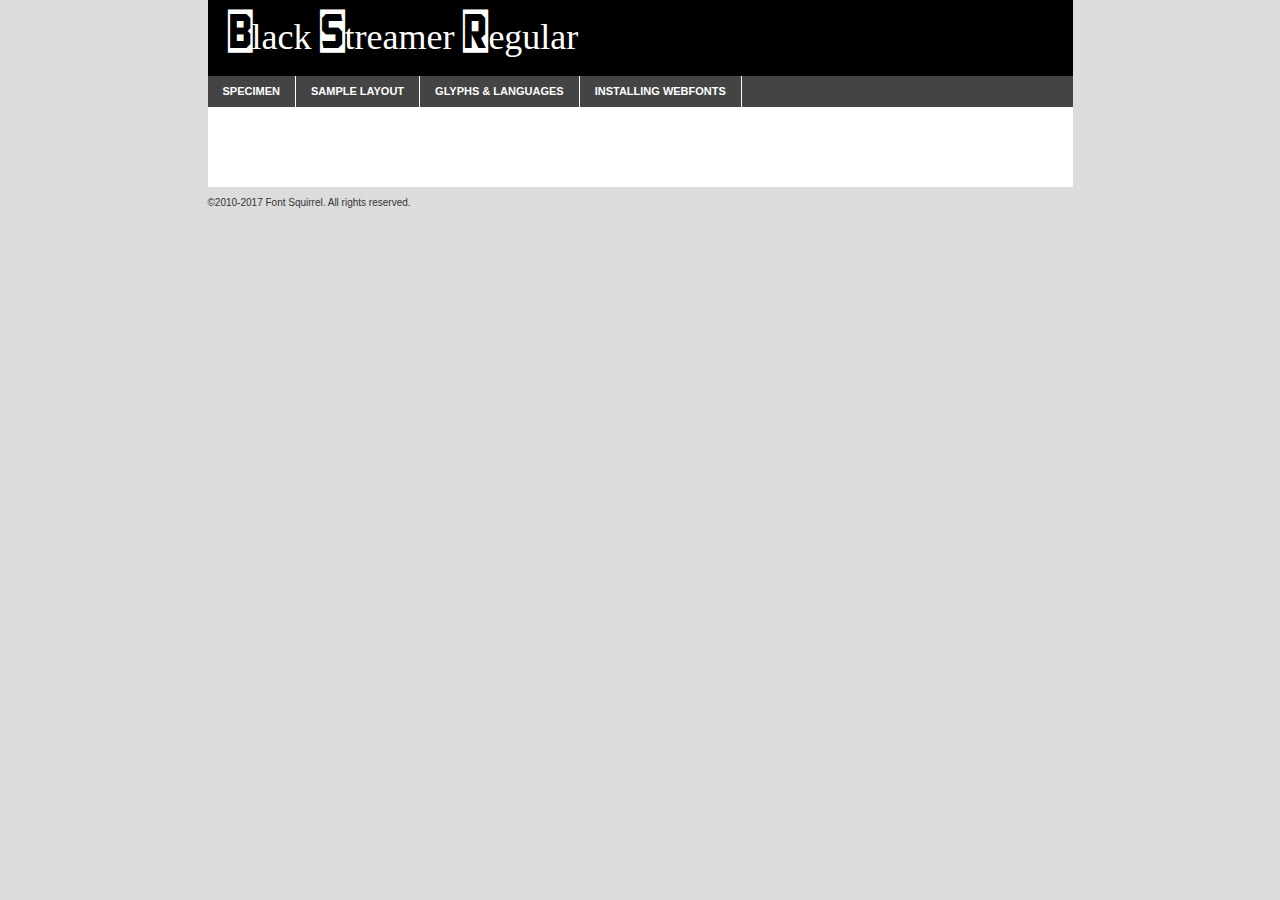
<file: website/css/fonts/black_streamer/black_streamer-demo.html>
<!DOCTYPE html PUBLIC "-//W3C//DTD XHTML 1.0 Transitional//EN"
	"http://www.w3.org/TR/xhtml1/DTD/xhtml1-transitional.dtd">

<html xmlns="http://www.w3.org/1999/xhtml" xml:lang="en" lang="en">
<head>
	<meta http-equiv="Content-Type" content="text/html; charset=utf-8" />
	<script src="http://ajax.googleapis.com/ajax/libs/jquery/1.7.2/jquery.min.js" type="text/javascript" charset="utf-8"></script>
	<script type="text/javascript">
	(function($){$.fn.easyTabs=function(option){var param=jQuery.extend({fadeSpeed:"fast",defaultContent:1,activeClass:'active'},option);$(this).each(function(){var thisId="#"+this.id;if(param.defaultContent==''){param.defaultContent=1;}
	if(typeof param.defaultContent=="number")
	{var defaultTab=$(thisId+" .tabs li:eq("+(param.defaultContent-1)+") a").attr('href').substr(1);}else{var defaultTab=param.defaultContent;}
	$(thisId+" .tabs li a").each(function(){var tabToHide=$(this).attr('href').substr(1);$("#"+tabToHide).addClass('easytabs-tab-content');});hideAll();changeContent(defaultTab);function hideAll(){$(thisId+" .easytabs-tab-content").hide();}
	function changeContent(tabId){hideAll();$(thisId+" .tabs li").removeClass(param.activeClass);$(thisId+" .tabs li a[href=#"+tabId+"]").closest('li').addClass(param.activeClass);if(param.fadeSpeed!="none")
	{$(thisId+" #"+tabId).fadeIn(param.fadeSpeed);}else{$(thisId+" #"+tabId).show();}}
	$(thisId+" .tabs li").click(function(){var tabId=$(this).find('a').attr('href').substr(1);changeContent(tabId);return false;});});}})(jQuery);
	</script>
	<link rel="stylesheet" href="specimen_files/specimen_stylesheet.css" type="text/css" charset="utf-8" />
	<link rel="stylesheet" href="stylesheet.css" type="text/css" charset="utf-8" />

	<style type="text/css">
					body{
				font-family: 'black_streamerregular';
							}
		</style>

	<title>Black Streamer Regular Specimen</title>
	
	
	<script type="text/javascript" charset="utf-8">
		$(document).ready(function() {
			$('#container').easyTabs({defaultContent:1});
		});
	</script>
</head>

<body>
<div id="container">
	<div id="header">
		Black Streamer Regular	</div>
	<ul class="tabs">
		<li><a href="#specimen">Specimen</a></li>
		<li><a href="#layout">Sample Layout</a></li>
				<li><a href="#glyphs">Glyphs &amp; Languages</a></li>
		<li><a href="#installing">Installing Webfonts</a></li>
		
	</ul>
	
	<div id="main_content">

		
			<div id="specimen">
		
				<div class="section">
					<div class="grid12 firstcol">
						<div class="huge">AaBb</div>
					</div>
				</div>
		
				<div class="section">
					<div class="glyph_range">A&#x200B;B&#x200b;C&#x200b;D&#x200b;E&#x200b;F&#x200b;G&#x200b;H&#x200b;I&#x200b;J&#x200b;K&#x200b;L&#x200b;M&#x200b;N&#x200b;O&#x200b;P&#x200b;Q&#x200b;R&#x200b;S&#x200b;T&#x200b;U&#x200b;V&#x200b;W&#x200b;X&#x200b;Y&#x200b;Z&#x200b;a&#x200b;b&#x200b;c&#x200b;d&#x200b;e&#x200b;f&#x200b;g&#x200b;h&#x200b;i&#x200b;j&#x200b;k&#x200b;l&#x200b;m&#x200b;n&#x200b;o&#x200b;p&#x200b;q&#x200b;r&#x200b;s&#x200b;t&#x200b;u&#x200b;v&#x200b;w&#x200b;x&#x200b;y&#x200b;z&#x200b;1&#x200b;2&#x200b;3&#x200b;4&#x200b;5&#x200b;6&#x200b;7&#x200b;8&#x200b;9&#x200b;0&#x200b;&amp;&#x200b;.&#x200b;,&#x200b;?&#x200b;!&#x200b;&#64;&#x200b;(&#x200b;)&#x200b;#&#x200b;$&#x200b;%&#x200b;*&#x200b;+&#x200b;-&#x200b;=&#x200b;:&#x200b;;</div>
				</div>
				<div class="section">
					<div class="grid12 firstcol">
						<table class="sample_table">
							<tr><td>10</td><td class="size10">abcdefghijklmnopqrstuvwxyzABCDEFGHIJKLMNOPQRSTUVWXYZ0123456789abcdefghijklmnopqrstuvwxyzABCDEFGHIJKLMNOPQRSTUVWXYZ0123456789abcdefghijklmnopqrstuvwxyzABCDEFGHIJKLMNOPQRSTUVWXYZ</td></tr>
							<tr><td>11</td><td class="size11">abcdefghijklmnopqrstuvwxyzABCDEFGHIJKLMNOPQRSTUVWXYZ0123456789abcdefghijklmnopqrstuvwxyzABCDEFGHIJKLMNOPQRSTUVWXYZ0123456789abcdefghijklmnopqrstuvwxyzABCDEFGHIJKLMNOPQRSTUVWXYZ</td></tr>
							<tr><td>12</td><td class="size12">abcdefghijklmnopqrstuvwxyzABCDEFGHIJKLMNOPQRSTUVWXYZ0123456789abcdefghijklmnopqrstuvwxyzABCDEFGHIJKLMNOPQRSTUVWXYZ0123456789abcdefghijklmnopqrstuvwxyzABCDEFGHIJKLMNOPQRSTUVWXYZ</td></tr>
							<tr><td>13</td><td class="size13">abcdefghijklmnopqrstuvwxyzABCDEFGHIJKLMNOPQRSTUVWXYZ0123456789abcdefghijklmnopqrstuvwxyzABCDEFGHIJKLMNOPQRSTUVWXYZ0123456789abcdefghijklmnopqrstuvwxyzABCDEFGHIJKLMNOPQRSTUVWXYZ</td></tr>
							<tr><td>14</td><td class="size14">abcdefghijklmnopqrstuvwxyzABCDEFGHIJKLMNOPQRSTUVWXYZ0123456789abcdefghijklmnopqrstuvwxyzABCDEFGHIJKLMNOPQRSTUVWXYZ0123456789abcdefghijklmnopqrstuvwxyzABCDEFGHIJKLMNOPQRSTUVWXYZ</td></tr>
							<tr><td>16</td><td class="size16">abcdefghijklmnopqrstuvwxyzABCDEFGHIJKLMNOPQRSTUVWXYZ0123456789abcdefghijklmnopqrstuvwxyzABCDEFGHIJKLMNOPQRSTUVWXYZ</td></tr>
							<tr><td>18</td><td class="size18">abcdefghijklmnopqrstuvwxyzABCDEFGHIJKLMNOPQRSTUVWXYZ0123456789abcdefghijklmnopqrstuvwxyzABCDEFGHIJKLMNOPQRSTUVWXYZ</td></tr>
							<tr><td>20</td><td class="size20">abcdefghijklmnopqrstuvwxyzABCDEFGHIJKLMNOPQRSTUVWXYZ0123456789abcdefghijklmnopqrstuvwxyzABCDEFGHIJKLMNOPQRSTUVWXYZ</td></tr>
							<tr><td>24</td><td class="size24">abcdefghijklmnopqrstuvwxyzABCDEFGHIJKLMNOPQRSTUVWXYZ0123456789abcdefghijklmnopqrstuvwxyzABCDEFGHIJKLMNOPQRSTUVWXYZ</td></tr>
							<tr><td>30</td><td class="size30">abcdefghijklmnopqrstuvwxyzABCDEFGHIJKLMNOPQRSTUVWXYZ0123456789abcdefghijklmnopqrstuvwxyzABCDEFGHIJKLMNOPQRSTUVWXYZ</td></tr>
							<tr><td>36</td><td class="size36">abcdefghijklmnopqrstuvwxyzABCDEFGHIJKLMNOPQRSTUVWXYZ0123456789abcdefghijklmnopqrstuvwxyzABCDEFGHIJKLMNOPQRSTUVWXYZ</td></tr>
							<tr><td>48</td><td class="size48">abcdefghijklmnopqrstuvwxyzABCDEFGHIJKLMNOPQRSTUVWXYZ0123456789abcdefghijklmnopqrstuvwxyzABCDEFGHIJKLMNOPQRSTUVWXYZ</td></tr>
							<tr><td>60</td><td class="size60">abcdefghijklmnopqrstuvwxyzABCDEFGHIJKLMNOPQRSTUVWXYZ0123456789abcdefghijklmnopqrstuvwxyzABCDEFGHIJKLMNOPQRSTUVWXYZ</td></tr>
							<tr><td>72</td><td class="size72">abcdefghijklmnopqrstuvwxyzABCDEFGHIJKLMNOPQRSTUVWXYZ0123456789abcdefghijklmnopqrstuvwxyzABCDEFGHIJKLMNOPQRSTUVWXYZ</td></tr>
							<tr><td>90</td><td class="size90">abcdefghijklmnopqrstuvwxyzABCDEFGHIJKLMNOPQRSTUVWXYZ0123456789abcdefghijklmnopqrstuvwxyzABCDEFGHIJKLMNOPQRSTUVWXYZ</td></tr>
						</table>
				
					</div>
			
				</div>
		
		
		
								<div class="section" id="bodycomparison">


										<div id="xheight">
				<div class="fontbody">&#x25FC;&#x25FC;&#x25FC;&#x25FC;&#x25FC;&#x25FC;&#x25FC;&#x25FC;&#x25FC;&#x25FC;&#x25FC;&#x25FC;&#x25FC;&#x25FC;&#x25FC;&#x25FC;&#x25FC;&#x25FC;&#x25FC;&#x25FC;&#x25FC;&#x25FC;&#x25FC;&#x25FC;&#x25FC;&#x25FC;&#x25FC;&#x25FC;&#x25FC;&#x25FC;&#x25FC;&#x25FC;&#x25FC;&#x25FC;&#x25FC;&#x25FC;&#x25FC;&#x25FC;&#x25FC;&#x25FC;&#x25FC;&#x25FC;&#x25FC;&#x25FC;&#x25FC;&#x25FC;&#x25FC;&#x25FC;&#x25FC;&#x25FC;&#x25FC;&#x25FC;&#x25FC;&#x25FC;&#x25FC;&#x25FC;&#x25FC;&#x25FC;&#x25FC;&#x25FC;&#x25FC;&#x25FC;&#x25FC;&#x25FC;&#x25FC;&#x25FC;&#x25FC;&#x25FC;&#x25FC;&#x25FC;&#x25FC;&#x25FC;&#x25FC;&#x25FC;&#x25FC;&#x25FC;&#x25FC;&#x25FC;&#x25FC;&#x25FC;&#x25FC;&#x25FC;&#x25FC;&#x25FC;&#x25FC;&#x25FC;&#x25FC;&#x25FC;&#x25FC;&#x25FC;&#x25FC;&#x25FC;&#x25FC;&#x25FC;&#x25FC;&#x25FC;&#x25FC;&#x25FC;&#x25FC;body</div><div class="arialbody">body</div><div class="verdanabody">body</div><div class="georgiabody">body</div></div>
										<div class="fontbody" style="z-index:1">
											body<span>Black Streamer Regular</span>
										</div>
										<div class="arialbody" style="z-index:1">
											body<span>Arial</span>
										</div>
										<div class="verdanabody" style="z-index:1">
											body<span>Verdana</span>
										</div>
										<div class="georgiabody" style="z-index:1">
											body<span>Georgia</span>
										</div>



								</div>
		
		
				<div class="section psample psample_row1" id="">
					
					<div class="grid2 firstcol">
						<p class="size10"><span>10.</span>Aenean lacinia bibendum nulla sed consectetur. Fusce dapibus, tellus ac cursus commodo, tortor mauris condimentum nibh, ut fermentum massa justo sit amet risus. Nullam id dolor id nibh ultricies vehicula ut id elit. Cum sociis natoque penatibus et magnis dis parturient montes, nascetur ridiculus mus. Nulla vitae elit libero, a pharetra augue.</p>
			
					</div>
					<div class="grid3">
						<p class="size11"><span>11.</span>Aenean lacinia bibendum nulla sed consectetur. Fusce dapibus, tellus ac cursus commodo, tortor mauris condimentum nibh, ut fermentum massa justo sit amet risus. Nullam id dolor id nibh ultricies vehicula ut id elit. Cum sociis natoque penatibus et magnis dis parturient montes, nascetur ridiculus mus. Nulla vitae elit libero, a pharetra augue.</p>
			
					</div>
					<div class="grid3">
						<p class="size12"><span>12.</span>Aenean lacinia bibendum nulla sed consectetur. Fusce dapibus, tellus ac cursus commodo, tortor mauris condimentum nibh, ut fermentum massa justo sit amet risus. Nullam id dolor id nibh ultricies vehicula ut id elit. Cum sociis natoque penatibus et magnis dis parturient montes, nascetur ridiculus mus. Nulla vitae elit libero, a pharetra augue.</p>
			
					</div>
					<div class="grid4">
						<p class="size13"><span>13.</span>Aenean lacinia bibendum nulla sed consectetur. Fusce dapibus, tellus ac cursus commodo, tortor mauris condimentum nibh, ut fermentum massa justo sit amet risus. Nullam id dolor id nibh ultricies vehicula ut id elit. Cum sociis natoque penatibus et magnis dis parturient montes, nascetur ridiculus mus. Nulla vitae elit libero, a pharetra augue.</p>
			
					</div>
					<div class="white_blend"></div>
					
				</div>
				<div class="section psample psample_row2" id="">
					<div class="grid3 firstcol">
						<p class="size14"><span>14.</span>Aenean lacinia bibendum nulla sed consectetur. Fusce dapibus, tellus ac cursus commodo, tortor mauris condimentum nibh, ut fermentum massa justo sit amet risus. Nullam id dolor id nibh ultricies vehicula ut id elit. Cum sociis natoque penatibus et magnis dis parturient montes, nascetur ridiculus mus. Nulla vitae elit libero, a pharetra augue.</p>
			
					</div>
					<div class="grid4">
						<p class="size16"><span>16.</span>Aenean lacinia bibendum nulla sed consectetur. Fusce dapibus, tellus ac cursus commodo, tortor mauris condimentum nibh, ut fermentum massa justo sit amet risus. Nullam id dolor id nibh ultricies vehicula ut id elit. Cum sociis natoque penatibus et magnis dis parturient montes, nascetur ridiculus mus. Nulla vitae elit libero, a pharetra augue.</p>
			
					</div>
					<div class="grid5">
						<p class="size18"><span>18.</span>Aenean lacinia bibendum nulla sed consectetur. Fusce dapibus, tellus ac cursus commodo, tortor mauris condimentum nibh, ut fermentum massa justo sit amet risus. Nullam id dolor id nibh ultricies vehicula ut id elit. Cum sociis natoque penatibus et magnis dis parturient montes, nascetur ridiculus mus. Nulla vitae elit libero, a pharetra augue.</p>
			
					</div>

					<div class="white_blend"></div>

				</div>
				
				<div class="section psample psample_row3" id="">
					<div class="grid5 firstcol">
						<p class="size20"><span>20.</span>Aenean lacinia bibendum nulla sed consectetur. Fusce dapibus, tellus ac cursus commodo, tortor mauris condimentum nibh, ut fermentum massa justo sit amet risus. Nullam id dolor id nibh ultricies vehicula ut id elit. Cum sociis natoque penatibus et magnis dis parturient montes, nascetur ridiculus mus. Nulla vitae elit libero, a pharetra augue.</p>
					</div>
					<div class="grid7">
						<p class="size24"><span>24.</span>Aenean lacinia bibendum nulla sed consectetur. Fusce dapibus, tellus ac cursus commodo, tortor mauris condimentum nibh, ut fermentum massa justo sit amet risus. Nullam id dolor id nibh ultricies vehicula ut id elit. Cum sociis natoque penatibus et magnis dis parturient montes, nascetur ridiculus mus. Nulla vitae elit libero, a pharetra augue.</p>
					</div>
					
					<div class="white_blend"></div>
					
				</div>
				
				<div class="section psample psample_row4" id="">
					<div class="grid12 firstcol">
						<p class="size30"><span>30.</span>Aenean lacinia bibendum nulla sed consectetur. Fusce dapibus, tellus ac cursus commodo, tortor mauris condimentum nibh, ut fermentum massa justo sit amet risus. Nullam id dolor id nibh ultricies vehicula ut id elit. Cum sociis natoque penatibus et magnis dis parturient montes, nascetur ridiculus mus. Nulla vitae elit libero, a pharetra augue.</p>
					</div>
					<div class="white_blend"></div>
					
				</div>
				
				
				
				<div class="section psample psample_row1 fullreverse">
					<div class="grid2 firstcol">
						<p class="size10"><span>10.</span>Aenean lacinia bibendum nulla sed consectetur. Fusce dapibus, tellus ac cursus commodo, tortor mauris condimentum nibh, ut fermentum massa justo sit amet risus. Nullam id dolor id nibh ultricies vehicula ut id elit. Cum sociis natoque penatibus et magnis dis parturient montes, nascetur ridiculus mus. Nulla vitae elit libero, a pharetra augue.</p>
			
					</div>
					<div class="grid3">
						<p class="size11"><span>11.</span>Aenean lacinia bibendum nulla sed consectetur. Fusce dapibus, tellus ac cursus commodo, tortor mauris condimentum nibh, ut fermentum massa justo sit amet risus. Nullam id dolor id nibh ultricies vehicula ut id elit. Cum sociis natoque penatibus et magnis dis parturient montes, nascetur ridiculus mus. Nulla vitae elit libero, a pharetra augue.</p>
			
					</div>
					<div class="grid3">
						<p class="size12"><span>12.</span>Aenean lacinia bibendum nulla sed consectetur. Fusce dapibus, tellus ac cursus commodo, tortor mauris condimentum nibh, ut fermentum massa justo sit amet risus. Nullam id dolor id nibh ultricies vehicula ut id elit. Cum sociis natoque penatibus et magnis dis parturient montes, nascetur ridiculus mus. Nulla vitae elit libero, a pharetra augue.</p>
			
					</div>
					<div class="grid4">
						<p class="size13"><span>13.</span>Aenean lacinia bibendum nulla sed consectetur. Fusce dapibus, tellus ac cursus commodo, tortor mauris condimentum nibh, ut fermentum massa justo sit amet risus. Nullam id dolor id nibh ultricies vehicula ut id elit. Cum sociis natoque penatibus et magnis dis parturient montes, nascetur ridiculus mus. Nulla vitae elit libero, a pharetra augue.</p>
			
					</div>
					<div class="black_blend"></div>
					
				</div>
				
				<div class="section psample psample_row2 fullreverse">
					<div class="grid3 firstcol">
						<p class="size14"><span>14.</span>Aenean lacinia bibendum nulla sed consectetur. Fusce dapibus, tellus ac cursus commodo, tortor mauris condimentum nibh, ut fermentum massa justo sit amet risus. Nullam id dolor id nibh ultricies vehicula ut id elit. Cum sociis natoque penatibus et magnis dis parturient montes, nascetur ridiculus mus. Nulla vitae elit libero, a pharetra augue.</p>
			
					</div>
					<div class="grid4">
						<p class="size16"><span>16.</span>Aenean lacinia bibendum nulla sed consectetur. Fusce dapibus, tellus ac cursus commodo, tortor mauris condimentum nibh, ut fermentum massa justo sit amet risus. Nullam id dolor id nibh ultricies vehicula ut id elit. Cum sociis natoque penatibus et magnis dis parturient montes, nascetur ridiculus mus. Nulla vitae elit libero, a pharetra augue.</p>
			
					</div>
					<div class="grid5">
						<p class="size18"><span>18.</span>Aenean lacinia bibendum nulla sed consectetur. Fusce dapibus, tellus ac cursus commodo, tortor mauris condimentum nibh, ut fermentum massa justo sit amet risus. Nullam id dolor id nibh ultricies vehicula ut id elit. Cum sociis natoque penatibus et magnis dis parturient montes, nascetur ridiculus mus. Nulla vitae elit libero, a pharetra augue.</p>
			
					</div>
					<div class="black_blend"></div>

				</div>
				
				<div class="section psample fullreverse psample_row3" id="">
					<div class="grid5 firstcol">
						<p class="size20"><span>20.</span>Aenean lacinia bibendum nulla sed consectetur. Fusce dapibus, tellus ac cursus commodo, tortor mauris condimentum nibh, ut fermentum massa justo sit amet risus. Nullam id dolor id nibh ultricies vehicula ut id elit. Cum sociis natoque penatibus et magnis dis parturient montes, nascetur ridiculus mus. Nulla vitae elit libero, a pharetra augue.</p>
					</div>
					<div class="grid7">
						<p class="size24"><span>24.</span>Aenean lacinia bibendum nulla sed consectetur. Fusce dapibus, tellus ac cursus commodo, tortor mauris condimentum nibh, ut fermentum massa justo sit amet risus. Nullam id dolor id nibh ultricies vehicula ut id elit. Cum sociis natoque penatibus et magnis dis parturient montes, nascetur ridiculus mus. Nulla vitae elit libero, a pharetra augue.</p>
					</div>
					
					<div class="black_blend"></div>
					
				</div>
				
				<div class="section psample fullreverse psample_row4" id="" style="border-bottom: 20px #000 solid;">
					<div class="grid12 firstcol">
						<p class="size30"><span>30.</span>Aenean lacinia bibendum nulla sed consectetur. Fusce dapibus, tellus ac cursus commodo, tortor mauris condimentum nibh, ut fermentum massa justo sit amet risus. Nullam id dolor id nibh ultricies vehicula ut id elit. Cum sociis natoque penatibus et magnis dis parturient montes, nascetur ridiculus mus. Nulla vitae elit libero, a pharetra augue.</p>
					</div>
					<div class="black_blend"></div>
					
				</div>
				
				
				
				
			</div>
			
			<div id="layout">
				
				<div class="section">
					
					<div class="grid12 firstcol">
						<h1>Lorem Ipsum Dolor</h1>
						<h2>Etiam porta sem malesuada magna mollis euismod</h2>
						
						<p class="byline">By <a href="#link">Aenean Lacinia</a></p>
					</div>
				</div>
				<div class="section">
					<div class="grid8 firstcol">
						<p class="large">Donec sed odio dui. Morbi leo risus, porta ac consectetur ac, vestibulum at eros. Fusce dapibus, tellus ac cursus commodo, tortor mauris condimentum nibh, ut fermentum massa justo sit amet risus. </p>

						
						<h3>Pellentesque ornare sem</h3>

						<p>Maecenas sed diam eget risus varius blandit sit amet non magna. Maecenas faucibus mollis interdum. Donec ullamcorper nulla non metus auctor fringilla. Nullam id dolor id nibh ultricies vehicula ut id elit. Nullam id dolor id nibh ultricies vehicula ut id elit. </p>

						<p>Aenean eu leo quam. Pellentesque ornare sem lacinia quam venenatis vestibulum. Lorem ipsum dolor sit amet, consectetur adipiscing elit. Cum sociis natoque penatibus et magnis dis parturient montes, nascetur ridiculus mus. </p>

						<p>Nulla vitae elit libero, a pharetra augue. Praesent commodo cursus magna, vel scelerisque nisl consectetur et. Aenean lacinia bibendum nulla sed consectetur. </p>

						<p>Nullam quis risus eget urna mollis ornare vel eu leo. Nullam quis risus eget urna mollis ornare vel eu leo. Maecenas sed diam eget risus varius blandit sit amet non magna. Donec ullamcorper nulla non metus auctor fringilla. </p>

						<h3>Cras mattis consectetur</h3>

						<p>Aenean eu leo quam. Pellentesque ornare sem lacinia quam venenatis vestibulum. Aenean lacinia bibendum nulla sed consectetur. Integer posuere erat a ante venenatis dapibus posuere velit aliquet. Cras mattis consectetur purus sit amet fermentum. </p>

						<p>Nullam id dolor id nibh ultricies vehicula ut id elit. Nullam quis risus eget urna mollis ornare vel eu leo. Cras mattis consectetur purus sit amet fermentum.</p>
					</div>
					
					<div class="grid4 sidebar">
						
						<div class="box reverse">
							<p class="last">Nullam quis risus eget urna mollis ornare vel eu leo. Donec ullamcorper nulla non metus auctor fringilla. Cras mattis consectetur purus sit amet fermentum. Sed posuere consectetur est at lobortis. Lorem ipsum dolor sit amet, consectetur adipiscing elit. </p>
						</div>
						
						<p class="caption">Maecenas sed diam eget risus varius.</p>

						<p>Vestibulum id ligula porta felis euismod semper. Integer posuere erat a ante venenatis dapibus posuere velit aliquet. Vestibulum id ligula porta felis euismod semper. Sed posuere consectetur est at lobortis. Maecenas sed diam eget risus varius blandit sit amet non magna. Fusce dapibus, tellus ac cursus commodo, tortor mauris condimentum nibh, ut fermentum massa justo sit amet risus. </p>

					

						<p>Duis mollis, est non commodo luctus, nisi erat porttitor ligula, eget lacinia odio sem nec elit. Aenean lacinia bibendum nulla sed consectetur. Vivamus sagittis lacus vel augue laoreet rutrum faucibus dolor auctor. Aenean lacinia bibendum nulla sed consectetur. Nullam quis risus eget urna mollis ornare vel eu leo. </p>

						<p>Praesent commodo cursus magna, vel scelerisque nisl consectetur et. Donec ullamcorper nulla non metus auctor fringilla. Maecenas faucibus mollis interdum. Fusce dapibus, tellus ac cursus commodo, tortor mauris condimentum nibh, ut fermentum massa justo sit amet risus. </p>

					</div>
				</div>
				
			</div>


			



		<div id="glyphs">
			<div class="section">
				<div class="grid12 firstcol">
			
				<h1>Language Support</h1>
				<p>The subset of Black Streamer Regular in this kit supports the following languages:<br />
			
									</p>
				<h1>Glyph Chart</h1>
				<p>The subset of Black Streamer Regular in this kit includes all the glyphs listed below. Unicode entities are included above each glyph to help you insert individual characters into your layout.</p>
				<div id="glyph_chart">
			
																				 <div><p>&amp;#13;</p>&#13;</div>
																				 <div><p>&amp;#32;</p>&#32;</div>
																				 <div><p>&amp;#33;</p>&#33;</div>
																				 <div><p>&amp;#35;</p>&#35;</div>
																				 <div><p>&amp;#36;</p>&#36;</div>
																				 <div><p>&amp;#37;</p>&#37;</div>
																				 <div><p>&amp;#38;</p>&#38;</div>
																				 <div><p>&amp;#39;</p>&#39;</div>
																				 <div><p>&amp;#42;</p>&#42;</div>
																				 <div><p>&amp;#44;</p>&#44;</div>
																				 <div><p>&amp;#45;</p>&#45;</div>
																				 <div><p>&amp;#46;</p>&#46;</div>
																				 <div><p>&amp;#47;</p>&#47;</div>
																				 <div><p>&amp;#48;</p>&#48;</div>
																				 <div><p>&amp;#49;</p>&#49;</div>
																				 <div><p>&amp;#50;</p>&#50;</div>
																				 <div><p>&amp;#51;</p>&#51;</div>
																				 <div><p>&amp;#52;</p>&#52;</div>
																				 <div><p>&amp;#53;</p>&#53;</div>
																				 <div><p>&amp;#54;</p>&#54;</div>
																				 <div><p>&amp;#55;</p>&#55;</div>
																				 <div><p>&amp;#56;</p>&#56;</div>
																				 <div><p>&amp;#57;</p>&#57;</div>
																				 <div><p>&amp;#60;</p>&#60;</div>
																				 <div><p>&amp;#61;</p>&#61;</div>
																				 <div><p>&amp;#62;</p>&#62;</div>
																				 <div><p>&amp;#63;</p>&#63;</div>
																				 <div><p>&amp;#64;</p>&#64;</div>
																				 <div><p>&amp;#65;</p>&#65;</div>
																				 <div><p>&amp;#66;</p>&#66;</div>
																				 <div><p>&amp;#67;</p>&#67;</div>
																				 <div><p>&amp;#68;</p>&#68;</div>
																				 <div><p>&amp;#69;</p>&#69;</div>
																				 <div><p>&amp;#70;</p>&#70;</div>
																				 <div><p>&amp;#71;</p>&#71;</div>
																				 <div><p>&amp;#72;</p>&#72;</div>
																				 <div><p>&amp;#73;</p>&#73;</div>
																				 <div><p>&amp;#74;</p>&#74;</div>
																				 <div><p>&amp;#75;</p>&#75;</div>
																				 <div><p>&amp;#76;</p>&#76;</div>
																				 <div><p>&amp;#77;</p>&#77;</div>
																				 <div><p>&amp;#78;</p>&#78;</div>
																				 <div><p>&amp;#79;</p>&#79;</div>
																				 <div><p>&amp;#80;</p>&#80;</div>
																				 <div><p>&amp;#81;</p>&#81;</div>
																				 <div><p>&amp;#82;</p>&#82;</div>
																				 <div><p>&amp;#83;</p>&#83;</div>
																				 <div><p>&amp;#84;</p>&#84;</div>
																				 <div><p>&amp;#85;</p>&#85;</div>
																				 <div><p>&amp;#86;</p>&#86;</div>
																				 <div><p>&amp;#87;</p>&#87;</div>
																				 <div><p>&amp;#88;</p>&#88;</div>
																				 <div><p>&amp;#89;</p>&#89;</div>
																				 <div><p>&amp;#90;</p>&#90;</div>
																				 <div><p>&amp;#92;</p>&#92;</div>
																				 <div><p>&amp;#160;</p>&#160;</div>
																				 <div><p>&amp;#173;</p>&#173;</div>
																				 <div><p>&amp;#198;</p>&#198;</div>
																				 <div><p>&amp;#199;</p>&#199;</div>
																				 <div><p>&amp;#338;</p>&#338;</div>
																				 <div><p>&amp;#8192;</p>&#8192;</div>
																				 <div><p>&amp;#8193;</p>&#8193;</div>
																				 <div><p>&amp;#8194;</p>&#8194;</div>
																				 <div><p>&amp;#8195;</p>&#8195;</div>
																				 <div><p>&amp;#8196;</p>&#8196;</div>
																				 <div><p>&amp;#8197;</p>&#8197;</div>
																				 <div><p>&amp;#8198;</p>&#8198;</div>
																				 <div><p>&amp;#8199;</p>&#8199;</div>
																				 <div><p>&amp;#8200;</p>&#8200;</div>
																				 <div><p>&amp;#8201;</p>&#8201;</div>
																				 <div><p>&amp;#8202;</p>&#8202;</div>
																				 <div><p>&amp;#8208;</p>&#8208;</div>
																				 <div><p>&amp;#8209;</p>&#8209;</div>
																				 <div><p>&amp;#8210;</p>&#8210;</div>
																				 <div><p>&amp;#8211;</p>&#8211;</div>
																				 <div><p>&amp;#8212;</p>&#8212;</div>
																				 <div><p>&amp;#8239;</p>&#8239;</div>
																				 <div><p>&amp;#8287;</p>&#8287;</div>
																				 <div><p>&amp;#8364;</p>&#8364;</div>
																				 <div><p>&amp;#9724;</p>&#9724;</div>
																																						</div>	
				</div>
		
		
			</div>
		</div>
		
		
		<div id="specs">
			
		</div>
	
		<div id="installing">
			<div class="section">
				<div class="grid7 firstcol">
					<h1>Installing Webfonts</h1>
					
					<p>Webfonts are supported by all major browser platforms but not all in the same way. There are currently four different font formats that must be included in order to target all browsers. This includes TTF, WOFF, EOT and SVG.</p>
					
					<h2>1. Upload your webfonts</h2>
					<p>You must upload your webfont kit to your website. They should be in or near the same directory as your CSS files.</p>
					
					<h2>2. Include the webfont stylesheet</h2>
					<p>A special CSS @font-face declaration helps the various browsers select the appropriate font it needs without causing you a bunch of headaches. Learn more about this syntax by reading the <a href="https://www.fontspring.com/blog/further-hardening-of-the-bulletproof-syntax">Fontspring blog post</a> about it. The code for it is as follows:</p>


<code>
@font-face{ 
	font-family: 'MyWebFont';
	src: url('WebFont.eot');
	src: url('WebFont.eot?#iefix') format('embedded-opentype'),
	     url('WebFont.woff') format('woff'),
	     url('WebFont.ttf') format('truetype'),
	     url('WebFont.svg#webfont') format('svg');
}
</code>

	<p>We've already gone ahead and generated the code for you. All you have to do is link to the stylesheet in your HTML, like this:</p>
	<code>&lt;link rel=&quot;stylesheet&quot; href=&quot;stylesheet.css&quot; type=&quot;text/css&quot; charset=&quot;utf-8&quot; /&gt;</code>

					<h2>3. Modify your own stylesheet</h2>
					<p>To take advantage of your new fonts, you must tell your stylesheet to use them. Look at the original @font-face declaration above and find the property called "font-family." The name linked there will be what you use to reference the font. Prepend that webfont name to the font stack in the "font-family" property, inside the selector you want to change. For example:</p>
<code>p { font-family: 'WebFont', Arial, sans-serif; }</code>

<h2>4. Test</h2>
<p>Getting webfonts to work cross-browser <em>can</em> be tricky. Use the information in the sidebar to help you if you find that fonts aren't loading in a particular browser.</p>
				</div>
				
				<div class="grid5 sidebar">
					<div class="box">
						<h2>Troubleshooting<br />Font-Face Problems</h2>
						<p>Having trouble getting your webfonts to load in your new website? Here are some tips to sort out what might be the problem.</p>

						<h3>Fonts not showing in any browser</h3>

						<p>This sounds like you need to work on the plumbing. You either did not upload the fonts to the correct directory, or you did not link the fonts properly in the CSS. If you've confirmed that all this is correct and you still have a problem, take a look at your .htaccess file and see if requests are getting intercepted.</p>

						<h3>Fonts not loading in iPhone or iPad</h3>

						<p>The most common problem here is that you are serving the fonts from an IIS server. IIS refuses to serve files that have unknown MIME types. If that is the case, you must set the MIME type for SVG to "image/svg+xml" in the server settings. Follow these instructions from Microsoft if you need help.</p>

						<h3>Fonts not loading in Firefox</h3>

						<p>The primary reason for this failure? You are still using a version Firefox older than 3.5. So upgrade already! If that isn't it, then you are very likely serving fonts from a different domain. Firefox requires that all font assets be served from the same domain. Lastly it is possible that you need to add WOFF to your list of MIME types (if you are serving via IIS.)</p>

						<h3>Fonts not loading in IE</h3>

						<p>Are you looking at Internet Explorer on an actual Windows machine or are you cheating by using a service like Adobe BrowserLab? Many of these screenshot services do not render @font-face for IE. Best to test it on a real machine.</p>

						<h3>Fonts not loading in IE9</h3>

						<p>IE9, like Firefox, requires that fonts be served from the same domain as the website. Make sure that is the case.</p>
					</div>
				</div>
			</div>
			
		</div>
	
	</div>
	<div id="footer">
		<p>&copy;2010-2017 Font Squirrel. All rights reserved.</p>
	</div>
</div>
</body>
</html>
</file>
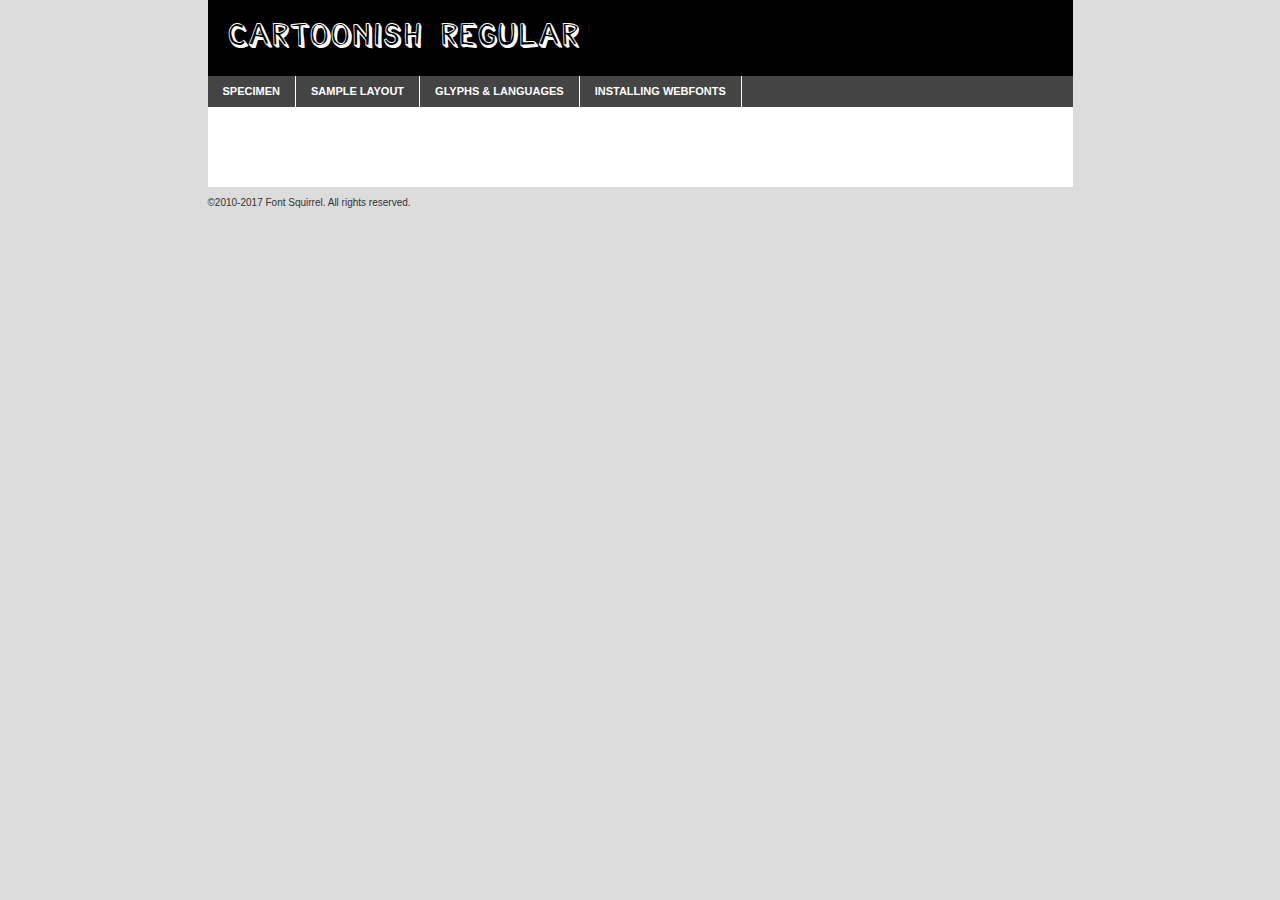
<file: website/css/fonts/cartoonish/cartoonish-demo.html>
<!DOCTYPE html PUBLIC "-//W3C//DTD XHTML 1.0 Transitional//EN"
	"http://www.w3.org/TR/xhtml1/DTD/xhtml1-transitional.dtd">

<html xmlns="http://www.w3.org/1999/xhtml" xml:lang="en" lang="en">
<head>
	<meta http-equiv="Content-Type" content="text/html; charset=utf-8" />
	<script src="http://ajax.googleapis.com/ajax/libs/jquery/1.7.2/jquery.min.js" type="text/javascript" charset="utf-8"></script>
	<script type="text/javascript">
	(function($){$.fn.easyTabs=function(option){var param=jQuery.extend({fadeSpeed:"fast",defaultContent:1,activeClass:'active'},option);$(this).each(function(){var thisId="#"+this.id;if(param.defaultContent==''){param.defaultContent=1;}
	if(typeof param.defaultContent=="number")
	{var defaultTab=$(thisId+" .tabs li:eq("+(param.defaultContent-1)+") a").attr('href').substr(1);}else{var defaultTab=param.defaultContent;}
	$(thisId+" .tabs li a").each(function(){var tabToHide=$(this).attr('href').substr(1);$("#"+tabToHide).addClass('easytabs-tab-content');});hideAll();changeContent(defaultTab);function hideAll(){$(thisId+" .easytabs-tab-content").hide();}
	function changeContent(tabId){hideAll();$(thisId+" .tabs li").removeClass(param.activeClass);$(thisId+" .tabs li a[href=#"+tabId+"]").closest('li').addClass(param.activeClass);if(param.fadeSpeed!="none")
	{$(thisId+" #"+tabId).fadeIn(param.fadeSpeed);}else{$(thisId+" #"+tabId).show();}}
	$(thisId+" .tabs li").click(function(){var tabId=$(this).find('a').attr('href').substr(1);changeContent(tabId);return false;});});}})(jQuery);
	</script>
	<link rel="stylesheet" href="specimen_files/specimen_stylesheet.css" type="text/css" charset="utf-8" />
	<link rel="stylesheet" href="stylesheet.css" type="text/css" charset="utf-8" />

	<style type="text/css">
					body{
				font-family: 'cartoonishregular';
							}
		</style>

	<title>Cartoonish Regular Specimen</title>
	
	
	<script type="text/javascript" charset="utf-8">
		$(document).ready(function() {
			$('#container').easyTabs({defaultContent:1});
		});
	</script>
</head>

<body>
<div id="container">
	<div id="header">
		Cartoonish Regular	</div>
	<ul class="tabs">
		<li><a href="#specimen">Specimen</a></li>
		<li><a href="#layout">Sample Layout</a></li>
				<li><a href="#glyphs">Glyphs &amp; Languages</a></li>
		<li><a href="#installing">Installing Webfonts</a></li>
		
	</ul>
	
	<div id="main_content">

		
			<div id="specimen">
		
				<div class="section">
					<div class="grid12 firstcol">
						<div class="huge">AaBb</div>
					</div>
				</div>
		
				<div class="section">
					<div class="glyph_range">A&#x200B;B&#x200b;C&#x200b;D&#x200b;E&#x200b;F&#x200b;G&#x200b;H&#x200b;I&#x200b;J&#x200b;K&#x200b;L&#x200b;M&#x200b;N&#x200b;O&#x200b;P&#x200b;Q&#x200b;R&#x200b;S&#x200b;T&#x200b;U&#x200b;V&#x200b;W&#x200b;X&#x200b;Y&#x200b;Z&#x200b;a&#x200b;b&#x200b;c&#x200b;d&#x200b;e&#x200b;f&#x200b;g&#x200b;h&#x200b;i&#x200b;j&#x200b;k&#x200b;l&#x200b;m&#x200b;n&#x200b;o&#x200b;p&#x200b;q&#x200b;r&#x200b;s&#x200b;t&#x200b;u&#x200b;v&#x200b;w&#x200b;x&#x200b;y&#x200b;z&#x200b;1&#x200b;2&#x200b;3&#x200b;4&#x200b;5&#x200b;6&#x200b;7&#x200b;8&#x200b;9&#x200b;0&#x200b;&amp;&#x200b;.&#x200b;,&#x200b;?&#x200b;!&#x200b;&#64;&#x200b;(&#x200b;)&#x200b;#&#x200b;$&#x200b;%&#x200b;*&#x200b;+&#x200b;-&#x200b;=&#x200b;:&#x200b;;</div>
				</div>
				<div class="section">
					<div class="grid12 firstcol">
						<table class="sample_table">
							<tr><td>10</td><td class="size10">abcdefghijklmnopqrstuvwxyzABCDEFGHIJKLMNOPQRSTUVWXYZ0123456789abcdefghijklmnopqrstuvwxyzABCDEFGHIJKLMNOPQRSTUVWXYZ0123456789abcdefghijklmnopqrstuvwxyzABCDEFGHIJKLMNOPQRSTUVWXYZ</td></tr>
							<tr><td>11</td><td class="size11">abcdefghijklmnopqrstuvwxyzABCDEFGHIJKLMNOPQRSTUVWXYZ0123456789abcdefghijklmnopqrstuvwxyzABCDEFGHIJKLMNOPQRSTUVWXYZ0123456789abcdefghijklmnopqrstuvwxyzABCDEFGHIJKLMNOPQRSTUVWXYZ</td></tr>
							<tr><td>12</td><td class="size12">abcdefghijklmnopqrstuvwxyzABCDEFGHIJKLMNOPQRSTUVWXYZ0123456789abcdefghijklmnopqrstuvwxyzABCDEFGHIJKLMNOPQRSTUVWXYZ0123456789abcdefghijklmnopqrstuvwxyzABCDEFGHIJKLMNOPQRSTUVWXYZ</td></tr>
							<tr><td>13</td><td class="size13">abcdefghijklmnopqrstuvwxyzABCDEFGHIJKLMNOPQRSTUVWXYZ0123456789abcdefghijklmnopqrstuvwxyzABCDEFGHIJKLMNOPQRSTUVWXYZ0123456789abcdefghijklmnopqrstuvwxyzABCDEFGHIJKLMNOPQRSTUVWXYZ</td></tr>
							<tr><td>14</td><td class="size14">abcdefghijklmnopqrstuvwxyzABCDEFGHIJKLMNOPQRSTUVWXYZ0123456789abcdefghijklmnopqrstuvwxyzABCDEFGHIJKLMNOPQRSTUVWXYZ0123456789abcdefghijklmnopqrstuvwxyzABCDEFGHIJKLMNOPQRSTUVWXYZ</td></tr>
							<tr><td>16</td><td class="size16">abcdefghijklmnopqrstuvwxyzABCDEFGHIJKLMNOPQRSTUVWXYZ0123456789abcdefghijklmnopqrstuvwxyzABCDEFGHIJKLMNOPQRSTUVWXYZ</td></tr>
							<tr><td>18</td><td class="size18">abcdefghijklmnopqrstuvwxyzABCDEFGHIJKLMNOPQRSTUVWXYZ0123456789abcdefghijklmnopqrstuvwxyzABCDEFGHIJKLMNOPQRSTUVWXYZ</td></tr>
							<tr><td>20</td><td class="size20">abcdefghijklmnopqrstuvwxyzABCDEFGHIJKLMNOPQRSTUVWXYZ0123456789abcdefghijklmnopqrstuvwxyzABCDEFGHIJKLMNOPQRSTUVWXYZ</td></tr>
							<tr><td>24</td><td class="size24">abcdefghijklmnopqrstuvwxyzABCDEFGHIJKLMNOPQRSTUVWXYZ0123456789abcdefghijklmnopqrstuvwxyzABCDEFGHIJKLMNOPQRSTUVWXYZ</td></tr>
							<tr><td>30</td><td class="size30">abcdefghijklmnopqrstuvwxyzABCDEFGHIJKLMNOPQRSTUVWXYZ0123456789abcdefghijklmnopqrstuvwxyzABCDEFGHIJKLMNOPQRSTUVWXYZ</td></tr>
							<tr><td>36</td><td class="size36">abcdefghijklmnopqrstuvwxyzABCDEFGHIJKLMNOPQRSTUVWXYZ0123456789abcdefghijklmnopqrstuvwxyzABCDEFGHIJKLMNOPQRSTUVWXYZ</td></tr>
							<tr><td>48</td><td class="size48">abcdefghijklmnopqrstuvwxyzABCDEFGHIJKLMNOPQRSTUVWXYZ0123456789abcdefghijklmnopqrstuvwxyzABCDEFGHIJKLMNOPQRSTUVWXYZ</td></tr>
							<tr><td>60</td><td class="size60">abcdefghijklmnopqrstuvwxyzABCDEFGHIJKLMNOPQRSTUVWXYZ0123456789abcdefghijklmnopqrstuvwxyzABCDEFGHIJKLMNOPQRSTUVWXYZ</td></tr>
							<tr><td>72</td><td class="size72">abcdefghijklmnopqrstuvwxyzABCDEFGHIJKLMNOPQRSTUVWXYZ0123456789abcdefghijklmnopqrstuvwxyzABCDEFGHIJKLMNOPQRSTUVWXYZ</td></tr>
							<tr><td>90</td><td class="size90">abcdefghijklmnopqrstuvwxyzABCDEFGHIJKLMNOPQRSTUVWXYZ0123456789abcdefghijklmnopqrstuvwxyzABCDEFGHIJKLMNOPQRSTUVWXYZ</td></tr>
						</table>
				
					</div>
			
				</div>
		
		
		
								<div class="section" id="bodycomparison">


										<div id="xheight">
				<div class="fontbody">&#x25FC;&#x25FC;&#x25FC;&#x25FC;&#x25FC;&#x25FC;&#x25FC;&#x25FC;&#x25FC;&#x25FC;&#x25FC;&#x25FC;&#x25FC;&#x25FC;&#x25FC;&#x25FC;&#x25FC;&#x25FC;&#x25FC;&#x25FC;&#x25FC;&#x25FC;&#x25FC;&#x25FC;&#x25FC;&#x25FC;&#x25FC;&#x25FC;&#x25FC;&#x25FC;&#x25FC;&#x25FC;&#x25FC;&#x25FC;&#x25FC;&#x25FC;&#x25FC;&#x25FC;&#x25FC;&#x25FC;&#x25FC;&#x25FC;&#x25FC;&#x25FC;&#x25FC;&#x25FC;&#x25FC;&#x25FC;&#x25FC;&#x25FC;&#x25FC;&#x25FC;&#x25FC;&#x25FC;&#x25FC;&#x25FC;&#x25FC;&#x25FC;&#x25FC;&#x25FC;&#x25FC;&#x25FC;&#x25FC;&#x25FC;&#x25FC;&#x25FC;&#x25FC;&#x25FC;&#x25FC;&#x25FC;&#x25FC;&#x25FC;&#x25FC;&#x25FC;&#x25FC;&#x25FC;&#x25FC;&#x25FC;&#x25FC;&#x25FC;&#x25FC;&#x25FC;&#x25FC;&#x25FC;&#x25FC;&#x25FC;&#x25FC;&#x25FC;&#x25FC;&#x25FC;&#x25FC;&#x25FC;&#x25FC;&#x25FC;&#x25FC;&#x25FC;&#x25FC;&#x25FC;&#x25FC;body</div><div class="arialbody">body</div><div class="verdanabody">body</div><div class="georgiabody">body</div></div>
										<div class="fontbody" style="z-index:1">
											body<span>Cartoonish Regular</span>
										</div>
										<div class="arialbody" style="z-index:1">
											body<span>Arial</span>
										</div>
										<div class="verdanabody" style="z-index:1">
											body<span>Verdana</span>
										</div>
										<div class="georgiabody" style="z-index:1">
											body<span>Georgia</span>
										</div>



								</div>
		
		
				<div class="section psample psample_row1" id="">
					
					<div class="grid2 firstcol">
						<p class="size10"><span>10.</span>Aenean lacinia bibendum nulla sed consectetur. Fusce dapibus, tellus ac cursus commodo, tortor mauris condimentum nibh, ut fermentum massa justo sit amet risus. Nullam id dolor id nibh ultricies vehicula ut id elit. Cum sociis natoque penatibus et magnis dis parturient montes, nascetur ridiculus mus. Nulla vitae elit libero, a pharetra augue.</p>
			
					</div>
					<div class="grid3">
						<p class="size11"><span>11.</span>Aenean lacinia bibendum nulla sed consectetur. Fusce dapibus, tellus ac cursus commodo, tortor mauris condimentum nibh, ut fermentum massa justo sit amet risus. Nullam id dolor id nibh ultricies vehicula ut id elit. Cum sociis natoque penatibus et magnis dis parturient montes, nascetur ridiculus mus. Nulla vitae elit libero, a pharetra augue.</p>
			
					</div>
					<div class="grid3">
						<p class="size12"><span>12.</span>Aenean lacinia bibendum nulla sed consectetur. Fusce dapibus, tellus ac cursus commodo, tortor mauris condimentum nibh, ut fermentum massa justo sit amet risus. Nullam id dolor id nibh ultricies vehicula ut id elit. Cum sociis natoque penatibus et magnis dis parturient montes, nascetur ridiculus mus. Nulla vitae elit libero, a pharetra augue.</p>
			
					</div>
					<div class="grid4">
						<p class="size13"><span>13.</span>Aenean lacinia bibendum nulla sed consectetur. Fusce dapibus, tellus ac cursus commodo, tortor mauris condimentum nibh, ut fermentum massa justo sit amet risus. Nullam id dolor id nibh ultricies vehicula ut id elit. Cum sociis natoque penatibus et magnis dis parturient montes, nascetur ridiculus mus. Nulla vitae elit libero, a pharetra augue.</p>
			
					</div>
					<div class="white_blend"></div>
					
				</div>
				<div class="section psample psample_row2" id="">
					<div class="grid3 firstcol">
						<p class="size14"><span>14.</span>Aenean lacinia bibendum nulla sed consectetur. Fusce dapibus, tellus ac cursus commodo, tortor mauris condimentum nibh, ut fermentum massa justo sit amet risus. Nullam id dolor id nibh ultricies vehicula ut id elit. Cum sociis natoque penatibus et magnis dis parturient montes, nascetur ridiculus mus. Nulla vitae elit libero, a pharetra augue.</p>
			
					</div>
					<div class="grid4">
						<p class="size16"><span>16.</span>Aenean lacinia bibendum nulla sed consectetur. Fusce dapibus, tellus ac cursus commodo, tortor mauris condimentum nibh, ut fermentum massa justo sit amet risus. Nullam id dolor id nibh ultricies vehicula ut id elit. Cum sociis natoque penatibus et magnis dis parturient montes, nascetur ridiculus mus. Nulla vitae elit libero, a pharetra augue.</p>
			
					</div>
					<div class="grid5">
						<p class="size18"><span>18.</span>Aenean lacinia bibendum nulla sed consectetur. Fusce dapibus, tellus ac cursus commodo, tortor mauris condimentum nibh, ut fermentum massa justo sit amet risus. Nullam id dolor id nibh ultricies vehicula ut id elit. Cum sociis natoque penatibus et magnis dis parturient montes, nascetur ridiculus mus. Nulla vitae elit libero, a pharetra augue.</p>
			
					</div>

					<div class="white_blend"></div>

				</div>
				
				<div class="section psample psample_row3" id="">
					<div class="grid5 firstcol">
						<p class="size20"><span>20.</span>Aenean lacinia bibendum nulla sed consectetur. Fusce dapibus, tellus ac cursus commodo, tortor mauris condimentum nibh, ut fermentum massa justo sit amet risus. Nullam id dolor id nibh ultricies vehicula ut id elit. Cum sociis natoque penatibus et magnis dis parturient montes, nascetur ridiculus mus. Nulla vitae elit libero, a pharetra augue.</p>
					</div>
					<div class="grid7">
						<p class="size24"><span>24.</span>Aenean lacinia bibendum nulla sed consectetur. Fusce dapibus, tellus ac cursus commodo, tortor mauris condimentum nibh, ut fermentum massa justo sit amet risus. Nullam id dolor id nibh ultricies vehicula ut id elit. Cum sociis natoque penatibus et magnis dis parturient montes, nascetur ridiculus mus. Nulla vitae elit libero, a pharetra augue.</p>
					</div>
					
					<div class="white_blend"></div>
					
				</div>
				
				<div class="section psample psample_row4" id="">
					<div class="grid12 firstcol">
						<p class="size30"><span>30.</span>Aenean lacinia bibendum nulla sed consectetur. Fusce dapibus, tellus ac cursus commodo, tortor mauris condimentum nibh, ut fermentum massa justo sit amet risus. Nullam id dolor id nibh ultricies vehicula ut id elit. Cum sociis natoque penatibus et magnis dis parturient montes, nascetur ridiculus mus. Nulla vitae elit libero, a pharetra augue.</p>
					</div>
					<div class="white_blend"></div>
					
				</div>
				
				
				
				<div class="section psample psample_row1 fullreverse">
					<div class="grid2 firstcol">
						<p class="size10"><span>10.</span>Aenean lacinia bibendum nulla sed consectetur. Fusce dapibus, tellus ac cursus commodo, tortor mauris condimentum nibh, ut fermentum massa justo sit amet risus. Nullam id dolor id nibh ultricies vehicula ut id elit. Cum sociis natoque penatibus et magnis dis parturient montes, nascetur ridiculus mus. Nulla vitae elit libero, a pharetra augue.</p>
			
					</div>
					<div class="grid3">
						<p class="size11"><span>11.</span>Aenean lacinia bibendum nulla sed consectetur. Fusce dapibus, tellus ac cursus commodo, tortor mauris condimentum nibh, ut fermentum massa justo sit amet risus. Nullam id dolor id nibh ultricies vehicula ut id elit. Cum sociis natoque penatibus et magnis dis parturient montes, nascetur ridiculus mus. Nulla vitae elit libero, a pharetra augue.</p>
			
					</div>
					<div class="grid3">
						<p class="size12"><span>12.</span>Aenean lacinia bibendum nulla sed consectetur. Fusce dapibus, tellus ac cursus commodo, tortor mauris condimentum nibh, ut fermentum massa justo sit amet risus. Nullam id dolor id nibh ultricies vehicula ut id elit. Cum sociis natoque penatibus et magnis dis parturient montes, nascetur ridiculus mus. Nulla vitae elit libero, a pharetra augue.</p>
			
					</div>
					<div class="grid4">
						<p class="size13"><span>13.</span>Aenean lacinia bibendum nulla sed consectetur. Fusce dapibus, tellus ac cursus commodo, tortor mauris condimentum nibh, ut fermentum massa justo sit amet risus. Nullam id dolor id nibh ultricies vehicula ut id elit. Cum sociis natoque penatibus et magnis dis parturient montes, nascetur ridiculus mus. Nulla vitae elit libero, a pharetra augue.</p>
			
					</div>
					<div class="black_blend"></div>
					
				</div>
				
				<div class="section psample psample_row2 fullreverse">
					<div class="grid3 firstcol">
						<p class="size14"><span>14.</span>Aenean lacinia bibendum nulla sed consectetur. Fusce dapibus, tellus ac cursus commodo, tortor mauris condimentum nibh, ut fermentum massa justo sit amet risus. Nullam id dolor id nibh ultricies vehicula ut id elit. Cum sociis natoque penatibus et magnis dis parturient montes, nascetur ridiculus mus. Nulla vitae elit libero, a pharetra augue.</p>
			
					</div>
					<div class="grid4">
						<p class="size16"><span>16.</span>Aenean lacinia bibendum nulla sed consectetur. Fusce dapibus, tellus ac cursus commodo, tortor mauris condimentum nibh, ut fermentum massa justo sit amet risus. Nullam id dolor id nibh ultricies vehicula ut id elit. Cum sociis natoque penatibus et magnis dis parturient montes, nascetur ridiculus mus. Nulla vitae elit libero, a pharetra augue.</p>
			
					</div>
					<div class="grid5">
						<p class="size18"><span>18.</span>Aenean lacinia bibendum nulla sed consectetur. Fusce dapibus, tellus ac cursus commodo, tortor mauris condimentum nibh, ut fermentum massa justo sit amet risus. Nullam id dolor id nibh ultricies vehicula ut id elit. Cum sociis natoque penatibus et magnis dis parturient montes, nascetur ridiculus mus. Nulla vitae elit libero, a pharetra augue.</p>
			
					</div>
					<div class="black_blend"></div>

				</div>
				
				<div class="section psample fullreverse psample_row3" id="">
					<div class="grid5 firstcol">
						<p class="size20"><span>20.</span>Aenean lacinia bibendum nulla sed consectetur. Fusce dapibus, tellus ac cursus commodo, tortor mauris condimentum nibh, ut fermentum massa justo sit amet risus. Nullam id dolor id nibh ultricies vehicula ut id elit. Cum sociis natoque penatibus et magnis dis parturient montes, nascetur ridiculus mus. Nulla vitae elit libero, a pharetra augue.</p>
					</div>
					<div class="grid7">
						<p class="size24"><span>24.</span>Aenean lacinia bibendum nulla sed consectetur. Fusce dapibus, tellus ac cursus commodo, tortor mauris condimentum nibh, ut fermentum massa justo sit amet risus. Nullam id dolor id nibh ultricies vehicula ut id elit. Cum sociis natoque penatibus et magnis dis parturient montes, nascetur ridiculus mus. Nulla vitae elit libero, a pharetra augue.</p>
					</div>
					
					<div class="black_blend"></div>
					
				</div>
				
				<div class="section psample fullreverse psample_row4" id="" style="border-bottom: 20px #000 solid;">
					<div class="grid12 firstcol">
						<p class="size30"><span>30.</span>Aenean lacinia bibendum nulla sed consectetur. Fusce dapibus, tellus ac cursus commodo, tortor mauris condimentum nibh, ut fermentum massa justo sit amet risus. Nullam id dolor id nibh ultricies vehicula ut id elit. Cum sociis natoque penatibus et magnis dis parturient montes, nascetur ridiculus mus. Nulla vitae elit libero, a pharetra augue.</p>
					</div>
					<div class="black_blend"></div>
					
				</div>
				
				
				
				
			</div>
			
			<div id="layout">
				
				<div class="section">
					
					<div class="grid12 firstcol">
						<h1>Lorem Ipsum Dolor</h1>
						<h2>Etiam porta sem malesuada magna mollis euismod</h2>
						
						<p class="byline">By <a href="#link">Aenean Lacinia</a></p>
					</div>
				</div>
				<div class="section">
					<div class="grid8 firstcol">
						<p class="large">Donec sed odio dui. Morbi leo risus, porta ac consectetur ac, vestibulum at eros. Fusce dapibus, tellus ac cursus commodo, tortor mauris condimentum nibh, ut fermentum massa justo sit amet risus. </p>

						
						<h3>Pellentesque ornare sem</h3>

						<p>Maecenas sed diam eget risus varius blandit sit amet non magna. Maecenas faucibus mollis interdum. Donec ullamcorper nulla non metus auctor fringilla. Nullam id dolor id nibh ultricies vehicula ut id elit. Nullam id dolor id nibh ultricies vehicula ut id elit. </p>

						<p>Aenean eu leo quam. Pellentesque ornare sem lacinia quam venenatis vestibulum. Lorem ipsum dolor sit amet, consectetur adipiscing elit. Cum sociis natoque penatibus et magnis dis parturient montes, nascetur ridiculus mus. </p>

						<p>Nulla vitae elit libero, a pharetra augue. Praesent commodo cursus magna, vel scelerisque nisl consectetur et. Aenean lacinia bibendum nulla sed consectetur. </p>

						<p>Nullam quis risus eget urna mollis ornare vel eu leo. Nullam quis risus eget urna mollis ornare vel eu leo. Maecenas sed diam eget risus varius blandit sit amet non magna. Donec ullamcorper nulla non metus auctor fringilla. </p>

						<h3>Cras mattis consectetur</h3>

						<p>Aenean eu leo quam. Pellentesque ornare sem lacinia quam venenatis vestibulum. Aenean lacinia bibendum nulla sed consectetur. Integer posuere erat a ante venenatis dapibus posuere velit aliquet. Cras mattis consectetur purus sit amet fermentum. </p>

						<p>Nullam id dolor id nibh ultricies vehicula ut id elit. Nullam quis risus eget urna mollis ornare vel eu leo. Cras mattis consectetur purus sit amet fermentum.</p>
					</div>
					
					<div class="grid4 sidebar">
						
						<div class="box reverse">
							<p class="last">Nullam quis risus eget urna mollis ornare vel eu leo. Donec ullamcorper nulla non metus auctor fringilla. Cras mattis consectetur purus sit amet fermentum. Sed posuere consectetur est at lobortis. Lorem ipsum dolor sit amet, consectetur adipiscing elit. </p>
						</div>
						
						<p class="caption">Maecenas sed diam eget risus varius.</p>

						<p>Vestibulum id ligula porta felis euismod semper. Integer posuere erat a ante venenatis dapibus posuere velit aliquet. Vestibulum id ligula porta felis euismod semper. Sed posuere consectetur est at lobortis. Maecenas sed diam eget risus varius blandit sit amet non magna. Fusce dapibus, tellus ac cursus commodo, tortor mauris condimentum nibh, ut fermentum massa justo sit amet risus. </p>

					

						<p>Duis mollis, est non commodo luctus, nisi erat porttitor ligula, eget lacinia odio sem nec elit. Aenean lacinia bibendum nulla sed consectetur. Vivamus sagittis lacus vel augue laoreet rutrum faucibus dolor auctor. Aenean lacinia bibendum nulla sed consectetur. Nullam quis risus eget urna mollis ornare vel eu leo. </p>

						<p>Praesent commodo cursus magna, vel scelerisque nisl consectetur et. Donec ullamcorper nulla non metus auctor fringilla. Maecenas faucibus mollis interdum. Fusce dapibus, tellus ac cursus commodo, tortor mauris condimentum nibh, ut fermentum massa justo sit amet risus. </p>

					</div>
				</div>
				
			</div>


			



		<div id="glyphs">
			<div class="section">
				<div class="grid12 firstcol">
			
				<h1>Language Support</h1>
				<p>The subset of Cartoonish Regular in this kit supports the following languages:<br />
			
					English, Arrernte, Bislama, Cebuano, Fijian, Gilbertese, Hmong, Ibanag, Iloko_ilokano, Interglossa_glosa, Interlingua, Lojban, Norfolk_pitcairnese, Oromo, Rotokas, Seychelles_creole, Shona, Somali, Southern_ndebele, Swahili, Swati_swazi, Tok_pisin, Warlpiri, Xhosa, Zulu, Latinbasic, Demo				</p>
				<h1>Glyph Chart</h1>
				<p>The subset of Cartoonish Regular in this kit includes all the glyphs listed below. Unicode entities are included above each glyph to help you insert individual characters into your layout.</p>
				<div id="glyph_chart">
			
																														 <div><p>&amp;#13;</p>&#13;</div>
																				 <div><p>&amp;#32;</p>&#32;</div>
																				 <div><p>&amp;#33;</p>&#33;</div>
																				 <div><p>&amp;#34;</p>&#34;</div>
																				 <div><p>&amp;#39;</p>&#39;</div>
																				 <div><p>&amp;#40;</p>&#40;</div>
																				 <div><p>&amp;#41;</p>&#41;</div>
																				 <div><p>&amp;#44;</p>&#44;</div>
																				 <div><p>&amp;#46;</p>&#46;</div>
																				 <div><p>&amp;#48;</p>&#48;</div>
																				 <div><p>&amp;#49;</p>&#49;</div>
																				 <div><p>&amp;#50;</p>&#50;</div>
																				 <div><p>&amp;#51;</p>&#51;</div>
																				 <div><p>&amp;#52;</p>&#52;</div>
																				 <div><p>&amp;#53;</p>&#53;</div>
																				 <div><p>&amp;#54;</p>&#54;</div>
																				 <div><p>&amp;#55;</p>&#55;</div>
																				 <div><p>&amp;#56;</p>&#56;</div>
																				 <div><p>&amp;#57;</p>&#57;</div>
																				 <div><p>&amp;#58;</p>&#58;</div>
																				 <div><p>&amp;#59;</p>&#59;</div>
																				 <div><p>&amp;#63;</p>&#63;</div>
																				 <div><p>&amp;#65;</p>&#65;</div>
																				 <div><p>&amp;#66;</p>&#66;</div>
																				 <div><p>&amp;#67;</p>&#67;</div>
																				 <div><p>&amp;#68;</p>&#68;</div>
																				 <div><p>&amp;#69;</p>&#69;</div>
																				 <div><p>&amp;#70;</p>&#70;</div>
																				 <div><p>&amp;#71;</p>&#71;</div>
																				 <div><p>&amp;#72;</p>&#72;</div>
																				 <div><p>&amp;#73;</p>&#73;</div>
																				 <div><p>&amp;#74;</p>&#74;</div>
																				 <div><p>&amp;#75;</p>&#75;</div>
																				 <div><p>&amp;#76;</p>&#76;</div>
																				 <div><p>&amp;#77;</p>&#77;</div>
																				 <div><p>&amp;#78;</p>&#78;</div>
																				 <div><p>&amp;#79;</p>&#79;</div>
																				 <div><p>&amp;#80;</p>&#80;</div>
																				 <div><p>&amp;#81;</p>&#81;</div>
																				 <div><p>&amp;#82;</p>&#82;</div>
																				 <div><p>&amp;#83;</p>&#83;</div>
																				 <div><p>&amp;#84;</p>&#84;</div>
																				 <div><p>&amp;#85;</p>&#85;</div>
																				 <div><p>&amp;#86;</p>&#86;</div>
																				 <div><p>&amp;#87;</p>&#87;</div>
																				 <div><p>&amp;#88;</p>&#88;</div>
																				 <div><p>&amp;#89;</p>&#89;</div>
																				 <div><p>&amp;#90;</p>&#90;</div>
																				 <div><p>&amp;#97;</p>&#97;</div>
																				 <div><p>&amp;#98;</p>&#98;</div>
																				 <div><p>&amp;#99;</p>&#99;</div>
																				 <div><p>&amp;#100;</p>&#100;</div>
																				 <div><p>&amp;#101;</p>&#101;</div>
																				 <div><p>&amp;#102;</p>&#102;</div>
																				 <div><p>&amp;#103;</p>&#103;</div>
																				 <div><p>&amp;#104;</p>&#104;</div>
																				 <div><p>&amp;#105;</p>&#105;</div>
																				 <div><p>&amp;#106;</p>&#106;</div>
																				 <div><p>&amp;#107;</p>&#107;</div>
																				 <div><p>&amp;#108;</p>&#108;</div>
																				 <div><p>&amp;#109;</p>&#109;</div>
																				 <div><p>&amp;#110;</p>&#110;</div>
																				 <div><p>&amp;#111;</p>&#111;</div>
																				 <div><p>&amp;#112;</p>&#112;</div>
																				 <div><p>&amp;#113;</p>&#113;</div>
																				 <div><p>&amp;#114;</p>&#114;</div>
																				 <div><p>&amp;#115;</p>&#115;</div>
																				 <div><p>&amp;#116;</p>&#116;</div>
																				 <div><p>&amp;#117;</p>&#117;</div>
																				 <div><p>&amp;#118;</p>&#118;</div>
																				 <div><p>&amp;#119;</p>&#119;</div>
																				 <div><p>&amp;#120;</p>&#120;</div>
																				 <div><p>&amp;#121;</p>&#121;</div>
																				 <div><p>&amp;#122;</p>&#122;</div>
																				 <div><p>&amp;#160;</p>&#160;</div>
																				 <div><p>&amp;#8192;</p>&#8192;</div>
																				 <div><p>&amp;#8193;</p>&#8193;</div>
																				 <div><p>&amp;#8194;</p>&#8194;</div>
																				 <div><p>&amp;#8195;</p>&#8195;</div>
																				 <div><p>&amp;#8196;</p>&#8196;</div>
																				 <div><p>&amp;#8197;</p>&#8197;</div>
																				 <div><p>&amp;#8198;</p>&#8198;</div>
																				 <div><p>&amp;#8199;</p>&#8199;</div>
																				 <div><p>&amp;#8200;</p>&#8200;</div>
																				 <div><p>&amp;#8201;</p>&#8201;</div>
																				 <div><p>&amp;#8202;</p>&#8202;</div>
																				 <div><p>&amp;#8239;</p>&#8239;</div>
																				 <div><p>&amp;#8287;</p>&#8287;</div>
																				 <div><p>&amp;#9724;</p>&#9724;</div>
																																						</div>	
				</div>
		
		
			</div>
		</div>
		
		
		<div id="specs">
			
		</div>
	
		<div id="installing">
			<div class="section">
				<div class="grid7 firstcol">
					<h1>Installing Webfonts</h1>
					
					<p>Webfonts are supported by all major browser platforms but not all in the same way. There are currently four different font formats that must be included in order to target all browsers. This includes TTF, WOFF, EOT and SVG.</p>
					
					<h2>1. Upload your webfonts</h2>
					<p>You must upload your webfont kit to your website. They should be in or near the same directory as your CSS files.</p>
					
					<h2>2. Include the webfont stylesheet</h2>
					<p>A special CSS @font-face declaration helps the various browsers select the appropriate font it needs without causing you a bunch of headaches. Learn more about this syntax by reading the <a href="https://www.fontspring.com/blog/further-hardening-of-the-bulletproof-syntax">Fontspring blog post</a> about it. The code for it is as follows:</p>


<code>
@font-face{ 
	font-family: 'MyWebFont';
	src: url('WebFont.eot');
	src: url('WebFont.eot?#iefix') format('embedded-opentype'),
	     url('WebFont.woff') format('woff'),
	     url('WebFont.ttf') format('truetype'),
	     url('WebFont.svg#webfont') format('svg');
}
</code>

	<p>We've already gone ahead and generated the code for you. All you have to do is link to the stylesheet in your HTML, like this:</p>
	<code>&lt;link rel=&quot;stylesheet&quot; href=&quot;stylesheet.css&quot; type=&quot;text/css&quot; charset=&quot;utf-8&quot; /&gt;</code>

					<h2>3. Modify your own stylesheet</h2>
					<p>To take advantage of your new fonts, you must tell your stylesheet to use them. Look at the original @font-face declaration above and find the property called "font-family." The name linked there will be what you use to reference the font. Prepend that webfont name to the font stack in the "font-family" property, inside the selector you want to change. For example:</p>
<code>p { font-family: 'WebFont', Arial, sans-serif; }</code>

<h2>4. Test</h2>
<p>Getting webfonts to work cross-browser <em>can</em> be tricky. Use the information in the sidebar to help you if you find that fonts aren't loading in a particular browser.</p>
				</div>
				
				<div class="grid5 sidebar">
					<div class="box">
						<h2>Troubleshooting<br />Font-Face Problems</h2>
						<p>Having trouble getting your webfonts to load in your new website? Here are some tips to sort out what might be the problem.</p>

						<h3>Fonts not showing in any browser</h3>

						<p>This sounds like you need to work on the plumbing. You either did not upload the fonts to the correct directory, or you did not link the fonts properly in the CSS. If you've confirmed that all this is correct and you still have a problem, take a look at your .htaccess file and see if requests are getting intercepted.</p>

						<h3>Fonts not loading in iPhone or iPad</h3>

						<p>The most common problem here is that you are serving the fonts from an IIS server. IIS refuses to serve files that have unknown MIME types. If that is the case, you must set the MIME type for SVG to "image/svg+xml" in the server settings. Follow these instructions from Microsoft if you need help.</p>

						<h3>Fonts not loading in Firefox</h3>

						<p>The primary reason for this failure? You are still using a version Firefox older than 3.5. So upgrade already! If that isn't it, then you are very likely serving fonts from a different domain. Firefox requires that all font assets be served from the same domain. Lastly it is possible that you need to add WOFF to your list of MIME types (if you are serving via IIS.)</p>

						<h3>Fonts not loading in IE</h3>

						<p>Are you looking at Internet Explorer on an actual Windows machine or are you cheating by using a service like Adobe BrowserLab? Many of these screenshot services do not render @font-face for IE. Best to test it on a real machine.</p>

						<h3>Fonts not loading in IE9</h3>

						<p>IE9, like Firefox, requires that fonts be served from the same domain as the website. Make sure that is the case.</p>
					</div>
				</div>
			</div>
			
		</div>
	
	</div>
	<div id="footer">
		<p>&copy;2010-2017 Font Squirrel. All rights reserved.</p>
	</div>
</div>
</body>
</html>
</file>
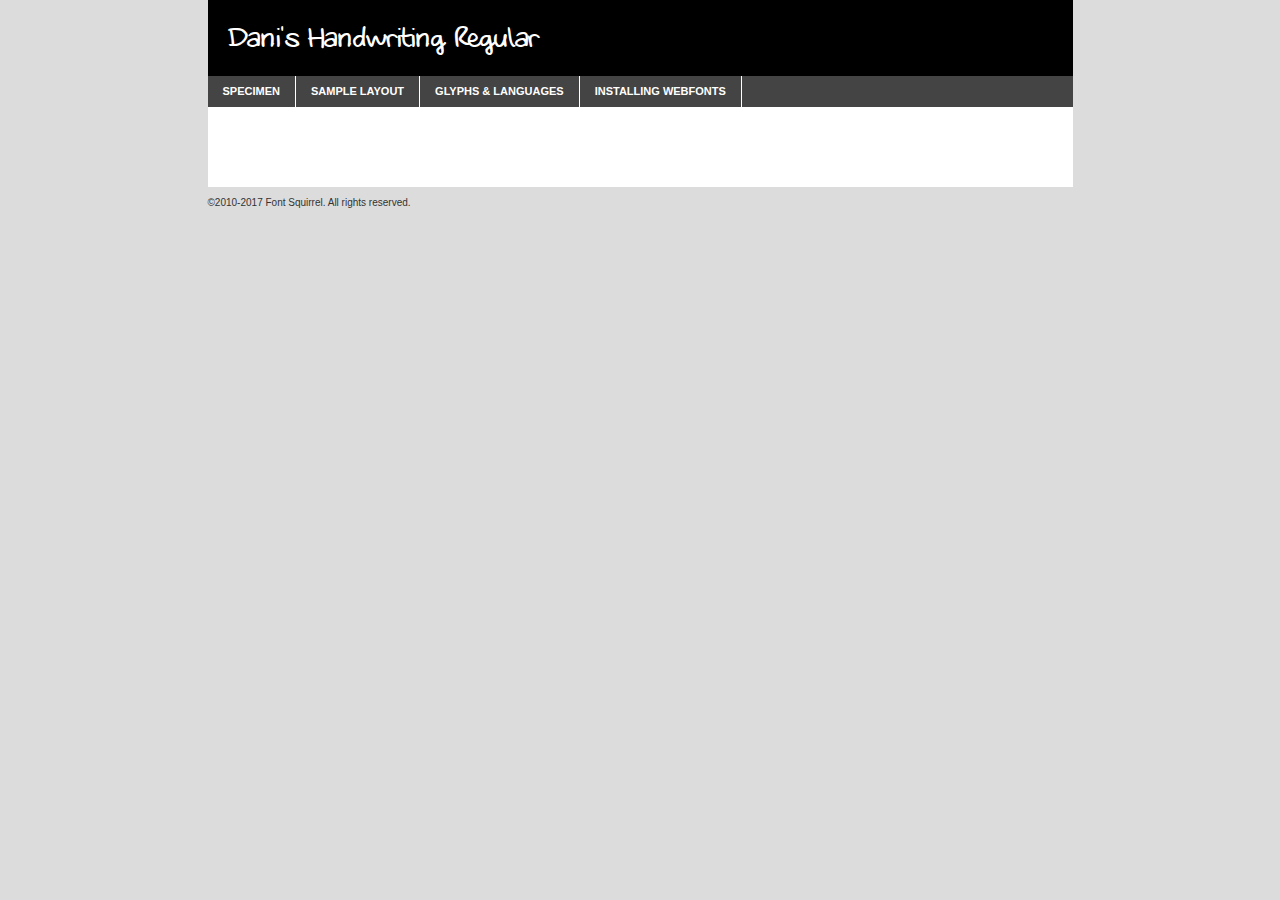
<file: website/css/fonts/danila/danila-demo.html>
<!DOCTYPE html PUBLIC "-//W3C//DTD XHTML 1.0 Transitional//EN"
	"http://www.w3.org/TR/xhtml1/DTD/xhtml1-transitional.dtd">

<html xmlns="http://www.w3.org/1999/xhtml" xml:lang="en" lang="en">
<head>
	<meta http-equiv="Content-Type" content="text/html; charset=utf-8" />
	<script src="http://ajax.googleapis.com/ajax/libs/jquery/1.7.2/jquery.min.js" type="text/javascript" charset="utf-8"></script>
	<script type="text/javascript">
	(function($){$.fn.easyTabs=function(option){var param=jQuery.extend({fadeSpeed:"fast",defaultContent:1,activeClass:'active'},option);$(this).each(function(){var thisId="#"+this.id;if(param.defaultContent==''){param.defaultContent=1;}
	if(typeof param.defaultContent=="number")
	{var defaultTab=$(thisId+" .tabs li:eq("+(param.defaultContent-1)+") a").attr('href').substr(1);}else{var defaultTab=param.defaultContent;}
	$(thisId+" .tabs li a").each(function(){var tabToHide=$(this).attr('href').substr(1);$("#"+tabToHide).addClass('easytabs-tab-content');});hideAll();changeContent(defaultTab);function hideAll(){$(thisId+" .easytabs-tab-content").hide();}
	function changeContent(tabId){hideAll();$(thisId+" .tabs li").removeClass(param.activeClass);$(thisId+" .tabs li a[href=#"+tabId+"]").closest('li').addClass(param.activeClass);if(param.fadeSpeed!="none")
	{$(thisId+" #"+tabId).fadeIn(param.fadeSpeed);}else{$(thisId+" #"+tabId).show();}}
	$(thisId+" .tabs li").click(function(){var tabId=$(this).find('a').attr('href').substr(1);changeContent(tabId);return false;});});}})(jQuery);
	</script>
	<link rel="stylesheet" href="specimen_files/specimen_stylesheet.css" type="text/css" charset="utf-8" />
	<link rel="stylesheet" href="stylesheet.css" type="text/css" charset="utf-8" />

	<style type="text/css">
					body{
				font-family: 'danis_handwritingregular';
							}
		</style>

	<title>Dani's Handwriting Regular Specimen</title>
	
	
	<script type="text/javascript" charset="utf-8">
		$(document).ready(function() {
			$('#container').easyTabs({defaultContent:1});
		});
	</script>
</head>

<body>
<div id="container">
	<div id="header">
		Dani's Handwriting Regular	</div>
	<ul class="tabs">
		<li><a href="#specimen">Specimen</a></li>
		<li><a href="#layout">Sample Layout</a></li>
				<li><a href="#glyphs">Glyphs &amp; Languages</a></li>
		<li><a href="#installing">Installing Webfonts</a></li>
		
	</ul>
	
	<div id="main_content">

		
			<div id="specimen">
		
				<div class="section">
					<div class="grid12 firstcol">
						<div class="huge">AaBb</div>
					</div>
				</div>
		
				<div class="section">
					<div class="glyph_range">A&#x200B;B&#x200b;C&#x200b;D&#x200b;E&#x200b;F&#x200b;G&#x200b;H&#x200b;I&#x200b;J&#x200b;K&#x200b;L&#x200b;M&#x200b;N&#x200b;O&#x200b;P&#x200b;Q&#x200b;R&#x200b;S&#x200b;T&#x200b;U&#x200b;V&#x200b;W&#x200b;X&#x200b;Y&#x200b;Z&#x200b;a&#x200b;b&#x200b;c&#x200b;d&#x200b;e&#x200b;f&#x200b;g&#x200b;h&#x200b;i&#x200b;j&#x200b;k&#x200b;l&#x200b;m&#x200b;n&#x200b;o&#x200b;p&#x200b;q&#x200b;r&#x200b;s&#x200b;t&#x200b;u&#x200b;v&#x200b;w&#x200b;x&#x200b;y&#x200b;z&#x200b;1&#x200b;2&#x200b;3&#x200b;4&#x200b;5&#x200b;6&#x200b;7&#x200b;8&#x200b;9&#x200b;0&#x200b;&amp;&#x200b;.&#x200b;,&#x200b;?&#x200b;!&#x200b;&#64;&#x200b;(&#x200b;)&#x200b;#&#x200b;$&#x200b;%&#x200b;*&#x200b;+&#x200b;-&#x200b;=&#x200b;:&#x200b;;</div>
				</div>
				<div class="section">
					<div class="grid12 firstcol">
						<table class="sample_table">
							<tr><td>10</td><td class="size10">abcdefghijklmnopqrstuvwxyzABCDEFGHIJKLMNOPQRSTUVWXYZ0123456789abcdefghijklmnopqrstuvwxyzABCDEFGHIJKLMNOPQRSTUVWXYZ0123456789abcdefghijklmnopqrstuvwxyzABCDEFGHIJKLMNOPQRSTUVWXYZ</td></tr>
							<tr><td>11</td><td class="size11">abcdefghijklmnopqrstuvwxyzABCDEFGHIJKLMNOPQRSTUVWXYZ0123456789abcdefghijklmnopqrstuvwxyzABCDEFGHIJKLMNOPQRSTUVWXYZ0123456789abcdefghijklmnopqrstuvwxyzABCDEFGHIJKLMNOPQRSTUVWXYZ</td></tr>
							<tr><td>12</td><td class="size12">abcdefghijklmnopqrstuvwxyzABCDEFGHIJKLMNOPQRSTUVWXYZ0123456789abcdefghijklmnopqrstuvwxyzABCDEFGHIJKLMNOPQRSTUVWXYZ0123456789abcdefghijklmnopqrstuvwxyzABCDEFGHIJKLMNOPQRSTUVWXYZ</td></tr>
							<tr><td>13</td><td class="size13">abcdefghijklmnopqrstuvwxyzABCDEFGHIJKLMNOPQRSTUVWXYZ0123456789abcdefghijklmnopqrstuvwxyzABCDEFGHIJKLMNOPQRSTUVWXYZ0123456789abcdefghijklmnopqrstuvwxyzABCDEFGHIJKLMNOPQRSTUVWXYZ</td></tr>
							<tr><td>14</td><td class="size14">abcdefghijklmnopqrstuvwxyzABCDEFGHIJKLMNOPQRSTUVWXYZ0123456789abcdefghijklmnopqrstuvwxyzABCDEFGHIJKLMNOPQRSTUVWXYZ0123456789abcdefghijklmnopqrstuvwxyzABCDEFGHIJKLMNOPQRSTUVWXYZ</td></tr>
							<tr><td>16</td><td class="size16">abcdefghijklmnopqrstuvwxyzABCDEFGHIJKLMNOPQRSTUVWXYZ0123456789abcdefghijklmnopqrstuvwxyzABCDEFGHIJKLMNOPQRSTUVWXYZ</td></tr>
							<tr><td>18</td><td class="size18">abcdefghijklmnopqrstuvwxyzABCDEFGHIJKLMNOPQRSTUVWXYZ0123456789abcdefghijklmnopqrstuvwxyzABCDEFGHIJKLMNOPQRSTUVWXYZ</td></tr>
							<tr><td>20</td><td class="size20">abcdefghijklmnopqrstuvwxyzABCDEFGHIJKLMNOPQRSTUVWXYZ0123456789abcdefghijklmnopqrstuvwxyzABCDEFGHIJKLMNOPQRSTUVWXYZ</td></tr>
							<tr><td>24</td><td class="size24">abcdefghijklmnopqrstuvwxyzABCDEFGHIJKLMNOPQRSTUVWXYZ0123456789abcdefghijklmnopqrstuvwxyzABCDEFGHIJKLMNOPQRSTUVWXYZ</td></tr>
							<tr><td>30</td><td class="size30">abcdefghijklmnopqrstuvwxyzABCDEFGHIJKLMNOPQRSTUVWXYZ0123456789abcdefghijklmnopqrstuvwxyzABCDEFGHIJKLMNOPQRSTUVWXYZ</td></tr>
							<tr><td>36</td><td class="size36">abcdefghijklmnopqrstuvwxyzABCDEFGHIJKLMNOPQRSTUVWXYZ0123456789abcdefghijklmnopqrstuvwxyzABCDEFGHIJKLMNOPQRSTUVWXYZ</td></tr>
							<tr><td>48</td><td class="size48">abcdefghijklmnopqrstuvwxyzABCDEFGHIJKLMNOPQRSTUVWXYZ0123456789abcdefghijklmnopqrstuvwxyzABCDEFGHIJKLMNOPQRSTUVWXYZ</td></tr>
							<tr><td>60</td><td class="size60">abcdefghijklmnopqrstuvwxyzABCDEFGHIJKLMNOPQRSTUVWXYZ0123456789abcdefghijklmnopqrstuvwxyzABCDEFGHIJKLMNOPQRSTUVWXYZ</td></tr>
							<tr><td>72</td><td class="size72">abcdefghijklmnopqrstuvwxyzABCDEFGHIJKLMNOPQRSTUVWXYZ0123456789abcdefghijklmnopqrstuvwxyzABCDEFGHIJKLMNOPQRSTUVWXYZ</td></tr>
							<tr><td>90</td><td class="size90">abcdefghijklmnopqrstuvwxyzABCDEFGHIJKLMNOPQRSTUVWXYZ0123456789abcdefghijklmnopqrstuvwxyzABCDEFGHIJKLMNOPQRSTUVWXYZ</td></tr>
						</table>
				
					</div>
			
				</div>
		
		
		
								<div class="section" id="bodycomparison">


										<div id="xheight">
				<div class="fontbody">&#x25FC;&#x25FC;&#x25FC;&#x25FC;&#x25FC;&#x25FC;&#x25FC;&#x25FC;&#x25FC;&#x25FC;&#x25FC;&#x25FC;&#x25FC;&#x25FC;&#x25FC;&#x25FC;&#x25FC;&#x25FC;&#x25FC;&#x25FC;&#x25FC;&#x25FC;&#x25FC;&#x25FC;&#x25FC;&#x25FC;&#x25FC;&#x25FC;&#x25FC;&#x25FC;&#x25FC;&#x25FC;&#x25FC;&#x25FC;&#x25FC;&#x25FC;&#x25FC;&#x25FC;&#x25FC;&#x25FC;&#x25FC;&#x25FC;&#x25FC;&#x25FC;&#x25FC;&#x25FC;&#x25FC;&#x25FC;&#x25FC;&#x25FC;&#x25FC;&#x25FC;&#x25FC;&#x25FC;&#x25FC;&#x25FC;&#x25FC;&#x25FC;&#x25FC;&#x25FC;&#x25FC;&#x25FC;&#x25FC;&#x25FC;&#x25FC;&#x25FC;&#x25FC;&#x25FC;&#x25FC;&#x25FC;&#x25FC;&#x25FC;&#x25FC;&#x25FC;&#x25FC;&#x25FC;&#x25FC;&#x25FC;&#x25FC;&#x25FC;&#x25FC;&#x25FC;&#x25FC;&#x25FC;&#x25FC;&#x25FC;&#x25FC;&#x25FC;&#x25FC;&#x25FC;&#x25FC;&#x25FC;&#x25FC;&#x25FC;&#x25FC;&#x25FC;&#x25FC;&#x25FC;&#x25FC;body</div><div class="arialbody">body</div><div class="verdanabody">body</div><div class="georgiabody">body</div></div>
										<div class="fontbody" style="z-index:1">
											body<span>Dani's Handwriting Regular</span>
										</div>
										<div class="arialbody" style="z-index:1">
											body<span>Arial</span>
										</div>
										<div class="verdanabody" style="z-index:1">
											body<span>Verdana</span>
										</div>
										<div class="georgiabody" style="z-index:1">
											body<span>Georgia</span>
										</div>



								</div>
		
		
				<div class="section psample psample_row1" id="">
					
					<div class="grid2 firstcol">
						<p class="size10"><span>10.</span>Aenean lacinia bibendum nulla sed consectetur. Fusce dapibus, tellus ac cursus commodo, tortor mauris condimentum nibh, ut fermentum massa justo sit amet risus. Nullam id dolor id nibh ultricies vehicula ut id elit. Cum sociis natoque penatibus et magnis dis parturient montes, nascetur ridiculus mus. Nulla vitae elit libero, a pharetra augue.</p>
			
					</div>
					<div class="grid3">
						<p class="size11"><span>11.</span>Aenean lacinia bibendum nulla sed consectetur. Fusce dapibus, tellus ac cursus commodo, tortor mauris condimentum nibh, ut fermentum massa justo sit amet risus. Nullam id dolor id nibh ultricies vehicula ut id elit. Cum sociis natoque penatibus et magnis dis parturient montes, nascetur ridiculus mus. Nulla vitae elit libero, a pharetra augue.</p>
			
					</div>
					<div class="grid3">
						<p class="size12"><span>12.</span>Aenean lacinia bibendum nulla sed consectetur. Fusce dapibus, tellus ac cursus commodo, tortor mauris condimentum nibh, ut fermentum massa justo sit amet risus. Nullam id dolor id nibh ultricies vehicula ut id elit. Cum sociis natoque penatibus et magnis dis parturient montes, nascetur ridiculus mus. Nulla vitae elit libero, a pharetra augue.</p>
			
					</div>
					<div class="grid4">
						<p class="size13"><span>13.</span>Aenean lacinia bibendum nulla sed consectetur. Fusce dapibus, tellus ac cursus commodo, tortor mauris condimentum nibh, ut fermentum massa justo sit amet risus. Nullam id dolor id nibh ultricies vehicula ut id elit. Cum sociis natoque penatibus et magnis dis parturient montes, nascetur ridiculus mus. Nulla vitae elit libero, a pharetra augue.</p>
			
					</div>
					<div class="white_blend"></div>
					
				</div>
				<div class="section psample psample_row2" id="">
					<div class="grid3 firstcol">
						<p class="size14"><span>14.</span>Aenean lacinia bibendum nulla sed consectetur. Fusce dapibus, tellus ac cursus commodo, tortor mauris condimentum nibh, ut fermentum massa justo sit amet risus. Nullam id dolor id nibh ultricies vehicula ut id elit. Cum sociis natoque penatibus et magnis dis parturient montes, nascetur ridiculus mus. Nulla vitae elit libero, a pharetra augue.</p>
			
					</div>
					<div class="grid4">
						<p class="size16"><span>16.</span>Aenean lacinia bibendum nulla sed consectetur. Fusce dapibus, tellus ac cursus commodo, tortor mauris condimentum nibh, ut fermentum massa justo sit amet risus. Nullam id dolor id nibh ultricies vehicula ut id elit. Cum sociis natoque penatibus et magnis dis parturient montes, nascetur ridiculus mus. Nulla vitae elit libero, a pharetra augue.</p>
			
					</div>
					<div class="grid5">
						<p class="size18"><span>18.</span>Aenean lacinia bibendum nulla sed consectetur. Fusce dapibus, tellus ac cursus commodo, tortor mauris condimentum nibh, ut fermentum massa justo sit amet risus. Nullam id dolor id nibh ultricies vehicula ut id elit. Cum sociis natoque penatibus et magnis dis parturient montes, nascetur ridiculus mus. Nulla vitae elit libero, a pharetra augue.</p>
			
					</div>

					<div class="white_blend"></div>

				</div>
				
				<div class="section psample psample_row3" id="">
					<div class="grid5 firstcol">
						<p class="size20"><span>20.</span>Aenean lacinia bibendum nulla sed consectetur. Fusce dapibus, tellus ac cursus commodo, tortor mauris condimentum nibh, ut fermentum massa justo sit amet risus. Nullam id dolor id nibh ultricies vehicula ut id elit. Cum sociis natoque penatibus et magnis dis parturient montes, nascetur ridiculus mus. Nulla vitae elit libero, a pharetra augue.</p>
					</div>
					<div class="grid7">
						<p class="size24"><span>24.</span>Aenean lacinia bibendum nulla sed consectetur. Fusce dapibus, tellus ac cursus commodo, tortor mauris condimentum nibh, ut fermentum massa justo sit amet risus. Nullam id dolor id nibh ultricies vehicula ut id elit. Cum sociis natoque penatibus et magnis dis parturient montes, nascetur ridiculus mus. Nulla vitae elit libero, a pharetra augue.</p>
					</div>
					
					<div class="white_blend"></div>
					
				</div>
				
				<div class="section psample psample_row4" id="">
					<div class="grid12 firstcol">
						<p class="size30"><span>30.</span>Aenean lacinia bibendum nulla sed consectetur. Fusce dapibus, tellus ac cursus commodo, tortor mauris condimentum nibh, ut fermentum massa justo sit amet risus. Nullam id dolor id nibh ultricies vehicula ut id elit. Cum sociis natoque penatibus et magnis dis parturient montes, nascetur ridiculus mus. Nulla vitae elit libero, a pharetra augue.</p>
					</div>
					<div class="white_blend"></div>
					
				</div>
				
				
				
				<div class="section psample psample_row1 fullreverse">
					<div class="grid2 firstcol">
						<p class="size10"><span>10.</span>Aenean lacinia bibendum nulla sed consectetur. Fusce dapibus, tellus ac cursus commodo, tortor mauris condimentum nibh, ut fermentum massa justo sit amet risus. Nullam id dolor id nibh ultricies vehicula ut id elit. Cum sociis natoque penatibus et magnis dis parturient montes, nascetur ridiculus mus. Nulla vitae elit libero, a pharetra augue.</p>
			
					</div>
					<div class="grid3">
						<p class="size11"><span>11.</span>Aenean lacinia bibendum nulla sed consectetur. Fusce dapibus, tellus ac cursus commodo, tortor mauris condimentum nibh, ut fermentum massa justo sit amet risus. Nullam id dolor id nibh ultricies vehicula ut id elit. Cum sociis natoque penatibus et magnis dis parturient montes, nascetur ridiculus mus. Nulla vitae elit libero, a pharetra augue.</p>
			
					</div>
					<div class="grid3">
						<p class="size12"><span>12.</span>Aenean lacinia bibendum nulla sed consectetur. Fusce dapibus, tellus ac cursus commodo, tortor mauris condimentum nibh, ut fermentum massa justo sit amet risus. Nullam id dolor id nibh ultricies vehicula ut id elit. Cum sociis natoque penatibus et magnis dis parturient montes, nascetur ridiculus mus. Nulla vitae elit libero, a pharetra augue.</p>
			
					</div>
					<div class="grid4">
						<p class="size13"><span>13.</span>Aenean lacinia bibendum nulla sed consectetur. Fusce dapibus, tellus ac cursus commodo, tortor mauris condimentum nibh, ut fermentum massa justo sit amet risus. Nullam id dolor id nibh ultricies vehicula ut id elit. Cum sociis natoque penatibus et magnis dis parturient montes, nascetur ridiculus mus. Nulla vitae elit libero, a pharetra augue.</p>
			
					</div>
					<div class="black_blend"></div>
					
				</div>
				
				<div class="section psample psample_row2 fullreverse">
					<div class="grid3 firstcol">
						<p class="size14"><span>14.</span>Aenean lacinia bibendum nulla sed consectetur. Fusce dapibus, tellus ac cursus commodo, tortor mauris condimentum nibh, ut fermentum massa justo sit amet risus. Nullam id dolor id nibh ultricies vehicula ut id elit. Cum sociis natoque penatibus et magnis dis parturient montes, nascetur ridiculus mus. Nulla vitae elit libero, a pharetra augue.</p>
			
					</div>
					<div class="grid4">
						<p class="size16"><span>16.</span>Aenean lacinia bibendum nulla sed consectetur. Fusce dapibus, tellus ac cursus commodo, tortor mauris condimentum nibh, ut fermentum massa justo sit amet risus. Nullam id dolor id nibh ultricies vehicula ut id elit. Cum sociis natoque penatibus et magnis dis parturient montes, nascetur ridiculus mus. Nulla vitae elit libero, a pharetra augue.</p>
			
					</div>
					<div class="grid5">
						<p class="size18"><span>18.</span>Aenean lacinia bibendum nulla sed consectetur. Fusce dapibus, tellus ac cursus commodo, tortor mauris condimentum nibh, ut fermentum massa justo sit amet risus. Nullam id dolor id nibh ultricies vehicula ut id elit. Cum sociis natoque penatibus et magnis dis parturient montes, nascetur ridiculus mus. Nulla vitae elit libero, a pharetra augue.</p>
			
					</div>
					<div class="black_blend"></div>

				</div>
				
				<div class="section psample fullreverse psample_row3" id="">
					<div class="grid5 firstcol">
						<p class="size20"><span>20.</span>Aenean lacinia bibendum nulla sed consectetur. Fusce dapibus, tellus ac cursus commodo, tortor mauris condimentum nibh, ut fermentum massa justo sit amet risus. Nullam id dolor id nibh ultricies vehicula ut id elit. Cum sociis natoque penatibus et magnis dis parturient montes, nascetur ridiculus mus. Nulla vitae elit libero, a pharetra augue.</p>
					</div>
					<div class="grid7">
						<p class="size24"><span>24.</span>Aenean lacinia bibendum nulla sed consectetur. Fusce dapibus, tellus ac cursus commodo, tortor mauris condimentum nibh, ut fermentum massa justo sit amet risus. Nullam id dolor id nibh ultricies vehicula ut id elit. Cum sociis natoque penatibus et magnis dis parturient montes, nascetur ridiculus mus. Nulla vitae elit libero, a pharetra augue.</p>
					</div>
					
					<div class="black_blend"></div>
					
				</div>
				
				<div class="section psample fullreverse psample_row4" id="" style="border-bottom: 20px #000 solid;">
					<div class="grid12 firstcol">
						<p class="size30"><span>30.</span>Aenean lacinia bibendum nulla sed consectetur. Fusce dapibus, tellus ac cursus commodo, tortor mauris condimentum nibh, ut fermentum massa justo sit amet risus. Nullam id dolor id nibh ultricies vehicula ut id elit. Cum sociis natoque penatibus et magnis dis parturient montes, nascetur ridiculus mus. Nulla vitae elit libero, a pharetra augue.</p>
					</div>
					<div class="black_blend"></div>
					
				</div>
				
				
				
				
			</div>
			
			<div id="layout">
				
				<div class="section">
					
					<div class="grid12 firstcol">
						<h1>Lorem Ipsum Dolor</h1>
						<h2>Etiam porta sem malesuada magna mollis euismod</h2>
						
						<p class="byline">By <a href="#link">Aenean Lacinia</a></p>
					</div>
				</div>
				<div class="section">
					<div class="grid8 firstcol">
						<p class="large">Donec sed odio dui. Morbi leo risus, porta ac consectetur ac, vestibulum at eros. Fusce dapibus, tellus ac cursus commodo, tortor mauris condimentum nibh, ut fermentum massa justo sit amet risus. </p>

						
						<h3>Pellentesque ornare sem</h3>

						<p>Maecenas sed diam eget risus varius blandit sit amet non magna. Maecenas faucibus mollis interdum. Donec ullamcorper nulla non metus auctor fringilla. Nullam id dolor id nibh ultricies vehicula ut id elit. Nullam id dolor id nibh ultricies vehicula ut id elit. </p>

						<p>Aenean eu leo quam. Pellentesque ornare sem lacinia quam venenatis vestibulum. Lorem ipsum dolor sit amet, consectetur adipiscing elit. Cum sociis natoque penatibus et magnis dis parturient montes, nascetur ridiculus mus. </p>

						<p>Nulla vitae elit libero, a pharetra augue. Praesent commodo cursus magna, vel scelerisque nisl consectetur et. Aenean lacinia bibendum nulla sed consectetur. </p>

						<p>Nullam quis risus eget urna mollis ornare vel eu leo. Nullam quis risus eget urna mollis ornare vel eu leo. Maecenas sed diam eget risus varius blandit sit amet non magna. Donec ullamcorper nulla non metus auctor fringilla. </p>

						<h3>Cras mattis consectetur</h3>

						<p>Aenean eu leo quam. Pellentesque ornare sem lacinia quam venenatis vestibulum. Aenean lacinia bibendum nulla sed consectetur. Integer posuere erat a ante venenatis dapibus posuere velit aliquet. Cras mattis consectetur purus sit amet fermentum. </p>

						<p>Nullam id dolor id nibh ultricies vehicula ut id elit. Nullam quis risus eget urna mollis ornare vel eu leo. Cras mattis consectetur purus sit amet fermentum.</p>
					</div>
					
					<div class="grid4 sidebar">
						
						<div class="box reverse">
							<p class="last">Nullam quis risus eget urna mollis ornare vel eu leo. Donec ullamcorper nulla non metus auctor fringilla. Cras mattis consectetur purus sit amet fermentum. Sed posuere consectetur est at lobortis. Lorem ipsum dolor sit amet, consectetur adipiscing elit. </p>
						</div>
						
						<p class="caption">Maecenas sed diam eget risus varius.</p>

						<p>Vestibulum id ligula porta felis euismod semper. Integer posuere erat a ante venenatis dapibus posuere velit aliquet. Vestibulum id ligula porta felis euismod semper. Sed posuere consectetur est at lobortis. Maecenas sed diam eget risus varius blandit sit amet non magna. Fusce dapibus, tellus ac cursus commodo, tortor mauris condimentum nibh, ut fermentum massa justo sit amet risus. </p>

					

						<p>Duis mollis, est non commodo luctus, nisi erat porttitor ligula, eget lacinia odio sem nec elit. Aenean lacinia bibendum nulla sed consectetur. Vivamus sagittis lacus vel augue laoreet rutrum faucibus dolor auctor. Aenean lacinia bibendum nulla sed consectetur. Nullam quis risus eget urna mollis ornare vel eu leo. </p>

						<p>Praesent commodo cursus magna, vel scelerisque nisl consectetur et. Donec ullamcorper nulla non metus auctor fringilla. Maecenas faucibus mollis interdum. Fusce dapibus, tellus ac cursus commodo, tortor mauris condimentum nibh, ut fermentum massa justo sit amet risus. </p>

					</div>
				</div>
				
			</div>


			



		<div id="glyphs">
			<div class="section">
				<div class="grid12 firstcol">
			
				<h1>Language Support</h1>
				<p>The subset of Dani's Handwriting Regular in this kit supports the following languages:<br />
			
					Albanian, Basque, Breton, Chamorro, Danish, Dutch, English, Faroese, Finnish, French, Frisian, Galician, German, Icelandic, Italian, Malagasy, Norwegian, Portuguese, Spanish, Alsatian, Aragonese, Arapaho, Arrernte, Asturian, Aymara, Bislama, Cebuano, Corsican, Fijian, French_creole, Genoese, Gilbertese, Greenlandic, Haitian_creole, Hiligaynon, Hmong, Hopi, Ibanag, Iloko_ilokano, Indonesian, Interglossa_glosa, Interlingua, Irish_gaelic, Jerriais, Lojban, Lombard, Luxembourgeois, Manx, Mohawk, Norfolk_pitcairnese, Occitan, Oromo, Pangasinan, Papiamento, Piedmontese, Potawatomi, Rhaeto-romance, Romansh, Rotokas, Sami_lule, Samoan, Sardinian, Scots_gaelic, Seychelles_creole, Shona, Sicilian, Somali, Southern_ndebele, Swahili, Swati_swazi, Tagalog_filipino_pilipino, Tetum, Tok_pisin, Uyghur_latinized, Volapuk, Walloon, Warlpiri, Xhosa, Yapese, Zulu, Latinbasic, Ubasic, Demo				</p>
				<h1>Glyph Chart</h1>
				<p>The subset of Dani's Handwriting Regular in this kit includes all the glyphs listed below. Unicode entities are included above each glyph to help you insert individual characters into your layout.</p>
				<div id="glyph_chart">
			
																				 <div><p>&amp;#13;</p>&#13;</div>
																				 <div><p>&amp;#32;</p>&#32;</div>
																				 <div><p>&amp;#33;</p>&#33;</div>
																				 <div><p>&amp;#34;</p>&#34;</div>
																				 <div><p>&amp;#35;</p>&#35;</div>
																				 <div><p>&amp;#36;</p>&#36;</div>
																				 <div><p>&amp;#37;</p>&#37;</div>
																				 <div><p>&amp;#38;</p>&#38;</div>
																				 <div><p>&amp;#39;</p>&#39;</div>
																				 <div><p>&amp;#40;</p>&#40;</div>
																				 <div><p>&amp;#41;</p>&#41;</div>
																				 <div><p>&amp;#42;</p>&#42;</div>
																				 <div><p>&amp;#43;</p>&#43;</div>
																				 <div><p>&amp;#44;</p>&#44;</div>
																				 <div><p>&amp;#45;</p>&#45;</div>
																				 <div><p>&amp;#46;</p>&#46;</div>
																				 <div><p>&amp;#47;</p>&#47;</div>
																				 <div><p>&amp;#48;</p>&#48;</div>
																				 <div><p>&amp;#49;</p>&#49;</div>
																				 <div><p>&amp;#50;</p>&#50;</div>
																				 <div><p>&amp;#51;</p>&#51;</div>
																				 <div><p>&amp;#52;</p>&#52;</div>
																				 <div><p>&amp;#53;</p>&#53;</div>
																				 <div><p>&amp;#54;</p>&#54;</div>
																				 <div><p>&amp;#55;</p>&#55;</div>
																				 <div><p>&amp;#56;</p>&#56;</div>
																				 <div><p>&amp;#57;</p>&#57;</div>
																				 <div><p>&amp;#58;</p>&#58;</div>
																				 <div><p>&amp;#59;</p>&#59;</div>
																				 <div><p>&amp;#60;</p>&#60;</div>
																				 <div><p>&amp;#61;</p>&#61;</div>
																				 <div><p>&amp;#62;</p>&#62;</div>
																				 <div><p>&amp;#63;</p>&#63;</div>
																				 <div><p>&amp;#64;</p>&#64;</div>
																				 <div><p>&amp;#65;</p>&#65;</div>
																				 <div><p>&amp;#66;</p>&#66;</div>
																				 <div><p>&amp;#67;</p>&#67;</div>
																				 <div><p>&amp;#68;</p>&#68;</div>
																				 <div><p>&amp;#69;</p>&#69;</div>
																				 <div><p>&amp;#70;</p>&#70;</div>
																				 <div><p>&amp;#71;</p>&#71;</div>
																				 <div><p>&amp;#72;</p>&#72;</div>
																				 <div><p>&amp;#73;</p>&#73;</div>
																				 <div><p>&amp;#74;</p>&#74;</div>
																				 <div><p>&amp;#75;</p>&#75;</div>
																				 <div><p>&amp;#76;</p>&#76;</div>
																				 <div><p>&amp;#77;</p>&#77;</div>
																				 <div><p>&amp;#78;</p>&#78;</div>
																				 <div><p>&amp;#79;</p>&#79;</div>
																				 <div><p>&amp;#80;</p>&#80;</div>
																				 <div><p>&amp;#81;</p>&#81;</div>
																				 <div><p>&amp;#82;</p>&#82;</div>
																				 <div><p>&amp;#83;</p>&#83;</div>
																				 <div><p>&amp;#84;</p>&#84;</div>
																				 <div><p>&amp;#85;</p>&#85;</div>
																				 <div><p>&amp;#86;</p>&#86;</div>
																				 <div><p>&amp;#87;</p>&#87;</div>
																				 <div><p>&amp;#88;</p>&#88;</div>
																				 <div><p>&amp;#89;</p>&#89;</div>
																				 <div><p>&amp;#90;</p>&#90;</div>
																				 <div><p>&amp;#91;</p>&#91;</div>
																				 <div><p>&amp;#92;</p>&#92;</div>
																				 <div><p>&amp;#93;</p>&#93;</div>
																				 <div><p>&amp;#94;</p>&#94;</div>
																				 <div><p>&amp;#95;</p>&#95;</div>
																				 <div><p>&amp;#96;</p>&#96;</div>
																				 <div><p>&amp;#97;</p>&#97;</div>
																				 <div><p>&amp;#98;</p>&#98;</div>
																				 <div><p>&amp;#99;</p>&#99;</div>
																				 <div><p>&amp;#100;</p>&#100;</div>
																				 <div><p>&amp;#101;</p>&#101;</div>
																				 <div><p>&amp;#102;</p>&#102;</div>
																				 <div><p>&amp;#103;</p>&#103;</div>
																				 <div><p>&amp;#104;</p>&#104;</div>
																				 <div><p>&amp;#105;</p>&#105;</div>
																				 <div><p>&amp;#106;</p>&#106;</div>
																				 <div><p>&amp;#107;</p>&#107;</div>
																				 <div><p>&amp;#108;</p>&#108;</div>
																				 <div><p>&amp;#109;</p>&#109;</div>
																				 <div><p>&amp;#110;</p>&#110;</div>
																				 <div><p>&amp;#111;</p>&#111;</div>
																				 <div><p>&amp;#112;</p>&#112;</div>
																				 <div><p>&amp;#113;</p>&#113;</div>
																				 <div><p>&amp;#114;</p>&#114;</div>
																				 <div><p>&amp;#115;</p>&#115;</div>
																				 <div><p>&amp;#116;</p>&#116;</div>
																				 <div><p>&amp;#117;</p>&#117;</div>
																				 <div><p>&amp;#118;</p>&#118;</div>
																				 <div><p>&amp;#119;</p>&#119;</div>
																				 <div><p>&amp;#120;</p>&#120;</div>
																				 <div><p>&amp;#121;</p>&#121;</div>
																				 <div><p>&amp;#122;</p>&#122;</div>
																				 <div><p>&amp;#123;</p>&#123;</div>
																				 <div><p>&amp;#124;</p>&#124;</div>
																				 <div><p>&amp;#125;</p>&#125;</div>
																				 <div><p>&amp;#126;</p>&#126;</div>
																				 <div><p>&amp;#160;</p>&#160;</div>
																				 <div><p>&amp;#161;</p>&#161;</div>
																				 <div><p>&amp;#162;</p>&#162;</div>
																				 <div><p>&amp;#163;</p>&#163;</div>
																				 <div><p>&amp;#164;</p>&#164;</div>
																				 <div><p>&amp;#165;</p>&#165;</div>
																				 <div><p>&amp;#166;</p>&#166;</div>
																				 <div><p>&amp;#167;</p>&#167;</div>
																				 <div><p>&amp;#168;</p>&#168;</div>
																				 <div><p>&amp;#169;</p>&#169;</div>
																				 <div><p>&amp;#170;</p>&#170;</div>
																				 <div><p>&amp;#171;</p>&#171;</div>
																				 <div><p>&amp;#172;</p>&#172;</div>
																				 <div><p>&amp;#173;</p>&#173;</div>
																				 <div><p>&amp;#174;</p>&#174;</div>
																				 <div><p>&amp;#175;</p>&#175;</div>
																				 <div><p>&amp;#176;</p>&#176;</div>
																				 <div><p>&amp;#177;</p>&#177;</div>
																				 <div><p>&amp;#178;</p>&#178;</div>
																				 <div><p>&amp;#179;</p>&#179;</div>
																				 <div><p>&amp;#180;</p>&#180;</div>
																				 <div><p>&amp;#181;</p>&#181;</div>
																				 <div><p>&amp;#182;</p>&#182;</div>
																				 <div><p>&amp;#183;</p>&#183;</div>
																				 <div><p>&amp;#184;</p>&#184;</div>
																				 <div><p>&amp;#185;</p>&#185;</div>
																				 <div><p>&amp;#186;</p>&#186;</div>
																				 <div><p>&amp;#187;</p>&#187;</div>
																				 <div><p>&amp;#188;</p>&#188;</div>
																				 <div><p>&amp;#189;</p>&#189;</div>
																				 <div><p>&amp;#190;</p>&#190;</div>
																				 <div><p>&amp;#191;</p>&#191;</div>
																				 <div><p>&amp;#192;</p>&#192;</div>
																				 <div><p>&amp;#193;</p>&#193;</div>
																				 <div><p>&amp;#194;</p>&#194;</div>
																				 <div><p>&amp;#195;</p>&#195;</div>
																				 <div><p>&amp;#196;</p>&#196;</div>
																				 <div><p>&amp;#197;</p>&#197;</div>
																				 <div><p>&amp;#198;</p>&#198;</div>
																				 <div><p>&amp;#199;</p>&#199;</div>
																				 <div><p>&amp;#200;</p>&#200;</div>
																				 <div><p>&amp;#201;</p>&#201;</div>
																				 <div><p>&amp;#202;</p>&#202;</div>
																				 <div><p>&amp;#203;</p>&#203;</div>
																				 <div><p>&amp;#204;</p>&#204;</div>
																				 <div><p>&amp;#205;</p>&#205;</div>
																				 <div><p>&amp;#206;</p>&#206;</div>
																				 <div><p>&amp;#207;</p>&#207;</div>
																				 <div><p>&amp;#208;</p>&#208;</div>
																				 <div><p>&amp;#209;</p>&#209;</div>
																				 <div><p>&amp;#210;</p>&#210;</div>
																				 <div><p>&amp;#211;</p>&#211;</div>
																				 <div><p>&amp;#212;</p>&#212;</div>
																				 <div><p>&amp;#213;</p>&#213;</div>
																				 <div><p>&amp;#214;</p>&#214;</div>
																				 <div><p>&amp;#215;</p>&#215;</div>
																				 <div><p>&amp;#216;</p>&#216;</div>
																				 <div><p>&amp;#217;</p>&#217;</div>
																				 <div><p>&amp;#218;</p>&#218;</div>
																				 <div><p>&amp;#219;</p>&#219;</div>
																				 <div><p>&amp;#220;</p>&#220;</div>
																				 <div><p>&amp;#221;</p>&#221;</div>
																				 <div><p>&amp;#222;</p>&#222;</div>
																				 <div><p>&amp;#223;</p>&#223;</div>
																				 <div><p>&amp;#224;</p>&#224;</div>
																				 <div><p>&amp;#225;</p>&#225;</div>
																				 <div><p>&amp;#226;</p>&#226;</div>
																				 <div><p>&amp;#227;</p>&#227;</div>
																				 <div><p>&amp;#228;</p>&#228;</div>
																				 <div><p>&amp;#229;</p>&#229;</div>
																				 <div><p>&amp;#230;</p>&#230;</div>
																				 <div><p>&amp;#231;</p>&#231;</div>
																				 <div><p>&amp;#232;</p>&#232;</div>
																				 <div><p>&amp;#233;</p>&#233;</div>
																				 <div><p>&amp;#234;</p>&#234;</div>
																				 <div><p>&amp;#235;</p>&#235;</div>
																				 <div><p>&amp;#236;</p>&#236;</div>
																				 <div><p>&amp;#237;</p>&#237;</div>
																				 <div><p>&amp;#238;</p>&#238;</div>
																				 <div><p>&amp;#239;</p>&#239;</div>
																				 <div><p>&amp;#240;</p>&#240;</div>
																				 <div><p>&amp;#241;</p>&#241;</div>
																				 <div><p>&amp;#242;</p>&#242;</div>
																				 <div><p>&amp;#243;</p>&#243;</div>
																				 <div><p>&amp;#244;</p>&#244;</div>
																				 <div><p>&amp;#245;</p>&#245;</div>
																				 <div><p>&amp;#246;</p>&#246;</div>
																				 <div><p>&amp;#247;</p>&#247;</div>
																				 <div><p>&amp;#248;</p>&#248;</div>
																				 <div><p>&amp;#249;</p>&#249;</div>
																				 <div><p>&amp;#250;</p>&#250;</div>
																				 <div><p>&amp;#251;</p>&#251;</div>
																				 <div><p>&amp;#252;</p>&#252;</div>
																				 <div><p>&amp;#253;</p>&#253;</div>
																				 <div><p>&amp;#254;</p>&#254;</div>
																				 <div><p>&amp;#255;</p>&#255;</div>
																				 <div><p>&amp;#338;</p>&#338;</div>
																				 <div><p>&amp;#339;</p>&#339;</div>
																				 <div><p>&amp;#376;</p>&#376;</div>
																				 <div><p>&amp;#710;</p>&#710;</div>
																				 <div><p>&amp;#732;</p>&#732;</div>
																				 <div><p>&amp;#8192;</p>&#8192;</div>
																				 <div><p>&amp;#8193;</p>&#8193;</div>
																				 <div><p>&amp;#8194;</p>&#8194;</div>
																				 <div><p>&amp;#8195;</p>&#8195;</div>
																				 <div><p>&amp;#8196;</p>&#8196;</div>
																				 <div><p>&amp;#8197;</p>&#8197;</div>
																				 <div><p>&amp;#8198;</p>&#8198;</div>
																				 <div><p>&amp;#8199;</p>&#8199;</div>
																				 <div><p>&amp;#8200;</p>&#8200;</div>
																				 <div><p>&amp;#8201;</p>&#8201;</div>
																				 <div><p>&amp;#8202;</p>&#8202;</div>
																				 <div><p>&amp;#8208;</p>&#8208;</div>
																				 <div><p>&amp;#8209;</p>&#8209;</div>
																				 <div><p>&amp;#8210;</p>&#8210;</div>
																				 <div><p>&amp;#8211;</p>&#8211;</div>
																				 <div><p>&amp;#8212;</p>&#8212;</div>
																				 <div><p>&amp;#8216;</p>&#8216;</div>
																				 <div><p>&amp;#8217;</p>&#8217;</div>
																				 <div><p>&amp;#8218;</p>&#8218;</div>
																				 <div><p>&amp;#8220;</p>&#8220;</div>
																				 <div><p>&amp;#8221;</p>&#8221;</div>
																				 <div><p>&amp;#8222;</p>&#8222;</div>
																				 <div><p>&amp;#8226;</p>&#8226;</div>
																				 <div><p>&amp;#8230;</p>&#8230;</div>
																				 <div><p>&amp;#8239;</p>&#8239;</div>
																				 <div><p>&amp;#8249;</p>&#8249;</div>
																				 <div><p>&amp;#8250;</p>&#8250;</div>
																				 <div><p>&amp;#8287;</p>&#8287;</div>
																				 <div><p>&amp;#8364;</p>&#8364;</div>
																				 <div><p>&amp;#8482;</p>&#8482;</div>
																				 <div><p>&amp;#9724;</p>&#9724;</div>
																																						</div>	
				</div>
		
		
			</div>
		</div>
		
		
		<div id="specs">
			
		</div>
	
		<div id="installing">
			<div class="section">
				<div class="grid7 firstcol">
					<h1>Installing Webfonts</h1>
					
					<p>Webfonts are supported by all major browser platforms but not all in the same way. There are currently four different font formats that must be included in order to target all browsers. This includes TTF, WOFF, EOT and SVG.</p>
					
					<h2>1. Upload your webfonts</h2>
					<p>You must upload your webfont kit to your website. They should be in or near the same directory as your CSS files.</p>
					
					<h2>2. Include the webfont stylesheet</h2>
					<p>A special CSS @font-face declaration helps the various browsers select the appropriate font it needs without causing you a bunch of headaches. Learn more about this syntax by reading the <a href="https://www.fontspring.com/blog/further-hardening-of-the-bulletproof-syntax">Fontspring blog post</a> about it. The code for it is as follows:</p>


<code>
@font-face{ 
	font-family: 'MyWebFont';
	src: url('WebFont.eot');
	src: url('WebFont.eot?#iefix') format('embedded-opentype'),
	     url('WebFont.woff') format('woff'),
	     url('WebFont.ttf') format('truetype'),
	     url('WebFont.svg#webfont') format('svg');
}
</code>

	<p>We've already gone ahead and generated the code for you. All you have to do is link to the stylesheet in your HTML, like this:</p>
	<code>&lt;link rel=&quot;stylesheet&quot; href=&quot;stylesheet.css&quot; type=&quot;text/css&quot; charset=&quot;utf-8&quot; /&gt;</code>

					<h2>3. Modify your own stylesheet</h2>
					<p>To take advantage of your new fonts, you must tell your stylesheet to use them. Look at the original @font-face declaration above and find the property called "font-family." The name linked there will be what you use to reference the font. Prepend that webfont name to the font stack in the "font-family" property, inside the selector you want to change. For example:</p>
<code>p { font-family: 'WebFont', Arial, sans-serif; }</code>

<h2>4. Test</h2>
<p>Getting webfonts to work cross-browser <em>can</em> be tricky. Use the information in the sidebar to help you if you find that fonts aren't loading in a particular browser.</p>
				</div>
				
				<div class="grid5 sidebar">
					<div class="box">
						<h2>Troubleshooting<br />Font-Face Problems</h2>
						<p>Having trouble getting your webfonts to load in your new website? Here are some tips to sort out what might be the problem.</p>

						<h3>Fonts not showing in any browser</h3>

						<p>This sounds like you need to work on the plumbing. You either did not upload the fonts to the correct directory, or you did not link the fonts properly in the CSS. If you've confirmed that all this is correct and you still have a problem, take a look at your .htaccess file and see if requests are getting intercepted.</p>

						<h3>Fonts not loading in iPhone or iPad</h3>

						<p>The most common problem here is that you are serving the fonts from an IIS server. IIS refuses to serve files that have unknown MIME types. If that is the case, you must set the MIME type for SVG to "image/svg+xml" in the server settings. Follow these instructions from Microsoft if you need help.</p>

						<h3>Fonts not loading in Firefox</h3>

						<p>The primary reason for this failure? You are still using a version Firefox older than 3.5. So upgrade already! If that isn't it, then you are very likely serving fonts from a different domain. Firefox requires that all font assets be served from the same domain. Lastly it is possible that you need to add WOFF to your list of MIME types (if you are serving via IIS.)</p>

						<h3>Fonts not loading in IE</h3>

						<p>Are you looking at Internet Explorer on an actual Windows machine or are you cheating by using a service like Adobe BrowserLab? Many of these screenshot services do not render @font-face for IE. Best to test it on a real machine.</p>

						<h3>Fonts not loading in IE9</h3>

						<p>IE9, like Firefox, requires that fonts be served from the same domain as the website. Make sure that is the case.</p>
					</div>
				</div>
			</div>
			
		</div>
	
	</div>
	<div id="footer">
		<p>&copy;2010-2017 Font Squirrel. All rights reserved.</p>
	</div>
</div>
</body>
</html>
</file>
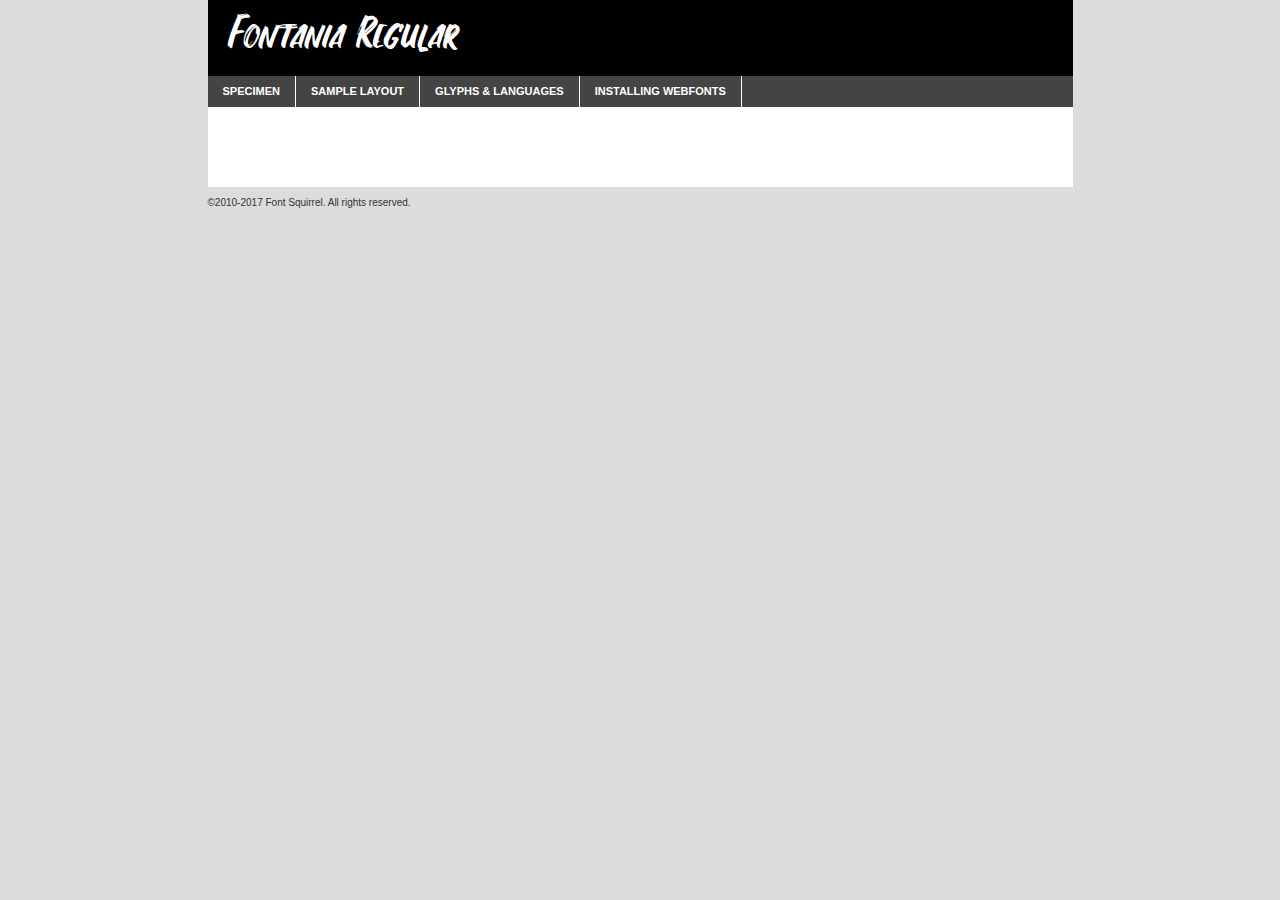
<file: website/css/fonts/fontania/fontania-demo.html>
<!DOCTYPE html PUBLIC "-//W3C//DTD XHTML 1.0 Transitional//EN"
	"http://www.w3.org/TR/xhtml1/DTD/xhtml1-transitional.dtd">

<html xmlns="http://www.w3.org/1999/xhtml" xml:lang="en" lang="en">
<head>
	<meta http-equiv="Content-Type" content="text/html; charset=utf-8" />
	<script src="http://ajax.googleapis.com/ajax/libs/jquery/1.7.2/jquery.min.js" type="text/javascript" charset="utf-8"></script>
	<script type="text/javascript">
	(function($){$.fn.easyTabs=function(option){var param=jQuery.extend({fadeSpeed:"fast",defaultContent:1,activeClass:'active'},option);$(this).each(function(){var thisId="#"+this.id;if(param.defaultContent==''){param.defaultContent=1;}
	if(typeof param.defaultContent=="number")
	{var defaultTab=$(thisId+" .tabs li:eq("+(param.defaultContent-1)+") a").attr('href').substr(1);}else{var defaultTab=param.defaultContent;}
	$(thisId+" .tabs li a").each(function(){var tabToHide=$(this).attr('href').substr(1);$("#"+tabToHide).addClass('easytabs-tab-content');});hideAll();changeContent(defaultTab);function hideAll(){$(thisId+" .easytabs-tab-content").hide();}
	function changeContent(tabId){hideAll();$(thisId+" .tabs li").removeClass(param.activeClass);$(thisId+" .tabs li a[href=#"+tabId+"]").closest('li').addClass(param.activeClass);if(param.fadeSpeed!="none")
	{$(thisId+" #"+tabId).fadeIn(param.fadeSpeed);}else{$(thisId+" #"+tabId).show();}}
	$(thisId+" .tabs li").click(function(){var tabId=$(this).find('a').attr('href').substr(1);changeContent(tabId);return false;});});}})(jQuery);
	</script>
	<link rel="stylesheet" href="specimen_files/specimen_stylesheet.css" type="text/css" charset="utf-8" />
	<link rel="stylesheet" href="stylesheet.css" type="text/css" charset="utf-8" />

	<style type="text/css">
					body{
				font-family: 'fontaniaregular';
							}
		</style>

	<title>Fontania Regular Specimen</title>
	
	
	<script type="text/javascript" charset="utf-8">
		$(document).ready(function() {
			$('#container').easyTabs({defaultContent:1});
		});
	</script>
</head>

<body>
<div id="container">
	<div id="header">
		Fontania Regular	</div>
	<ul class="tabs">
		<li><a href="#specimen">Specimen</a></li>
		<li><a href="#layout">Sample Layout</a></li>
				<li><a href="#glyphs">Glyphs &amp; Languages</a></li>
		<li><a href="#installing">Installing Webfonts</a></li>
		
	</ul>
	
	<div id="main_content">

		
			<div id="specimen">
		
				<div class="section">
					<div class="grid12 firstcol">
						<div class="huge">AaBb</div>
					</div>
				</div>
		
				<div class="section">
					<div class="glyph_range">A&#x200B;B&#x200b;C&#x200b;D&#x200b;E&#x200b;F&#x200b;G&#x200b;H&#x200b;I&#x200b;J&#x200b;K&#x200b;L&#x200b;M&#x200b;N&#x200b;O&#x200b;P&#x200b;Q&#x200b;R&#x200b;S&#x200b;T&#x200b;U&#x200b;V&#x200b;W&#x200b;X&#x200b;Y&#x200b;Z&#x200b;a&#x200b;b&#x200b;c&#x200b;d&#x200b;e&#x200b;f&#x200b;g&#x200b;h&#x200b;i&#x200b;j&#x200b;k&#x200b;l&#x200b;m&#x200b;n&#x200b;o&#x200b;p&#x200b;q&#x200b;r&#x200b;s&#x200b;t&#x200b;u&#x200b;v&#x200b;w&#x200b;x&#x200b;y&#x200b;z&#x200b;1&#x200b;2&#x200b;3&#x200b;4&#x200b;5&#x200b;6&#x200b;7&#x200b;8&#x200b;9&#x200b;0&#x200b;&amp;&#x200b;.&#x200b;,&#x200b;?&#x200b;!&#x200b;&#64;&#x200b;(&#x200b;)&#x200b;#&#x200b;$&#x200b;%&#x200b;*&#x200b;+&#x200b;-&#x200b;=&#x200b;:&#x200b;;</div>
				</div>
				<div class="section">
					<div class="grid12 firstcol">
						<table class="sample_table">
							<tr><td>10</td><td class="size10">abcdefghijklmnopqrstuvwxyzABCDEFGHIJKLMNOPQRSTUVWXYZ0123456789abcdefghijklmnopqrstuvwxyzABCDEFGHIJKLMNOPQRSTUVWXYZ0123456789abcdefghijklmnopqrstuvwxyzABCDEFGHIJKLMNOPQRSTUVWXYZ</td></tr>
							<tr><td>11</td><td class="size11">abcdefghijklmnopqrstuvwxyzABCDEFGHIJKLMNOPQRSTUVWXYZ0123456789abcdefghijklmnopqrstuvwxyzABCDEFGHIJKLMNOPQRSTUVWXYZ0123456789abcdefghijklmnopqrstuvwxyzABCDEFGHIJKLMNOPQRSTUVWXYZ</td></tr>
							<tr><td>12</td><td class="size12">abcdefghijklmnopqrstuvwxyzABCDEFGHIJKLMNOPQRSTUVWXYZ0123456789abcdefghijklmnopqrstuvwxyzABCDEFGHIJKLMNOPQRSTUVWXYZ0123456789abcdefghijklmnopqrstuvwxyzABCDEFGHIJKLMNOPQRSTUVWXYZ</td></tr>
							<tr><td>13</td><td class="size13">abcdefghijklmnopqrstuvwxyzABCDEFGHIJKLMNOPQRSTUVWXYZ0123456789abcdefghijklmnopqrstuvwxyzABCDEFGHIJKLMNOPQRSTUVWXYZ0123456789abcdefghijklmnopqrstuvwxyzABCDEFGHIJKLMNOPQRSTUVWXYZ</td></tr>
							<tr><td>14</td><td class="size14">abcdefghijklmnopqrstuvwxyzABCDEFGHIJKLMNOPQRSTUVWXYZ0123456789abcdefghijklmnopqrstuvwxyzABCDEFGHIJKLMNOPQRSTUVWXYZ0123456789abcdefghijklmnopqrstuvwxyzABCDEFGHIJKLMNOPQRSTUVWXYZ</td></tr>
							<tr><td>16</td><td class="size16">abcdefghijklmnopqrstuvwxyzABCDEFGHIJKLMNOPQRSTUVWXYZ0123456789abcdefghijklmnopqrstuvwxyzABCDEFGHIJKLMNOPQRSTUVWXYZ</td></tr>
							<tr><td>18</td><td class="size18">abcdefghijklmnopqrstuvwxyzABCDEFGHIJKLMNOPQRSTUVWXYZ0123456789abcdefghijklmnopqrstuvwxyzABCDEFGHIJKLMNOPQRSTUVWXYZ</td></tr>
							<tr><td>20</td><td class="size20">abcdefghijklmnopqrstuvwxyzABCDEFGHIJKLMNOPQRSTUVWXYZ0123456789abcdefghijklmnopqrstuvwxyzABCDEFGHIJKLMNOPQRSTUVWXYZ</td></tr>
							<tr><td>24</td><td class="size24">abcdefghijklmnopqrstuvwxyzABCDEFGHIJKLMNOPQRSTUVWXYZ0123456789abcdefghijklmnopqrstuvwxyzABCDEFGHIJKLMNOPQRSTUVWXYZ</td></tr>
							<tr><td>30</td><td class="size30">abcdefghijklmnopqrstuvwxyzABCDEFGHIJKLMNOPQRSTUVWXYZ0123456789abcdefghijklmnopqrstuvwxyzABCDEFGHIJKLMNOPQRSTUVWXYZ</td></tr>
							<tr><td>36</td><td class="size36">abcdefghijklmnopqrstuvwxyzABCDEFGHIJKLMNOPQRSTUVWXYZ0123456789abcdefghijklmnopqrstuvwxyzABCDEFGHIJKLMNOPQRSTUVWXYZ</td></tr>
							<tr><td>48</td><td class="size48">abcdefghijklmnopqrstuvwxyzABCDEFGHIJKLMNOPQRSTUVWXYZ0123456789abcdefghijklmnopqrstuvwxyzABCDEFGHIJKLMNOPQRSTUVWXYZ</td></tr>
							<tr><td>60</td><td class="size60">abcdefghijklmnopqrstuvwxyzABCDEFGHIJKLMNOPQRSTUVWXYZ0123456789abcdefghijklmnopqrstuvwxyzABCDEFGHIJKLMNOPQRSTUVWXYZ</td></tr>
							<tr><td>72</td><td class="size72">abcdefghijklmnopqrstuvwxyzABCDEFGHIJKLMNOPQRSTUVWXYZ0123456789abcdefghijklmnopqrstuvwxyzABCDEFGHIJKLMNOPQRSTUVWXYZ</td></tr>
							<tr><td>90</td><td class="size90">abcdefghijklmnopqrstuvwxyzABCDEFGHIJKLMNOPQRSTUVWXYZ0123456789abcdefghijklmnopqrstuvwxyzABCDEFGHIJKLMNOPQRSTUVWXYZ</td></tr>
						</table>
				
					</div>
			
				</div>
		
		
		
								<div class="section" id="bodycomparison">


										<div id="xheight">
				<div class="fontbody">&#x25FC;&#x25FC;&#x25FC;&#x25FC;&#x25FC;&#x25FC;&#x25FC;&#x25FC;&#x25FC;&#x25FC;&#x25FC;&#x25FC;&#x25FC;&#x25FC;&#x25FC;&#x25FC;&#x25FC;&#x25FC;&#x25FC;&#x25FC;&#x25FC;&#x25FC;&#x25FC;&#x25FC;&#x25FC;&#x25FC;&#x25FC;&#x25FC;&#x25FC;&#x25FC;&#x25FC;&#x25FC;&#x25FC;&#x25FC;&#x25FC;&#x25FC;&#x25FC;&#x25FC;&#x25FC;&#x25FC;&#x25FC;&#x25FC;&#x25FC;&#x25FC;&#x25FC;&#x25FC;&#x25FC;&#x25FC;&#x25FC;&#x25FC;&#x25FC;&#x25FC;&#x25FC;&#x25FC;&#x25FC;&#x25FC;&#x25FC;&#x25FC;&#x25FC;&#x25FC;&#x25FC;&#x25FC;&#x25FC;&#x25FC;&#x25FC;&#x25FC;&#x25FC;&#x25FC;&#x25FC;&#x25FC;&#x25FC;&#x25FC;&#x25FC;&#x25FC;&#x25FC;&#x25FC;&#x25FC;&#x25FC;&#x25FC;&#x25FC;&#x25FC;&#x25FC;&#x25FC;&#x25FC;&#x25FC;&#x25FC;&#x25FC;&#x25FC;&#x25FC;&#x25FC;&#x25FC;&#x25FC;&#x25FC;&#x25FC;&#x25FC;&#x25FC;&#x25FC;&#x25FC;&#x25FC;body</div><div class="arialbody">body</div><div class="verdanabody">body</div><div class="georgiabody">body</div></div>
										<div class="fontbody" style="z-index:1">
											body<span>Fontania Regular</span>
										</div>
										<div class="arialbody" style="z-index:1">
											body<span>Arial</span>
										</div>
										<div class="verdanabody" style="z-index:1">
											body<span>Verdana</span>
										</div>
										<div class="georgiabody" style="z-index:1">
											body<span>Georgia</span>
										</div>



								</div>
		
		
				<div class="section psample psample_row1" id="">
					
					<div class="grid2 firstcol">
						<p class="size10"><span>10.</span>Aenean lacinia bibendum nulla sed consectetur. Fusce dapibus, tellus ac cursus commodo, tortor mauris condimentum nibh, ut fermentum massa justo sit amet risus. Nullam id dolor id nibh ultricies vehicula ut id elit. Cum sociis natoque penatibus et magnis dis parturient montes, nascetur ridiculus mus. Nulla vitae elit libero, a pharetra augue.</p>
			
					</div>
					<div class="grid3">
						<p class="size11"><span>11.</span>Aenean lacinia bibendum nulla sed consectetur. Fusce dapibus, tellus ac cursus commodo, tortor mauris condimentum nibh, ut fermentum massa justo sit amet risus. Nullam id dolor id nibh ultricies vehicula ut id elit. Cum sociis natoque penatibus et magnis dis parturient montes, nascetur ridiculus mus. Nulla vitae elit libero, a pharetra augue.</p>
			
					</div>
					<div class="grid3">
						<p class="size12"><span>12.</span>Aenean lacinia bibendum nulla sed consectetur. Fusce dapibus, tellus ac cursus commodo, tortor mauris condimentum nibh, ut fermentum massa justo sit amet risus. Nullam id dolor id nibh ultricies vehicula ut id elit. Cum sociis natoque penatibus et magnis dis parturient montes, nascetur ridiculus mus. Nulla vitae elit libero, a pharetra augue.</p>
			
					</div>
					<div class="grid4">
						<p class="size13"><span>13.</span>Aenean lacinia bibendum nulla sed consectetur. Fusce dapibus, tellus ac cursus commodo, tortor mauris condimentum nibh, ut fermentum massa justo sit amet risus. Nullam id dolor id nibh ultricies vehicula ut id elit. Cum sociis natoque penatibus et magnis dis parturient montes, nascetur ridiculus mus. Nulla vitae elit libero, a pharetra augue.</p>
			
					</div>
					<div class="white_blend"></div>
					
				</div>
				<div class="section psample psample_row2" id="">
					<div class="grid3 firstcol">
						<p class="size14"><span>14.</span>Aenean lacinia bibendum nulla sed consectetur. Fusce dapibus, tellus ac cursus commodo, tortor mauris condimentum nibh, ut fermentum massa justo sit amet risus. Nullam id dolor id nibh ultricies vehicula ut id elit. Cum sociis natoque penatibus et magnis dis parturient montes, nascetur ridiculus mus. Nulla vitae elit libero, a pharetra augue.</p>
			
					</div>
					<div class="grid4">
						<p class="size16"><span>16.</span>Aenean lacinia bibendum nulla sed consectetur. Fusce dapibus, tellus ac cursus commodo, tortor mauris condimentum nibh, ut fermentum massa justo sit amet risus. Nullam id dolor id nibh ultricies vehicula ut id elit. Cum sociis natoque penatibus et magnis dis parturient montes, nascetur ridiculus mus. Nulla vitae elit libero, a pharetra augue.</p>
			
					</div>
					<div class="grid5">
						<p class="size18"><span>18.</span>Aenean lacinia bibendum nulla sed consectetur. Fusce dapibus, tellus ac cursus commodo, tortor mauris condimentum nibh, ut fermentum massa justo sit amet risus. Nullam id dolor id nibh ultricies vehicula ut id elit. Cum sociis natoque penatibus et magnis dis parturient montes, nascetur ridiculus mus. Nulla vitae elit libero, a pharetra augue.</p>
			
					</div>

					<div class="white_blend"></div>

				</div>
				
				<div class="section psample psample_row3" id="">
					<div class="grid5 firstcol">
						<p class="size20"><span>20.</span>Aenean lacinia bibendum nulla sed consectetur. Fusce dapibus, tellus ac cursus commodo, tortor mauris condimentum nibh, ut fermentum massa justo sit amet risus. Nullam id dolor id nibh ultricies vehicula ut id elit. Cum sociis natoque penatibus et magnis dis parturient montes, nascetur ridiculus mus. Nulla vitae elit libero, a pharetra augue.</p>
					</div>
					<div class="grid7">
						<p class="size24"><span>24.</span>Aenean lacinia bibendum nulla sed consectetur. Fusce dapibus, tellus ac cursus commodo, tortor mauris condimentum nibh, ut fermentum massa justo sit amet risus. Nullam id dolor id nibh ultricies vehicula ut id elit. Cum sociis natoque penatibus et magnis dis parturient montes, nascetur ridiculus mus. Nulla vitae elit libero, a pharetra augue.</p>
					</div>
					
					<div class="white_blend"></div>
					
				</div>
				
				<div class="section psample psample_row4" id="">
					<div class="grid12 firstcol">
						<p class="size30"><span>30.</span>Aenean lacinia bibendum nulla sed consectetur. Fusce dapibus, tellus ac cursus commodo, tortor mauris condimentum nibh, ut fermentum massa justo sit amet risus. Nullam id dolor id nibh ultricies vehicula ut id elit. Cum sociis natoque penatibus et magnis dis parturient montes, nascetur ridiculus mus. Nulla vitae elit libero, a pharetra augue.</p>
					</div>
					<div class="white_blend"></div>
					
				</div>
				
				
				
				<div class="section psample psample_row1 fullreverse">
					<div class="grid2 firstcol">
						<p class="size10"><span>10.</span>Aenean lacinia bibendum nulla sed consectetur. Fusce dapibus, tellus ac cursus commodo, tortor mauris condimentum nibh, ut fermentum massa justo sit amet risus. Nullam id dolor id nibh ultricies vehicula ut id elit. Cum sociis natoque penatibus et magnis dis parturient montes, nascetur ridiculus mus. Nulla vitae elit libero, a pharetra augue.</p>
			
					</div>
					<div class="grid3">
						<p class="size11"><span>11.</span>Aenean lacinia bibendum nulla sed consectetur. Fusce dapibus, tellus ac cursus commodo, tortor mauris condimentum nibh, ut fermentum massa justo sit amet risus. Nullam id dolor id nibh ultricies vehicula ut id elit. Cum sociis natoque penatibus et magnis dis parturient montes, nascetur ridiculus mus. Nulla vitae elit libero, a pharetra augue.</p>
			
					</div>
					<div class="grid3">
						<p class="size12"><span>12.</span>Aenean lacinia bibendum nulla sed consectetur. Fusce dapibus, tellus ac cursus commodo, tortor mauris condimentum nibh, ut fermentum massa justo sit amet risus. Nullam id dolor id nibh ultricies vehicula ut id elit. Cum sociis natoque penatibus et magnis dis parturient montes, nascetur ridiculus mus. Nulla vitae elit libero, a pharetra augue.</p>
			
					</div>
					<div class="grid4">
						<p class="size13"><span>13.</span>Aenean lacinia bibendum nulla sed consectetur. Fusce dapibus, tellus ac cursus commodo, tortor mauris condimentum nibh, ut fermentum massa justo sit amet risus. Nullam id dolor id nibh ultricies vehicula ut id elit. Cum sociis natoque penatibus et magnis dis parturient montes, nascetur ridiculus mus. Nulla vitae elit libero, a pharetra augue.</p>
			
					</div>
					<div class="black_blend"></div>
					
				</div>
				
				<div class="section psample psample_row2 fullreverse">
					<div class="grid3 firstcol">
						<p class="size14"><span>14.</span>Aenean lacinia bibendum nulla sed consectetur. Fusce dapibus, tellus ac cursus commodo, tortor mauris condimentum nibh, ut fermentum massa justo sit amet risus. Nullam id dolor id nibh ultricies vehicula ut id elit. Cum sociis natoque penatibus et magnis dis parturient montes, nascetur ridiculus mus. Nulla vitae elit libero, a pharetra augue.</p>
			
					</div>
					<div class="grid4">
						<p class="size16"><span>16.</span>Aenean lacinia bibendum nulla sed consectetur. Fusce dapibus, tellus ac cursus commodo, tortor mauris condimentum nibh, ut fermentum massa justo sit amet risus. Nullam id dolor id nibh ultricies vehicula ut id elit. Cum sociis natoque penatibus et magnis dis parturient montes, nascetur ridiculus mus. Nulla vitae elit libero, a pharetra augue.</p>
			
					</div>
					<div class="grid5">
						<p class="size18"><span>18.</span>Aenean lacinia bibendum nulla sed consectetur. Fusce dapibus, tellus ac cursus commodo, tortor mauris condimentum nibh, ut fermentum massa justo sit amet risus. Nullam id dolor id nibh ultricies vehicula ut id elit. Cum sociis natoque penatibus et magnis dis parturient montes, nascetur ridiculus mus. Nulla vitae elit libero, a pharetra augue.</p>
			
					</div>
					<div class="black_blend"></div>

				</div>
				
				<div class="section psample fullreverse psample_row3" id="">
					<div class="grid5 firstcol">
						<p class="size20"><span>20.</span>Aenean lacinia bibendum nulla sed consectetur. Fusce dapibus, tellus ac cursus commodo, tortor mauris condimentum nibh, ut fermentum massa justo sit amet risus. Nullam id dolor id nibh ultricies vehicula ut id elit. Cum sociis natoque penatibus et magnis dis parturient montes, nascetur ridiculus mus. Nulla vitae elit libero, a pharetra augue.</p>
					</div>
					<div class="grid7">
						<p class="size24"><span>24.</span>Aenean lacinia bibendum nulla sed consectetur. Fusce dapibus, tellus ac cursus commodo, tortor mauris condimentum nibh, ut fermentum massa justo sit amet risus. Nullam id dolor id nibh ultricies vehicula ut id elit. Cum sociis natoque penatibus et magnis dis parturient montes, nascetur ridiculus mus. Nulla vitae elit libero, a pharetra augue.</p>
					</div>
					
					<div class="black_blend"></div>
					
				</div>
				
				<div class="section psample fullreverse psample_row4" id="" style="border-bottom: 20px #000 solid;">
					<div class="grid12 firstcol">
						<p class="size30"><span>30.</span>Aenean lacinia bibendum nulla sed consectetur. Fusce dapibus, tellus ac cursus commodo, tortor mauris condimentum nibh, ut fermentum massa justo sit amet risus. Nullam id dolor id nibh ultricies vehicula ut id elit. Cum sociis natoque penatibus et magnis dis parturient montes, nascetur ridiculus mus. Nulla vitae elit libero, a pharetra augue.</p>
					</div>
					<div class="black_blend"></div>
					
				</div>
				
				
				
				
			</div>
			
			<div id="layout">
				
				<div class="section">
					
					<div class="grid12 firstcol">
						<h1>Lorem Ipsum Dolor</h1>
						<h2>Etiam porta sem malesuada magna mollis euismod</h2>
						
						<p class="byline">By <a href="#link">Aenean Lacinia</a></p>
					</div>
				</div>
				<div class="section">
					<div class="grid8 firstcol">
						<p class="large">Donec sed odio dui. Morbi leo risus, porta ac consectetur ac, vestibulum at eros. Fusce dapibus, tellus ac cursus commodo, tortor mauris condimentum nibh, ut fermentum massa justo sit amet risus. </p>

						
						<h3>Pellentesque ornare sem</h3>

						<p>Maecenas sed diam eget risus varius blandit sit amet non magna. Maecenas faucibus mollis interdum. Donec ullamcorper nulla non metus auctor fringilla. Nullam id dolor id nibh ultricies vehicula ut id elit. Nullam id dolor id nibh ultricies vehicula ut id elit. </p>

						<p>Aenean eu leo quam. Pellentesque ornare sem lacinia quam venenatis vestibulum. Lorem ipsum dolor sit amet, consectetur adipiscing elit. Cum sociis natoque penatibus et magnis dis parturient montes, nascetur ridiculus mus. </p>

						<p>Nulla vitae elit libero, a pharetra augue. Praesent commodo cursus magna, vel scelerisque nisl consectetur et. Aenean lacinia bibendum nulla sed consectetur. </p>

						<p>Nullam quis risus eget urna mollis ornare vel eu leo. Nullam quis risus eget urna mollis ornare vel eu leo. Maecenas sed diam eget risus varius blandit sit amet non magna. Donec ullamcorper nulla non metus auctor fringilla. </p>

						<h3>Cras mattis consectetur</h3>

						<p>Aenean eu leo quam. Pellentesque ornare sem lacinia quam venenatis vestibulum. Aenean lacinia bibendum nulla sed consectetur. Integer posuere erat a ante venenatis dapibus posuere velit aliquet. Cras mattis consectetur purus sit amet fermentum. </p>

						<p>Nullam id dolor id nibh ultricies vehicula ut id elit. Nullam quis risus eget urna mollis ornare vel eu leo. Cras mattis consectetur purus sit amet fermentum.</p>
					</div>
					
					<div class="grid4 sidebar">
						
						<div class="box reverse">
							<p class="last">Nullam quis risus eget urna mollis ornare vel eu leo. Donec ullamcorper nulla non metus auctor fringilla. Cras mattis consectetur purus sit amet fermentum. Sed posuere consectetur est at lobortis. Lorem ipsum dolor sit amet, consectetur adipiscing elit. </p>
						</div>
						
						<p class="caption">Maecenas sed diam eget risus varius.</p>

						<p>Vestibulum id ligula porta felis euismod semper. Integer posuere erat a ante venenatis dapibus posuere velit aliquet. Vestibulum id ligula porta felis euismod semper. Sed posuere consectetur est at lobortis. Maecenas sed diam eget risus varius blandit sit amet non magna. Fusce dapibus, tellus ac cursus commodo, tortor mauris condimentum nibh, ut fermentum massa justo sit amet risus. </p>

					

						<p>Duis mollis, est non commodo luctus, nisi erat porttitor ligula, eget lacinia odio sem nec elit. Aenean lacinia bibendum nulla sed consectetur. Vivamus sagittis lacus vel augue laoreet rutrum faucibus dolor auctor. Aenean lacinia bibendum nulla sed consectetur. Nullam quis risus eget urna mollis ornare vel eu leo. </p>

						<p>Praesent commodo cursus magna, vel scelerisque nisl consectetur et. Donec ullamcorper nulla non metus auctor fringilla. Maecenas faucibus mollis interdum. Fusce dapibus, tellus ac cursus commodo, tortor mauris condimentum nibh, ut fermentum massa justo sit amet risus. </p>

					</div>
				</div>
				
			</div>


			



		<div id="glyphs">
			<div class="section">
				<div class="grid12 firstcol">
			
				<h1>Language Support</h1>
				<p>The subset of Fontania Regular in this kit supports the following languages:<br />
			
					English, Arrernte, Bislama, Cebuano, Fijian, Gilbertese, Hmong, Ibanag, Iloko_ilokano, Interglossa_glosa, Interlingua, Lojban, Norfolk_pitcairnese, Oromo, Rotokas, Seychelles_creole, Shona, Somali, Southern_ndebele, Swahili, Swati_swazi, Tok_pisin, Warlpiri, Xhosa, Zulu, Latinbasic, Ubasic				</p>
				<h1>Glyph Chart</h1>
				<p>The subset of Fontania Regular in this kit includes all the glyphs listed below. Unicode entities are included above each glyph to help you insert individual characters into your layout.</p>
				<div id="glyph_chart">
			
																														 <div><p>&amp;#10;</p>&#10;</div>
																				 <div><p>&amp;#13;</p>&#13;</div>
																				 <div><p>&amp;#32;</p>&#32;</div>
																				 <div><p>&amp;#33;</p>&#33;</div>
																				 <div><p>&amp;#34;</p>&#34;</div>
																				 <div><p>&amp;#35;</p>&#35;</div>
																				 <div><p>&amp;#36;</p>&#36;</div>
																				 <div><p>&amp;#37;</p>&#37;</div>
																				 <div><p>&amp;#38;</p>&#38;</div>
																				 <div><p>&amp;#39;</p>&#39;</div>
																				 <div><p>&amp;#40;</p>&#40;</div>
																				 <div><p>&amp;#41;</p>&#41;</div>
																				 <div><p>&amp;#42;</p>&#42;</div>
																				 <div><p>&amp;#43;</p>&#43;</div>
																				 <div><p>&amp;#44;</p>&#44;</div>
																				 <div><p>&amp;#45;</p>&#45;</div>
																				 <div><p>&amp;#46;</p>&#46;</div>
																				 <div><p>&amp;#47;</p>&#47;</div>
																				 <div><p>&amp;#48;</p>&#48;</div>
																				 <div><p>&amp;#49;</p>&#49;</div>
																				 <div><p>&amp;#50;</p>&#50;</div>
																				 <div><p>&amp;#51;</p>&#51;</div>
																				 <div><p>&amp;#52;</p>&#52;</div>
																				 <div><p>&amp;#53;</p>&#53;</div>
																				 <div><p>&amp;#54;</p>&#54;</div>
																				 <div><p>&amp;#55;</p>&#55;</div>
																				 <div><p>&amp;#56;</p>&#56;</div>
																				 <div><p>&amp;#57;</p>&#57;</div>
																				 <div><p>&amp;#58;</p>&#58;</div>
																				 <div><p>&amp;#59;</p>&#59;</div>
																				 <div><p>&amp;#60;</p>&#60;</div>
																				 <div><p>&amp;#61;</p>&#61;</div>
																				 <div><p>&amp;#62;</p>&#62;</div>
																				 <div><p>&amp;#63;</p>&#63;</div>
																				 <div><p>&amp;#64;</p>&#64;</div>
																				 <div><p>&amp;#65;</p>&#65;</div>
																				 <div><p>&amp;#66;</p>&#66;</div>
																				 <div><p>&amp;#67;</p>&#67;</div>
																				 <div><p>&amp;#68;</p>&#68;</div>
																				 <div><p>&amp;#69;</p>&#69;</div>
																				 <div><p>&amp;#70;</p>&#70;</div>
																				 <div><p>&amp;#71;</p>&#71;</div>
																				 <div><p>&amp;#72;</p>&#72;</div>
																				 <div><p>&amp;#73;</p>&#73;</div>
																				 <div><p>&amp;#74;</p>&#74;</div>
																				 <div><p>&amp;#75;</p>&#75;</div>
																				 <div><p>&amp;#76;</p>&#76;</div>
																				 <div><p>&amp;#77;</p>&#77;</div>
																				 <div><p>&amp;#78;</p>&#78;</div>
																				 <div><p>&amp;#79;</p>&#79;</div>
																				 <div><p>&amp;#80;</p>&#80;</div>
																				 <div><p>&amp;#81;</p>&#81;</div>
																				 <div><p>&amp;#82;</p>&#82;</div>
																				 <div><p>&amp;#83;</p>&#83;</div>
																				 <div><p>&amp;#84;</p>&#84;</div>
																				 <div><p>&amp;#85;</p>&#85;</div>
																				 <div><p>&amp;#86;</p>&#86;</div>
																				 <div><p>&amp;#87;</p>&#87;</div>
																				 <div><p>&amp;#88;</p>&#88;</div>
																				 <div><p>&amp;#89;</p>&#89;</div>
																				 <div><p>&amp;#90;</p>&#90;</div>
																				 <div><p>&amp;#91;</p>&#91;</div>
																				 <div><p>&amp;#92;</p>&#92;</div>
																				 <div><p>&amp;#93;</p>&#93;</div>
																				 <div><p>&amp;#94;</p>&#94;</div>
																				 <div><p>&amp;#95;</p>&#95;</div>
																				 <div><p>&amp;#96;</p>&#96;</div>
																				 <div><p>&amp;#97;</p>&#97;</div>
																				 <div><p>&amp;#98;</p>&#98;</div>
																				 <div><p>&amp;#99;</p>&#99;</div>
																				 <div><p>&amp;#100;</p>&#100;</div>
																				 <div><p>&amp;#101;</p>&#101;</div>
																				 <div><p>&amp;#102;</p>&#102;</div>
																				 <div><p>&amp;#103;</p>&#103;</div>
																				 <div><p>&amp;#104;</p>&#104;</div>
																				 <div><p>&amp;#105;</p>&#105;</div>
																				 <div><p>&amp;#106;</p>&#106;</div>
																				 <div><p>&amp;#107;</p>&#107;</div>
																				 <div><p>&amp;#108;</p>&#108;</div>
																				 <div><p>&amp;#109;</p>&#109;</div>
																				 <div><p>&amp;#110;</p>&#110;</div>
																				 <div><p>&amp;#111;</p>&#111;</div>
																				 <div><p>&amp;#112;</p>&#112;</div>
																				 <div><p>&amp;#113;</p>&#113;</div>
																				 <div><p>&amp;#114;</p>&#114;</div>
																				 <div><p>&amp;#115;</p>&#115;</div>
																				 <div><p>&amp;#116;</p>&#116;</div>
																				 <div><p>&amp;#117;</p>&#117;</div>
																				 <div><p>&amp;#118;</p>&#118;</div>
																				 <div><p>&amp;#119;</p>&#119;</div>
																				 <div><p>&amp;#120;</p>&#120;</div>
																				 <div><p>&amp;#121;</p>&#121;</div>
																				 <div><p>&amp;#122;</p>&#122;</div>
																				 <div><p>&amp;#123;</p>&#123;</div>
																				 <div><p>&amp;#124;</p>&#124;</div>
																				 <div><p>&amp;#125;</p>&#125;</div>
																				 <div><p>&amp;#126;</p>&#126;</div>
																				 <div><p>&amp;#160;</p>&#160;</div>
																				 <div><p>&amp;#173;</p>&#173;</div>
																				 <div><p>&amp;#65;</p>&#65;</div>
																				 <div><p>&amp;#65;</p>&#65;</div>
																				 <div><p>&amp;#65;</p>&#65;</div>
																				 <div><p>&amp;#65;</p>&#65;</div>
																				 <div><p>&amp;#65;</p>&#65;</div>
																				 <div><p>&amp;#69;</p>&#69;</div>
																				 <div><p>&amp;#69;</p>&#69;</div>
																				 <div><p>&amp;#69;</p>&#69;</div>
																				 <div><p>&amp;#73;</p>&#73;</div>
																				 <div><p>&amp;#73;</p>&#73;</div>
																				 <div><p>&amp;#73;</p>&#73;</div>
																				 <div><p>&amp;#79;</p>&#79;</div>
																				 <div><p>&amp;#79;</p>&#79;</div>
																				 <div><p>&amp;#79;</p>&#79;</div>
																				 <div><p>&amp;#79;</p>&#79;</div>
																				 <div><p>&amp;#79;</p>&#79;</div>
																				 <div><p>&amp;#85;</p>&#85;</div>
																				 <div><p>&amp;#85;</p>&#85;</div>
																				 <div><p>&amp;#85;</p>&#85;</div>
																				 <div><p>&amp;#97;</p>&#97;</div>
																				 <div><p>&amp;#97;</p>&#97;</div>
																				 <div><p>&amp;#97;</p>&#97;</div>
																				 <div><p>&amp;#97;</p>&#97;</div>
																				 <div><p>&amp;#97;</p>&#97;</div>
																				 <div><p>&amp;#101;</p>&#101;</div>
																				 <div><p>&amp;#101;</p>&#101;</div>
																				 <div><p>&amp;#101;</p>&#101;</div>
																				 <div><p>&amp;#105;</p>&#105;</div>
																				 <div><p>&amp;#105;</p>&#105;</div>
																				 <div><p>&amp;#105;</p>&#105;</div>
																				 <div><p>&amp;#111;</p>&#111;</div>
																				 <div><p>&amp;#111;</p>&#111;</div>
																				 <div><p>&amp;#111;</p>&#111;</div>
																				 <div><p>&amp;#111;</p>&#111;</div>
																				 <div><p>&amp;#111;</p>&#111;</div>
																				 <div><p>&amp;#117;</p>&#117;</div>
																				 <div><p>&amp;#117;</p>&#117;</div>
																				 <div><p>&amp;#117;</p>&#117;</div>
																				 <div><p>&amp;#121;</p>&#121;</div>
																				 <div><p>&amp;#8192;</p>&#8192;</div>
																				 <div><p>&amp;#8193;</p>&#8193;</div>
																				 <div><p>&amp;#8194;</p>&#8194;</div>
																				 <div><p>&amp;#8195;</p>&#8195;</div>
																				 <div><p>&amp;#8196;</p>&#8196;</div>
																				 <div><p>&amp;#8197;</p>&#8197;</div>
																				 <div><p>&amp;#8198;</p>&#8198;</div>
																				 <div><p>&amp;#8199;</p>&#8199;</div>
																				 <div><p>&amp;#8200;</p>&#8200;</div>
																				 <div><p>&amp;#8201;</p>&#8201;</div>
																				 <div><p>&amp;#8202;</p>&#8202;</div>
																				 <div><p>&amp;#8208;</p>&#8208;</div>
																				 <div><p>&amp;#8209;</p>&#8209;</div>
																				 <div><p>&amp;#8210;</p>&#8210;</div>
																				 <div><p>&amp;#8211;</p>&#8211;</div>
																				 <div><p>&amp;#8212;</p>&#8212;</div>
																				 <div><p>&amp;#39;</p>&#39;</div>
																				 <div><p>&amp;#34;</p>&#34;</div>
																				 <div><p>&amp;#8239;</p>&#8239;</div>
																				 <div><p>&amp;#8287;</p>&#8287;</div>
																				 <div><p>&amp;#9724;</p>&#9724;</div>
																																						</div>	
				</div>
		
		
			</div>
		</div>
		
		
		<div id="specs">
			
		</div>
	
		<div id="installing">
			<div class="section">
				<div class="grid7 firstcol">
					<h1>Installing Webfonts</h1>
					
					<p>Webfonts are supported by all major browser platforms but not all in the same way. There are currently four different font formats that must be included in order to target all browsers. This includes TTF, WOFF, EOT and SVG.</p>
					
					<h2>1. Upload your webfonts</h2>
					<p>You must upload your webfont kit to your website. They should be in or near the same directory as your CSS files.</p>
					
					<h2>2. Include the webfont stylesheet</h2>
					<p>A special CSS @font-face declaration helps the various browsers select the appropriate font it needs without causing you a bunch of headaches. Learn more about this syntax by reading the <a href="https://www.fontspring.com/blog/further-hardening-of-the-bulletproof-syntax">Fontspring blog post</a> about it. The code for it is as follows:</p>


<code>
@font-face{ 
	font-family: 'MyWebFont';
	src: url('WebFont.eot');
	src: url('WebFont.eot?#iefix') format('embedded-opentype'),
	     url('WebFont.woff') format('woff'),
	     url('WebFont.ttf') format('truetype'),
	     url('WebFont.svg#webfont') format('svg');
}
</code>

	<p>We've already gone ahead and generated the code for you. All you have to do is link to the stylesheet in your HTML, like this:</p>
	<code>&lt;link rel=&quot;stylesheet&quot; href=&quot;stylesheet.css&quot; type=&quot;text/css&quot; charset=&quot;utf-8&quot; /&gt;</code>

					<h2>3. Modify your own stylesheet</h2>
					<p>To take advantage of your new fonts, you must tell your stylesheet to use them. Look at the original @font-face declaration above and find the property called "font-family." The name linked there will be what you use to reference the font. Prepend that webfont name to the font stack in the "font-family" property, inside the selector you want to change. For example:</p>
<code>p { font-family: 'WebFont', Arial, sans-serif; }</code>

<h2>4. Test</h2>
<p>Getting webfonts to work cross-browser <em>can</em> be tricky. Use the information in the sidebar to help you if you find that fonts aren't loading in a particular browser.</p>
				</div>
				
				<div class="grid5 sidebar">
					<div class="box">
						<h2>Troubleshooting<br />Font-Face Problems</h2>
						<p>Having trouble getting your webfonts to load in your new website? Here are some tips to sort out what might be the problem.</p>

						<h3>Fonts not showing in any browser</h3>

						<p>This sounds like you need to work on the plumbing. You either did not upload the fonts to the correct directory, or you did not link the fonts properly in the CSS. If you've confirmed that all this is correct and you still have a problem, take a look at your .htaccess file and see if requests are getting intercepted.</p>

						<h3>Fonts not loading in iPhone or iPad</h3>

						<p>The most common problem here is that you are serving the fonts from an IIS server. IIS refuses to serve files that have unknown MIME types. If that is the case, you must set the MIME type for SVG to "image/svg+xml" in the server settings. Follow these instructions from Microsoft if you need help.</p>

						<h3>Fonts not loading in Firefox</h3>

						<p>The primary reason for this failure? You are still using a version Firefox older than 3.5. So upgrade already! If that isn't it, then you are very likely serving fonts from a different domain. Firefox requires that all font assets be served from the same domain. Lastly it is possible that you need to add WOFF to your list of MIME types (if you are serving via IIS.)</p>

						<h3>Fonts not loading in IE</h3>

						<p>Are you looking at Internet Explorer on an actual Windows machine or are you cheating by using a service like Adobe BrowserLab? Many of these screenshot services do not render @font-face for IE. Best to test it on a real machine.</p>

						<h3>Fonts not loading in IE9</h3>

						<p>IE9, like Firefox, requires that fonts be served from the same domain as the website. Make sure that is the case.</p>
					</div>
				</div>
			</div>
			
		</div>
	
	</div>
	<div id="footer">
		<p>&copy;2010-2017 Font Squirrel. All rights reserved.</p>
	</div>
</div>
</body>
</html>
</file>
<file: website/css/fonts/black_streamer/stylesheet.css>
/*! Generated by Font Squirrel (https://www.fontsquirrel.com) on February 19, 2019 */



@font-face {
    font-family: 'black_streamerregular';
    src: url('black_streamer-webfont.eot');
    src: url('black_streamer-webfont.eot?#iefix') format('embedded-opentype'),
         url('black_streamer-webfont.woff2') format('woff2'),
         url('black_streamer-webfont.woff') format('woff');
    font-weight: normal;
    font-style: normal;

}
</file>
<file: website/css/fonts/cartoonish/stylesheet.css>
/*! Generated by Font Squirrel (https://www.fontsquirrel.com) on February 19, 2019 */



@font-face {
    font-family: 'cartoonishregular';
    src: url('cartoonish-webfont.eot');
    src: url('cartoonish-webfont.eot?#iefix') format('embedded-opentype'),
         url('cartoonish-webfont.woff2') format('woff2'),
         url('cartoonish-webfont.woff') format('woff');
    font-weight: normal;
    font-style: normal;

}
</file>
<file: website/css/fonts/danila/stylesheet.css>
/*! Generated by Font Squirrel (https://www.fontsquirrel.com) on February 19, 2019 */



@font-face {
    font-family: 'danis_handwritingregular';
    src: url('danila-webfont.eot');
    src: url('danila-webfont.eot?#iefix') format('embedded-opentype'),
         url('danila-webfont.woff2') format('woff2'),
         url('danila-webfont.woff') format('woff');
    font-weight: normal;
    font-style: normal;

}
</file>
<file: website/css/fonts/fontania/stylesheet.css>
/*! Generated by Font Squirrel (https://www.fontsquirrel.com) on February 19, 2019 */



@font-face {
    font-family: 'fontaniaregular';
    src: url('fontania-webfont.eot');
    src: url('fontania-webfont.eot?#iefix') format('embedded-opentype'),
         url('fontania-webfont.woff2') format('woff2'),
         url('fontania-webfont.woff') format('woff');
    font-weight: normal;
    font-style: normal;

}
</file>
<file: website/css/fonts/black_streamer/specimen_files/specimen_stylesheet.css>
@import url('grid_12-825-55-15.css');

/*  
	CSS Reset by Eric Meyer - Released under Public Domain
    http://meyerweb.com/eric/tools/css/reset/
*/
html, body, div, span, applet, object, iframe,
h1, h2, h3, h4, h5, h6, p, blockquote, pre,
a, abbr, acronym, address, big, cite, code,
del, dfn, em, font, img, ins, kbd, q, s, samp,
small, strike, strong, sub, sup, tt, var,
b, u, i, center, dl, dt, dd, ol, ul, li,
fieldset, form, label, legend, table, 
caption, tbody, tfoot, thead, tr, th, td 
                  {margin: 0;padding: 0;border: 0;outline: 0;
                  font-size: 100%;vertical-align: baseline;
                  background: transparent;}
body              {line-height: 1;}
ol, ul            {list-style: none;}
blockquote, q     {quotes: none;}
blockquote:before, blockquote:after,
q:before, q:after {content: '';	content: none;}
:focus            {outline: 0;}
ins               {text-decoration: none;}
del               {text-decoration: line-through;}
table             {border-collapse: collapse;border-spacing: 0;}




body {
	color: #000;
	background-color: #dcdcdc;
}

a {
	text-decoration: none;
	color: #1883ba;
}

h1{
	font-size: 32px;
	font-weight: normal;
	font-style: normal;
	margin-bottom: 18px;
}

h2{
	font-size: 18px;
}

#container {
	width: 865px;
	margin: 0px auto;
}


#header {
	padding: 20px;
	font-size: 36px;
	background-color: #000;
	color: #fff;
}

#header span {
	color: #666;
}
#main_content {
	background-color: #fff;
	padding: 60px 20px 20px;
}


#footer p {
	margin: 0;
	padding-top: 10px;
	padding-bottom: 50px;
	color: #333;
	font: 10px Arial, sans-serif;
}

.tabs {
	width: 100%;
	height: 31px;
	background-color: #444;
}
.tabs li {
	float:  left;
	margin: 0;
	overflow: hidden;
	background-color: #444;
}
.tabs li a {
	display: block;
	color: #fff;
	text-decoration: none;
	font: bold 11px/11px 'Arial';
	text-transform: uppercase;
	padding: 10px 15px;
	border-right: 1px solid #fff;
}

.tabs li a:hover {
		background-color: #00b3ff;

}

.tabs li.active a {
	color:  #000;
	background-color: #fff;
}



div.huge {
	
	font-size: 300px;
	line-height: 1em;
	padding: 0;
	letter-spacing: -.02em;
	overflow: hidden;
}
div.glyph_range {
	font-size: 72px;
	line-height: 1.1em;
}

.size10{ font-size: 10px; }
.size11{ font-size: 11px; }
.size12{ font-size: 12px; }
.size13{ font-size: 13px; }
.size14{ font-size: 14px; }
.size16{ font-size: 16px; }
.size18{ font-size: 18px; }
.size20{ font-size: 20px; }
.size24{ font-size: 24px; }
.size30{ font-size: 30px; }
.size36{ font-size: 36px; }
.size48{ font-size: 48px; }
.size60{ font-size: 60px; }
.size72{ font-size: 72px; }
.size90{ font-size: 90px; }


.psample_row1 {	height: 120px;}
.psample_row1 {	height: 120px;}
.psample_row2 {	height: 160px;}
.psample_row3 {	height: 160px;}
.psample_row4 {	height: 160px;}

.psample {
	overflow: hidden;
	position: relative;
}
.psample p {
	line-height: 1.3em;
	display: block;
	overflow: hidden;
	margin: 0;
}

.psample span {
	margin-right: .5em;
}

.white_blend {
	width: 100%;
	height: 61px;
	background-image: url([data-uri]);
	position: absolute;
	bottom: 0;
}
.black_blend {
	width: 100%;
	height: 61px;
	background-image: url([data-uri]);
	position: absolute;
	bottom: 0;
}
.fullreverse {
	background:  #000 !important;
	color:  #fff !important;
	margin-left: -20px;
	padding-left: 20px;
	margin-right: -20px;
	padding-right: 20px;
	padding: 20px;
	margin-bottom:0;
}


.sample_table td {
	padding-top: 3px;
	padding-bottom:5px;
	padding-left: 5px;
	vertical-align: middle;
	line-height: 1.2em;
}

.sample_table td:first-child {
	background-color: #eee;
	text-align: right;
	padding-right: 5px;
	padding-left: 0;
	padding: 5px;
	font: 11px/12px "Courier New", Courier, mono;
}

code {
	white-space: pre;
	background-color: #eee;
	display: block;
	padding: 10px;
	margin-bottom: 18px;
	overflow: auto;
}


.bottom,.last 	{margin-bottom:0 !important; padding-bottom:0 !important;}

.box  { 
  padding: 18px; 
  margin-bottom: 18px; 
  background: #eee; 
}

.reverse,.reversed { background:  #000 !important;color:  #fff !important; border: none !important;}

#bodycomparison {
	position: relative;
	overflow: hidden;
	font-size: 72px;
	height: 90px;
	white-space: nowrap;
}

#bodycomparison div{
	font-size: 72px;
	line-height: 90px;
	display: inline;
	margin: 0 15px 0 0;
	padding: 0;
}

#bodycomparison div span{
	font: 10px Arial;
	position: absolute;
	left: 0;
}
#xheight {
	float: none;
	position: absolute;
	color: #d9f3ff;
	font-size: 72px;
	line-height: 90px;
}

.fontbody {
 position: relative;
}
.arialbody{
	font-family: Arial;
	position: relative;
}
.verdanabody{
	font-family: Verdana;
	position: relative;
}
.georgiabody{
	font-family: Georgia;
	position: relative;
}

/* @group Layout page
 */

#layout h1 {
	font-size: 36px;
	line-height: 42px;
	font-weight: normal;
	font-style: normal;
}

#layout h2 {
	font-size: 24px;
	line-height: 23px;
	font-weight: normal;
	font-style: normal;
}

#layout h3 {
	font-size: 22px;
	line-height: 1.4em;
	margin-top: 1em;
	font-weight: normal;
	font-style: normal;
}


#layout p.byline {
	font-size: 12px;
	margin-top: 18px;
	line-height: 12px;
	margin-bottom: 0;
}
#layout p {
	font-size: 14px;
	line-height: 21px;
	margin-bottom: .5em;
}

#layout p.large{
	font-size: 18px;
	line-height: 26px;
}

#layout .sidebar p{
	font-size: 12px;
	line-height: 1.4em;
}

#layout p.caption {
	font-size: 10px;
	margin-top: -16px;
	margin-bottom: 18px;
}

/* @end */

/* @group Glyphs */

#glyph_chart div{
	background-color: #d9f3ff;
	color: black;
	float: left;
	font-size: 36px;
	height: 1.2em;
	line-height: 1.2em;
	margin-bottom: 1px;
	margin-right: 1px;
	text-align: center;
	width: 1.2em;
	position: relative;
	padding: .6em .2em .2em;
}

#glyph_chart div p {
	position: absolute;
	left: 0;
	top: 0;
	display: block;
	text-align: center;
	font: bold 9px Arial, sans-serif;
	background-color: #3a768f;
	width: 100%;
	color: #fff;
	padding: 2px 0;
}


#glyphs h1 {
	font-family: Arial, sans-serif;
}
/* @end */

/* @group Installing */

#installing {
	font: 13px Arial, sans-serif;
}

#installing p,
#glyphs p{
	line-height: 1.2em;
	margin-bottom: 18px;
	font: 13px Arial, sans-serif;
}



#installing h3{
	font-size: 15px;
	margin-top: 18px;
}

/* @end */

#rendering h1 {
	font-family: Arial, sans-serif;
}
.render_table td {
	font: 11px "Courier New", Courier, mono;
	vertical-align: middle;
}
</file>
<file: website/css/fonts/cartoonish/specimen_files/specimen_stylesheet.css>
@import url('grid_12-825-55-15.css');

/*  
	CSS Reset by Eric Meyer - Released under Public Domain
    http://meyerweb.com/eric/tools/css/reset/
*/
html, body, div, span, applet, object, iframe,
h1, h2, h3, h4, h5, h6, p, blockquote, pre,
a, abbr, acronym, address, big, cite, code,
del, dfn, em, font, img, ins, kbd, q, s, samp,
small, strike, strong, sub, sup, tt, var,
b, u, i, center, dl, dt, dd, ol, ul, li,
fieldset, form, label, legend, table, 
caption, tbody, tfoot, thead, tr, th, td 
                  {margin: 0;padding: 0;border: 0;outline: 0;
                  font-size: 100%;vertical-align: baseline;
                  background: transparent;}
body              {line-height: 1;}
ol, ul            {list-style: none;}
blockquote, q     {quotes: none;}
blockquote:before, blockquote:after,
q:before, q:after {content: '';	content: none;}
:focus            {outline: 0;}
ins               {text-decoration: none;}
del               {text-decoration: line-through;}
table             {border-collapse: collapse;border-spacing: 0;}




body {
	color: #000;
	background-color: #dcdcdc;
}

a {
	text-decoration: none;
	color: #1883ba;
}

h1{
	font-size: 32px;
	font-weight: normal;
	font-style: normal;
	margin-bottom: 18px;
}

h2{
	font-size: 18px;
}

#container {
	width: 865px;
	margin: 0px auto;
}


#header {
	padding: 20px;
	font-size: 36px;
	background-color: #000;
	color: #fff;
}

#header span {
	color: #666;
}
#main_content {
	background-color: #fff;
	padding: 60px 20px 20px;
}


#footer p {
	margin: 0;
	padding-top: 10px;
	padding-bottom: 50px;
	color: #333;
	font: 10px Arial, sans-serif;
}

.tabs {
	width: 100%;
	height: 31px;
	background-color: #444;
}
.tabs li {
	float:  left;
	margin: 0;
	overflow: hidden;
	background-color: #444;
}
.tabs li a {
	display: block;
	color: #fff;
	text-decoration: none;
	font: bold 11px/11px 'Arial';
	text-transform: uppercase;
	padding: 10px 15px;
	border-right: 1px solid #fff;
}

.tabs li a:hover {
		background-color: #00b3ff;

}

.tabs li.active a {
	color:  #000;
	background-color: #fff;
}



div.huge {
	
	font-size: 300px;
	line-height: 1em;
	padding: 0;
	letter-spacing: -.02em;
	overflow: hidden;
}
div.glyph_range {
	font-size: 72px;
	line-height: 1.1em;
}

.size10{ font-size: 10px; }
.size11{ font-size: 11px; }
.size12{ font-size: 12px; }
.size13{ font-size: 13px; }
.size14{ font-size: 14px; }
.size16{ font-size: 16px; }
.size18{ font-size: 18px; }
.size20{ font-size: 20px; }
.size24{ font-size: 24px; }
.size30{ font-size: 30px; }
.size36{ font-size: 36px; }
.size48{ font-size: 48px; }
.size60{ font-size: 60px; }
.size72{ font-size: 72px; }
.size90{ font-size: 90px; }


.psample_row1 {	height: 120px;}
.psample_row1 {	height: 120px;}
.psample_row2 {	height: 160px;}
.psample_row3 {	height: 160px;}
.psample_row4 {	height: 160px;}

.psample {
	overflow: hidden;
	position: relative;
}
.psample p {
	line-height: 1.3em;
	display: block;
	overflow: hidden;
	margin: 0;
}

.psample span {
	margin-right: .5em;
}

.white_blend {
	width: 100%;
	height: 61px;
	background-image: url([data-uri]);
	position: absolute;
	bottom: 0;
}
.black_blend {
	width: 100%;
	height: 61px;
	background-image: url([data-uri]);
	position: absolute;
	bottom: 0;
}
.fullreverse {
	background:  #000 !important;
	color:  #fff !important;
	margin-left: -20px;
	padding-left: 20px;
	margin-right: -20px;
	padding-right: 20px;
	padding: 20px;
	margin-bottom:0;
}


.sample_table td {
	padding-top: 3px;
	padding-bottom:5px;
	padding-left: 5px;
	vertical-align: middle;
	line-height: 1.2em;
}

.sample_table td:first-child {
	background-color: #eee;
	text-align: right;
	padding-right: 5px;
	padding-left: 0;
	padding: 5px;
	font: 11px/12px "Courier New", Courier, mono;
}

code {
	white-space: pre;
	background-color: #eee;
	display: block;
	padding: 10px;
	margin-bottom: 18px;
	overflow: auto;
}


.bottom,.last 	{margin-bottom:0 !important; padding-bottom:0 !important;}

.box  { 
  padding: 18px; 
  margin-bottom: 18px; 
  background: #eee; 
}

.reverse,.reversed { background:  #000 !important;color:  #fff !important; border: none !important;}

#bodycomparison {
	position: relative;
	overflow: hidden;
	font-size: 72px;
	height: 90px;
	white-space: nowrap;
}

#bodycomparison div{
	font-size: 72px;
	line-height: 90px;
	display: inline;
	margin: 0 15px 0 0;
	padding: 0;
}

#bodycomparison div span{
	font: 10px Arial;
	position: absolute;
	left: 0;
}
#xheight {
	float: none;
	position: absolute;
	color: #d9f3ff;
	font-size: 72px;
	line-height: 90px;
}

.fontbody {
 position: relative;
}
.arialbody{
	font-family: Arial;
	position: relative;
}
.verdanabody{
	font-family: Verdana;
	position: relative;
}
.georgiabody{
	font-family: Georgia;
	position: relative;
}

/* @group Layout page
 */

#layout h1 {
	font-size: 36px;
	line-height: 42px;
	font-weight: normal;
	font-style: normal;
}

#layout h2 {
	font-size: 24px;
	line-height: 23px;
	font-weight: normal;
	font-style: normal;
}

#layout h3 {
	font-size: 22px;
	line-height: 1.4em;
	margin-top: 1em;
	font-weight: normal;
	font-style: normal;
}


#layout p.byline {
	font-size: 12px;
	margin-top: 18px;
	line-height: 12px;
	margin-bottom: 0;
}
#layout p {
	font-size: 14px;
	line-height: 21px;
	margin-bottom: .5em;
}

#layout p.large{
	font-size: 18px;
	line-height: 26px;
}

#layout .sidebar p{
	font-size: 12px;
	line-height: 1.4em;
}

#layout p.caption {
	font-size: 10px;
	margin-top: -16px;
	margin-bottom: 18px;
}

/* @end */

/* @group Glyphs */

#glyph_chart div{
	background-color: #d9f3ff;
	color: black;
	float: left;
	font-size: 36px;
	height: 1.2em;
	line-height: 1.2em;
	margin-bottom: 1px;
	margin-right: 1px;
	text-align: center;
	width: 1.2em;
	position: relative;
	padding: .6em .2em .2em;
}

#glyph_chart div p {
	position: absolute;
	left: 0;
	top: 0;
	display: block;
	text-align: center;
	font: bold 9px Arial, sans-serif;
	background-color: #3a768f;
	width: 100%;
	color: #fff;
	padding: 2px 0;
}


#glyphs h1 {
	font-family: Arial, sans-serif;
}
/* @end */

/* @group Installing */

#installing {
	font: 13px Arial, sans-serif;
}

#installing p,
#glyphs p{
	line-height: 1.2em;
	margin-bottom: 18px;
	font: 13px Arial, sans-serif;
}



#installing h3{
	font-size: 15px;
	margin-top: 18px;
}

/* @end */

#rendering h1 {
	font-family: Arial, sans-serif;
}
.render_table td {
	font: 11px "Courier New", Courier, mono;
	vertical-align: middle;
}
</file>
<file: website/css/fonts/danila/specimen_files/specimen_stylesheet.css>
@import url('grid_12-825-55-15.css');

/*  
	CSS Reset by Eric Meyer - Released under Public Domain
    http://meyerweb.com/eric/tools/css/reset/
*/
html, body, div, span, applet, object, iframe,
h1, h2, h3, h4, h5, h6, p, blockquote, pre,
a, abbr, acronym, address, big, cite, code,
del, dfn, em, font, img, ins, kbd, q, s, samp,
small, strike, strong, sub, sup, tt, var,
b, u, i, center, dl, dt, dd, ol, ul, li,
fieldset, form, label, legend, table, 
caption, tbody, tfoot, thead, tr, th, td 
                  {margin: 0;padding: 0;border: 0;outline: 0;
                  font-size: 100%;vertical-align: baseline;
                  background: transparent;}
body              {line-height: 1;}
ol, ul            {list-style: none;}
blockquote, q     {quotes: none;}
blockquote:before, blockquote:after,
q:before, q:after {content: '';	content: none;}
:focus            {outline: 0;}
ins               {text-decoration: none;}
del               {text-decoration: line-through;}
table             {border-collapse: collapse;border-spacing: 0;}




body {
	color: #000;
	background-color: #dcdcdc;
}

a {
	text-decoration: none;
	color: #1883ba;
}

h1{
	font-size: 32px;
	font-weight: normal;
	font-style: normal;
	margin-bottom: 18px;
}

h2{
	font-size: 18px;
}

#container {
	width: 865px;
	margin: 0px auto;
}


#header {
	padding: 20px;
	font-size: 36px;
	background-color: #000;
	color: #fff;
}

#header span {
	color: #666;
}
#main_content {
	background-color: #fff;
	padding: 60px 20px 20px;
}


#footer p {
	margin: 0;
	padding-top: 10px;
	padding-bottom: 50px;
	color: #333;
	font: 10px Arial, sans-serif;
}

.tabs {
	width: 100%;
	height: 31px;
	background-color: #444;
}
.tabs li {
	float:  left;
	margin: 0;
	overflow: hidden;
	background-color: #444;
}
.tabs li a {
	display: block;
	color: #fff;
	text-decoration: none;
	font: bold 11px/11px 'Arial';
	text-transform: uppercase;
	padding: 10px 15px;
	border-right: 1px solid #fff;
}

.tabs li a:hover {
		background-color: #00b3ff;

}

.tabs li.active a {
	color:  #000;
	background-color: #fff;
}



div.huge {
	
	font-size: 300px;
	line-height: 1em;
	padding: 0;
	letter-spacing: -.02em;
	overflow: hidden;
}
div.glyph_range {
	font-size: 72px;
	line-height: 1.1em;
}

.size10{ font-size: 10px; }
.size11{ font-size: 11px; }
.size12{ font-size: 12px; }
.size13{ font-size: 13px; }
.size14{ font-size: 14px; }
.size16{ font-size: 16px; }
.size18{ font-size: 18px; }
.size20{ font-size: 20px; }
.size24{ font-size: 24px; }
.size30{ font-size: 30px; }
.size36{ font-size: 36px; }
.size48{ font-size: 48px; }
.size60{ font-size: 60px; }
.size72{ font-size: 72px; }
.size90{ font-size: 90px; }


.psample_row1 {	height: 120px;}
.psample_row1 {	height: 120px;}
.psample_row2 {	height: 160px;}
.psample_row3 {	height: 160px;}
.psample_row4 {	height: 160px;}

.psample {
	overflow: hidden;
	position: relative;
}
.psample p {
	line-height: 1.3em;
	display: block;
	overflow: hidden;
	margin: 0;
}

.psample span {
	margin-right: .5em;
}

.white_blend {
	width: 100%;
	height: 61px;
	background-image: url([data-uri]);
	position: absolute;
	bottom: 0;
}
.black_blend {
	width: 100%;
	height: 61px;
	background-image: url([data-uri]);
	position: absolute;
	bottom: 0;
}
.fullreverse {
	background:  #000 !important;
	color:  #fff !important;
	margin-left: -20px;
	padding-left: 20px;
	margin-right: -20px;
	padding-right: 20px;
	padding: 20px;
	margin-bottom:0;
}


.sample_table td {
	padding-top: 3px;
	padding-bottom:5px;
	padding-left: 5px;
	vertical-align: middle;
	line-height: 1.2em;
}

.sample_table td:first-child {
	background-color: #eee;
	text-align: right;
	padding-right: 5px;
	padding-left: 0;
	padding: 5px;
	font: 11px/12px "Courier New", Courier, mono;
}

code {
	white-space: pre;
	background-color: #eee;
	display: block;
	padding: 10px;
	margin-bottom: 18px;
	overflow: auto;
}


.bottom,.last 	{margin-bottom:0 !important; padding-bottom:0 !important;}

.box  { 
  padding: 18px; 
  margin-bottom: 18px; 
  background: #eee; 
}

.reverse,.reversed { background:  #000 !important;color:  #fff !important; border: none !important;}

#bodycomparison {
	position: relative;
	overflow: hidden;
	font-size: 72px;
	height: 90px;
	white-space: nowrap;
}

#bodycomparison div{
	font-size: 72px;
	line-height: 90px;
	display: inline;
	margin: 0 15px 0 0;
	padding: 0;
}

#bodycomparison div span{
	font: 10px Arial;
	position: absolute;
	left: 0;
}
#xheight {
	float: none;
	position: absolute;
	color: #d9f3ff;
	font-size: 72px;
	line-height: 90px;
}

.fontbody {
 position: relative;
}
.arialbody{
	font-family: Arial;
	position: relative;
}
.verdanabody{
	font-family: Verdana;
	position: relative;
}
.georgiabody{
	font-family: Georgia;
	position: relative;
}

/* @group Layout page
 */

#layout h1 {
	font-size: 36px;
	line-height: 42px;
	font-weight: normal;
	font-style: normal;
}

#layout h2 {
	font-size: 24px;
	line-height: 23px;
	font-weight: normal;
	font-style: normal;
}

#layout h3 {
	font-size: 22px;
	line-height: 1.4em;
	margin-top: 1em;
	font-weight: normal;
	font-style: normal;
}


#layout p.byline {
	font-size: 12px;
	margin-top: 18px;
	line-height: 12px;
	margin-bottom: 0;
}
#layout p {
	font-size: 14px;
	line-height: 21px;
	margin-bottom: .5em;
}

#layout p.large{
	font-size: 18px;
	line-height: 26px;
}

#layout .sidebar p{
	font-size: 12px;
	line-height: 1.4em;
}

#layout p.caption {
	font-size: 10px;
	margin-top: -16px;
	margin-bottom: 18px;
}

/* @end */

/* @group Glyphs */

#glyph_chart div{
	background-color: #d9f3ff;
	color: black;
	float: left;
	font-size: 36px;
	height: 1.2em;
	line-height: 1.2em;
	margin-bottom: 1px;
	margin-right: 1px;
	text-align: center;
	width: 1.2em;
	position: relative;
	padding: .6em .2em .2em;
}

#glyph_chart div p {
	position: absolute;
	left: 0;
	top: 0;
	display: block;
	text-align: center;
	font: bold 9px Arial, sans-serif;
	background-color: #3a768f;
	width: 100%;
	color: #fff;
	padding: 2px 0;
}


#glyphs h1 {
	font-family: Arial, sans-serif;
}
/* @end */

/* @group Installing */

#installing {
	font: 13px Arial, sans-serif;
}

#installing p,
#glyphs p{
	line-height: 1.2em;
	margin-bottom: 18px;
	font: 13px Arial, sans-serif;
}



#installing h3{
	font-size: 15px;
	margin-top: 18px;
}

/* @end */

#rendering h1 {
	font-family: Arial, sans-serif;
}
.render_table td {
	font: 11px "Courier New", Courier, mono;
	vertical-align: middle;
}
</file>
<file: website/css/fonts/fontania/specimen_files/specimen_stylesheet.css>
@import url('grid_12-825-55-15.css');

/*  
	CSS Reset by Eric Meyer - Released under Public Domain
    http://meyerweb.com/eric/tools/css/reset/
*/
html, body, div, span, applet, object, iframe,
h1, h2, h3, h4, h5, h6, p, blockquote, pre,
a, abbr, acronym, address, big, cite, code,
del, dfn, em, font, img, ins, kbd, q, s, samp,
small, strike, strong, sub, sup, tt, var,
b, u, i, center, dl, dt, dd, ol, ul, li,
fieldset, form, label, legend, table, 
caption, tbody, tfoot, thead, tr, th, td 
                  {margin: 0;padding: 0;border: 0;outline: 0;
                  font-size: 100%;vertical-align: baseline;
                  background: transparent;}
body              {line-height: 1;}
ol, ul            {list-style: none;}
blockquote, q     {quotes: none;}
blockquote:before, blockquote:after,
q:before, q:after {content: '';	content: none;}
:focus            {outline: 0;}
ins               {text-decoration: none;}
del               {text-decoration: line-through;}
table             {border-collapse: collapse;border-spacing: 0;}




body {
	color: #000;
	background-color: #dcdcdc;
}

a {
	text-decoration: none;
	color: #1883ba;
}

h1{
	font-size: 32px;
	font-weight: normal;
	font-style: normal;
	margin-bottom: 18px;
}

h2{
	font-size: 18px;
}

#container {
	width: 865px;
	margin: 0px auto;
}


#header {
	padding: 20px;
	font-size: 36px;
	background-color: #000;
	color: #fff;
}

#header span {
	color: #666;
}
#main_content {
	background-color: #fff;
	padding: 60px 20px 20px;
}


#footer p {
	margin: 0;
	padding-top: 10px;
	padding-bottom: 50px;
	color: #333;
	font: 10px Arial, sans-serif;
}

.tabs {
	width: 100%;
	height: 31px;
	background-color: #444;
}
.tabs li {
	float:  left;
	margin: 0;
	overflow: hidden;
	background-color: #444;
}
.tabs li a {
	display: block;
	color: #fff;
	text-decoration: none;
	font: bold 11px/11px 'Arial';
	text-transform: uppercase;
	padding: 10px 15px;
	border-right: 1px solid #fff;
}

.tabs li a:hover {
		background-color: #00b3ff;

}

.tabs li.active a {
	color:  #000;
	background-color: #fff;
}



div.huge {
	
	font-size: 300px;
	line-height: 1em;
	padding: 0;
	letter-spacing: -.02em;
	overflow: hidden;
}
div.glyph_range {
	font-size: 72px;
	line-height: 1.1em;
}

.size10{ font-size: 10px; }
.size11{ font-size: 11px; }
.size12{ font-size: 12px; }
.size13{ font-size: 13px; }
.size14{ font-size: 14px; }
.size16{ font-size: 16px; }
.size18{ font-size: 18px; }
.size20{ font-size: 20px; }
.size24{ font-size: 24px; }
.size30{ font-size: 30px; }
.size36{ font-size: 36px; }
.size48{ font-size: 48px; }
.size60{ font-size: 60px; }
.size72{ font-size: 72px; }
.size90{ font-size: 90px; }


.psample_row1 {	height: 120px;}
.psample_row1 {	height: 120px;}
.psample_row2 {	height: 160px;}
.psample_row3 {	height: 160px;}
.psample_row4 {	height: 160px;}

.psample {
	overflow: hidden;
	position: relative;
}
.psample p {
	line-height: 1.3em;
	display: block;
	overflow: hidden;
	margin: 0;
}

.psample span {
	margin-right: .5em;
}

.white_blend {
	width: 100%;
	height: 61px;
	background-image: url([data-uri]);
	position: absolute;
	bottom: 0;
}
.black_blend {
	width: 100%;
	height: 61px;
	background-image: url([data-uri]);
	position: absolute;
	bottom: 0;
}
.fullreverse {
	background:  #000 !important;
	color:  #fff !important;
	margin-left: -20px;
	padding-left: 20px;
	margin-right: -20px;
	padding-right: 20px;
	padding: 20px;
	margin-bottom:0;
}


.sample_table td {
	padding-top: 3px;
	padding-bottom:5px;
	padding-left: 5px;
	vertical-align: middle;
	line-height: 1.2em;
}

.sample_table td:first-child {
	background-color: #eee;
	text-align: right;
	padding-right: 5px;
	padding-left: 0;
	padding: 5px;
	font: 11px/12px "Courier New", Courier, mono;
}

code {
	white-space: pre;
	background-color: #eee;
	display: block;
	padding: 10px;
	margin-bottom: 18px;
	overflow: auto;
}


.bottom,.last 	{margin-bottom:0 !important; padding-bottom:0 !important;}

.box  { 
  padding: 18px; 
  margin-bottom: 18px; 
  background: #eee; 
}

.reverse,.reversed { background:  #000 !important;color:  #fff !important; border: none !important;}

#bodycomparison {
	position: relative;
	overflow: hidden;
	font-size: 72px;
	height: 90px;
	white-space: nowrap;
}

#bodycomparison div{
	font-size: 72px;
	line-height: 90px;
	display: inline;
	margin: 0 15px 0 0;
	padding: 0;
}

#bodycomparison div span{
	font: 10px Arial;
	position: absolute;
	left: 0;
}
#xheight {
	float: none;
	position: absolute;
	color: #d9f3ff;
	font-size: 72px;
	line-height: 90px;
}

.fontbody {
 position: relative;
}
.arialbody{
	font-family: Arial;
	position: relative;
}
.verdanabody{
	font-family: Verdana;
	position: relative;
}
.georgiabody{
	font-family: Georgia;
	position: relative;
}

/* @group Layout page
 */

#layout h1 {
	font-size: 36px;
	line-height: 42px;
	font-weight: normal;
	font-style: normal;
}

#layout h2 {
	font-size: 24px;
	line-height: 23px;
	font-weight: normal;
	font-style: normal;
}

#layout h3 {
	font-size: 22px;
	line-height: 1.4em;
	margin-top: 1em;
	font-weight: normal;
	font-style: normal;
}


#layout p.byline {
	font-size: 12px;
	margin-top: 18px;
	line-height: 12px;
	margin-bottom: 0;
}
#layout p {
	font-size: 14px;
	line-height: 21px;
	margin-bottom: .5em;
}

#layout p.large{
	font-size: 18px;
	line-height: 26px;
}

#layout .sidebar p{
	font-size: 12px;
	line-height: 1.4em;
}

#layout p.caption {
	font-size: 10px;
	margin-top: -16px;
	margin-bottom: 18px;
}

/* @end */

/* @group Glyphs */

#glyph_chart div{
	background-color: #d9f3ff;
	color: black;
	float: left;
	font-size: 36px;
	height: 1.2em;
	line-height: 1.2em;
	margin-bottom: 1px;
	margin-right: 1px;
	text-align: center;
	width: 1.2em;
	position: relative;
	padding: .6em .2em .2em;
}

#glyph_chart div p {
	position: absolute;
	left: 0;
	top: 0;
	display: block;
	text-align: center;
	font: bold 9px Arial, sans-serif;
	background-color: #3a768f;
	width: 100%;
	color: #fff;
	padding: 2px 0;
}


#glyphs h1 {
	font-family: Arial, sans-serif;
}
/* @end */

/* @group Installing */

#installing {
	font: 13px Arial, sans-serif;
}

#installing p,
#glyphs p{
	line-height: 1.2em;
	margin-bottom: 18px;
	font: 13px Arial, sans-serif;
}



#installing h3{
	font-size: 15px;
	margin-top: 18px;
}

/* @end */

#rendering h1 {
	font-family: Arial, sans-serif;
}
.render_table td {
	font: 11px "Courier New", Courier, mono;
	vertical-align: middle;
}
</file>
